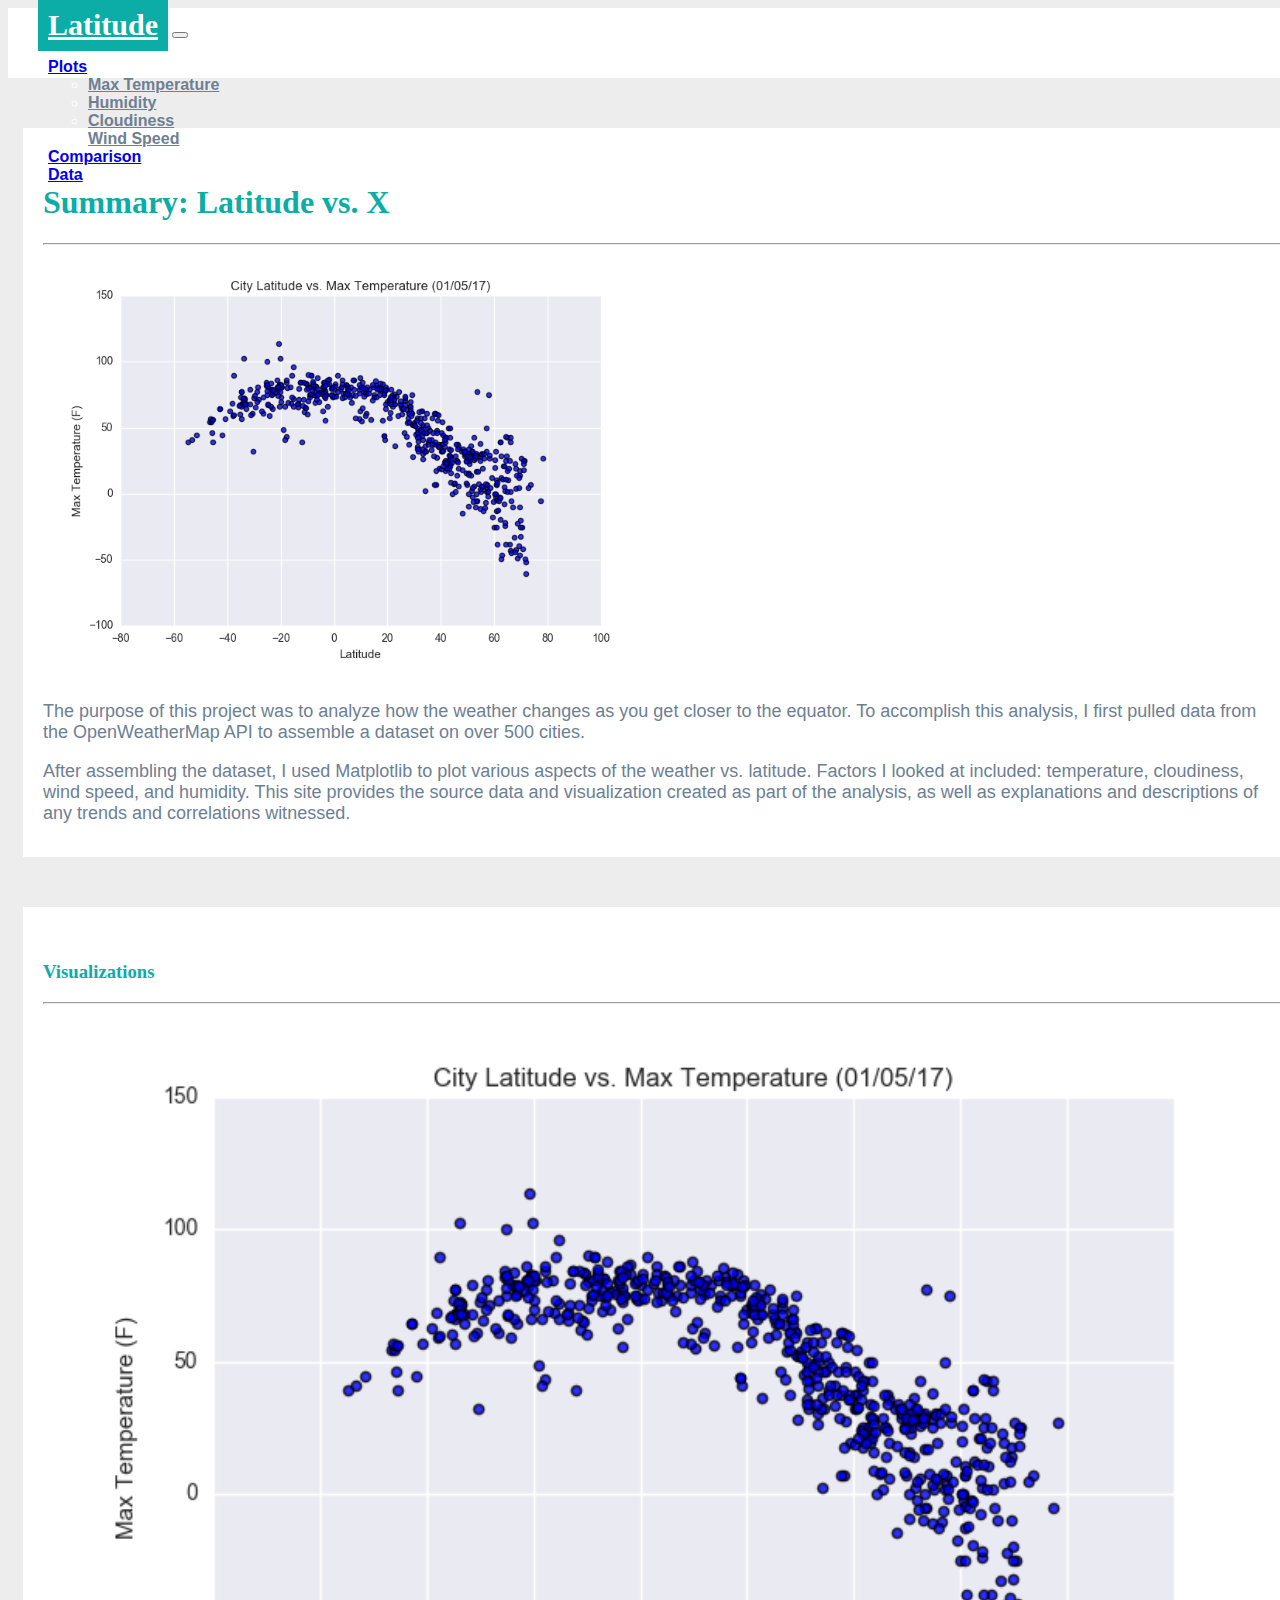
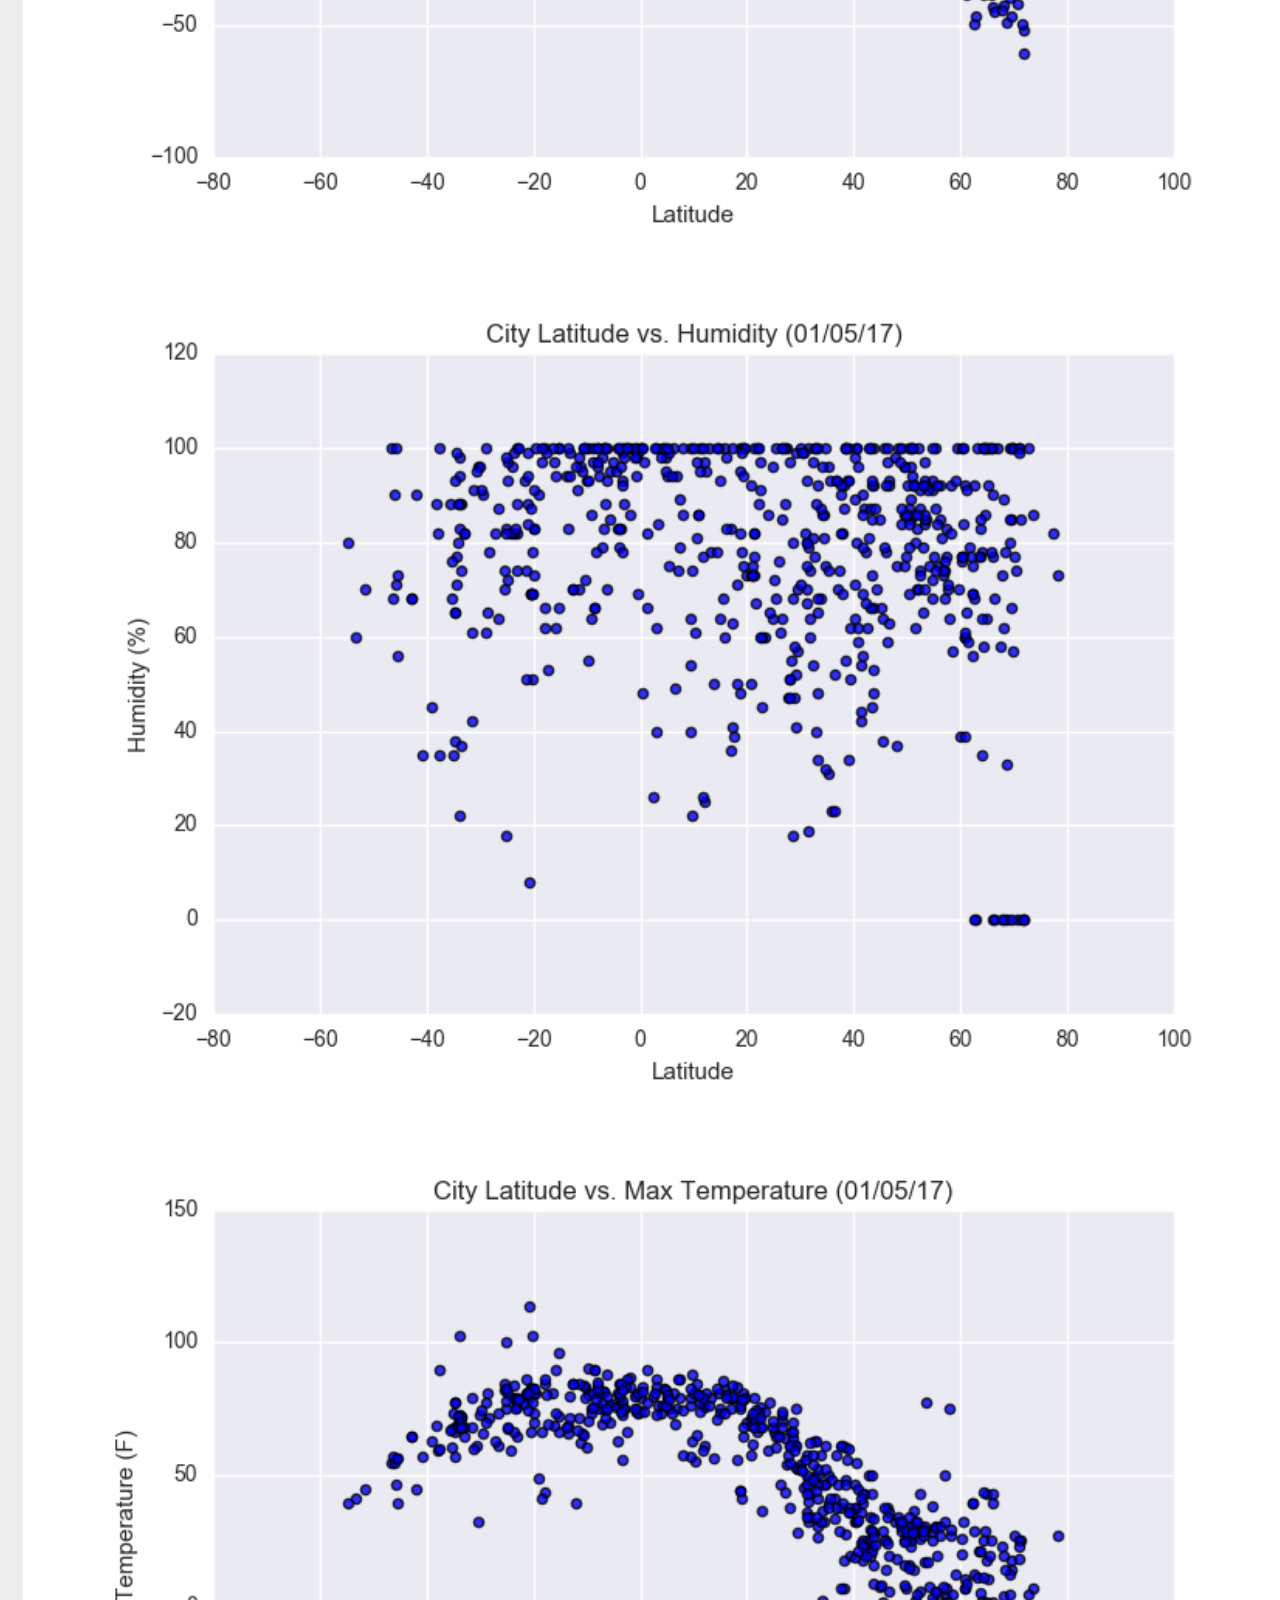
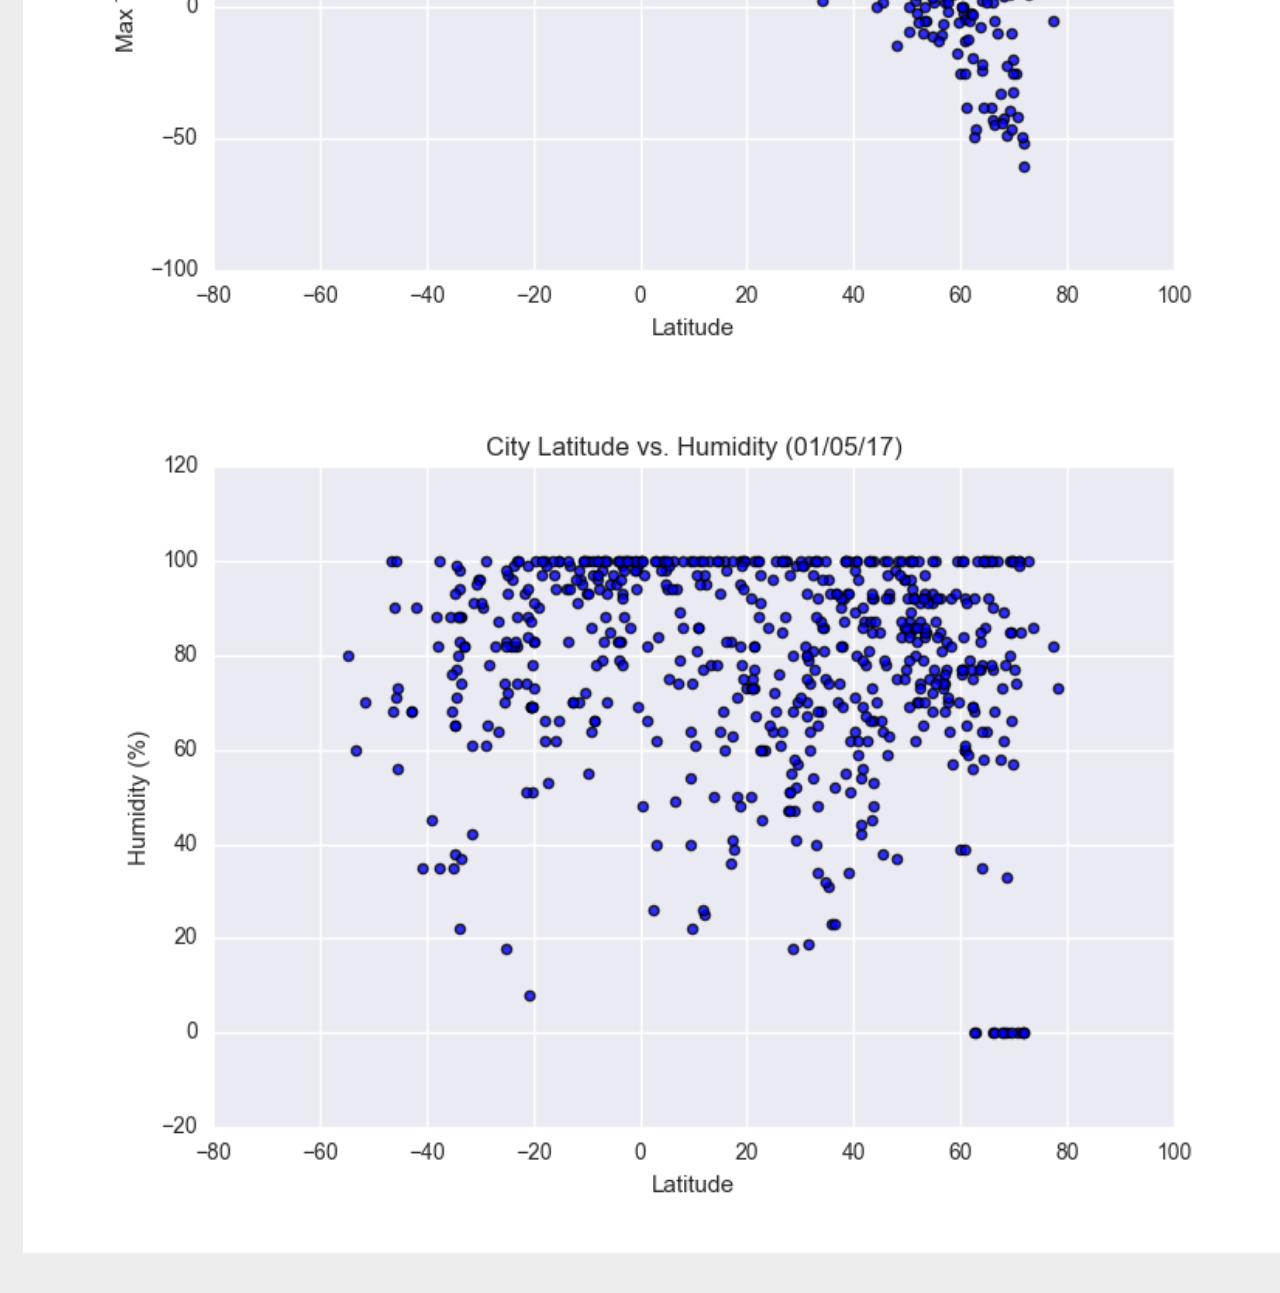
<file: index.html>
<!DOCTYPE html>
<html lang="en-us">

<head>
    <meta charset="UTF-8">
    <meta name="viewport" content="width=device-width, initial-scale=1.0">
    <title>Weather Analysis Dashboard</title>
    <link href="https://cdn.jsdelivr.net/npm/bootstrap@5.1.0/dist/css/bootstrap.min.css" rel="stylesheet"
        integrity="sha384-KyZXEAg3QhqLMpG8r+8fhAXLRk2vvoC2f3B09zVXn8CA5QIVfZOJ3BCsw2P0p/We" crossorigin="anonymous">
    <link rel="stylesheet" href="style.css">
</head>

<body>

    <div class="navigation">
        <nav class="navbar navbar-expand-lg navbar-light bg-light">
            <div class="container-fluid">
                <a class="navbar-brand" href="index.html">Latitude</a>
                <button class="navbar-toggler" type="button" data-bs-toggle="collapse"
                    data-bs-target="#navbarNavDropdown" aria-controls="navbarNavDropdown" aria-expanded="false"
                    aria-label="Toggle navigation">
                    <span class="navbar-toggler-icon"></span>
                </button>
                <div class="collapse navbar-collapse" id="navbarNavDropdown">
                    <ul class="navbar-nav ms-auto">
                        <li class="nav-item dropdown">
                            <a class="nav-link dropdown-toggle" href="#" id="navbarDropdownMenuLink" role="button"
                                data-bs-toggle="dropdown" aria-expanded="false">
                                Plots
                            </a>
                            <ul class="dropdown-menu" aria-labelledby="navbarDropdownMenuLink">
                                <li><a class="dropdown-item" href="max_temperature.html">Max Temperature</a></li>
                                <li><a class="dropdown-item" href="humidity.html">Humidity</a></li>
                                <li><a class="dropdown-item" href="cloudiness.html">Cloudiness</a></li>
                                <li><a class="dropdown-item" href="wind_speed.html">Wind Speed</a></li>
                            </ul>
                        </li>
                        <li class="nav-item">
                            <a class="nav-link" aria-current="page" href="comparison.html">Comparison</a>
                        </li>
                        <li class="nav-item">
                            <a class="nav-link" href="data.html">Data</a>
                        </li>
                    </ul>
                </div>
            </div>
        </nav>
    </div>

    <div class="container">
        <div class="row">
            <div class="col-lg-7 col-md-12">
                <div class="box">
                    <h1 class="title">Summary: Latitude vs. X</h1>
                    <hr>
                    <img src="Resources/assets/images/Fig1.png" alt="Max Temperature Graph"
                        class="visualization rounded float-start">
                    <p>The purpose of this project was to analyze how the weather changes as you get closer to the
                        equator. To accomplish this analysis, I first pulled data from the OpenWeatherMap API to
                        assemble a dataset on over 500 cities.</p>
                    <p>After assembling the dataset, I used Matplotlib to plot various aspects of the weather vs.
                        latitude. Factors I looked at included: temperature, cloudiness, wind speed, and humidity. This
                        site provides the source data and visualization created as part of the analysis, as well as
                        explanations and descriptions of any trends and correlations witnessed.</p>
                </div>
            </div>

            <div class="col-lg-5 col-md-12">
                <div class="box">
                    <h3 class="title">Visualizations</h3>
                    <hr>
                    <div class="container">
                        <div class="row">
                            <div class="col-lg-6 col-md-3 col-sm-3 col-3">
                                <a href="max_temperature.html"><img alt="Max Temperature Graph"
                                        src="Resources/assets/images/Fig1.png" class="img-fluid"></a>
                            </div>
                            <div class="col-lg-6 col-md-3 col-sm-3 col-3">
                                <a href="humidity.html"><img alt="Humidity Graph" src="Resources/assets/images/Fig2.png"
                                        class="img-fluid"></a>
                            </div>
                            <div class="col-lg-6 col-md-3 col-sm-3 col-3">
                                <a href="cloudiness.html"><img alt="Cloudiness Graph"
                                        src="Resources/assets/images/Fig1.png" class="img-fluid"></a>
                            </div>
                            <div class="col-lg-6 col-md-3 col-sm-3 col-3">
                                <a href="wind_speed.html"><img alt="Wind Speed Graph"
                                        src="Resources/assets/images/Fig2.png" class="img-fluid"></a>
                            </div>
                        </div>
                    </div>
                </div>
            </div>
        </div>
    </div>



    <script src="https://code.jquery.com/jquery-3.3.1.slim.min.js"
        integrity="sha384-q8i/X+965DzO0rT7abK41JStQIAqVgRVzpbzo5smXKp4YfRvH+8abtTE1Pi6jizo"
        crossorigin="anonymous"></script>
    <script src="https://cdnjs.cloudflare.com/ajax/libs/popper.js/1.14.7/umd/popper.min.js"
        integrity="sha384-UO2eT0CpHqdSJQ6hJty5KVphtPhzWj9WO1clHTMGa3JDZwrnQq4sF86dIHNDz0W1"
        crossorigin="anonymous"></script>
    <script src="https://cdn.jsdelivr.net/npm/bootstrap@5.1.0/dist/js/bootstrap.bundle.min.js"
        integrity="sha384-U1DAWAznBHeqEIlVSCgzq+c9gqGAJn5c/t99JyeKa9xxaYpSvHU5awsuZVVFIhvj"
        crossorigin="anonymous"></script>
</body>

</html>
</file>
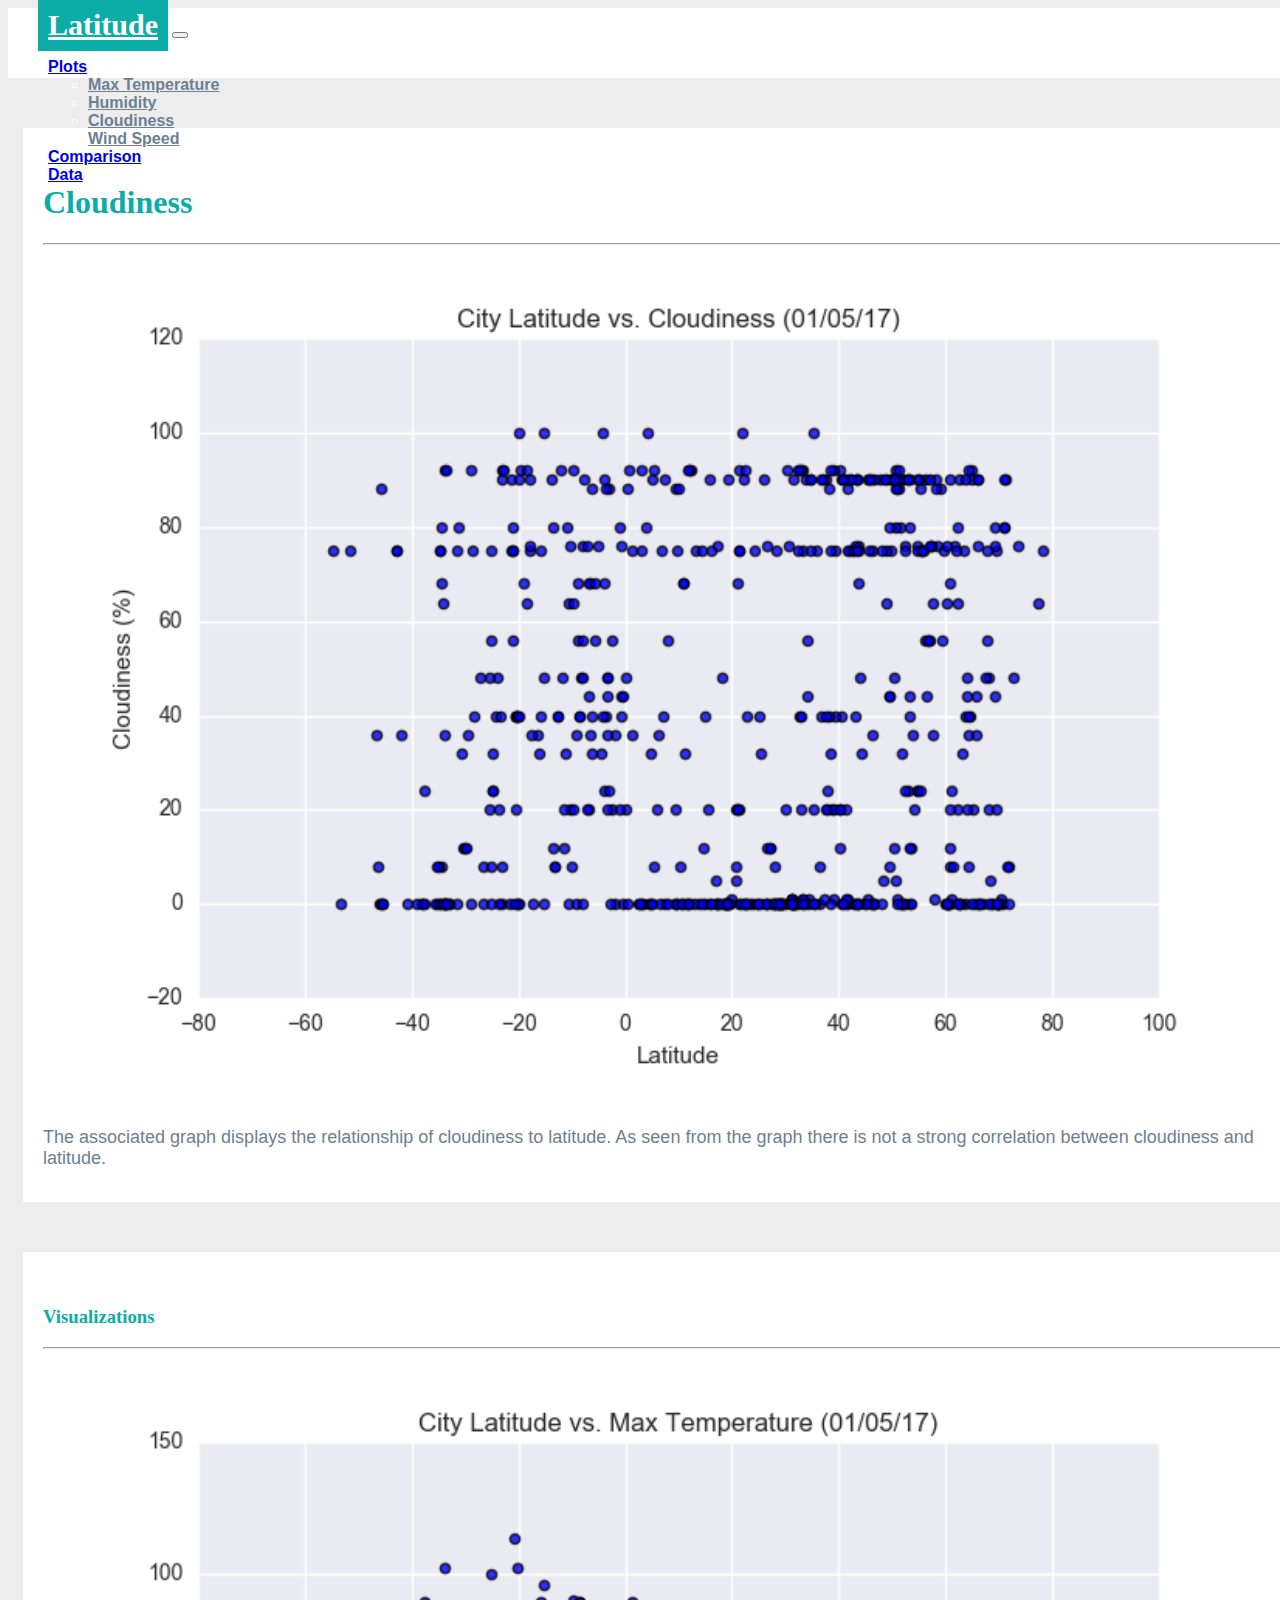
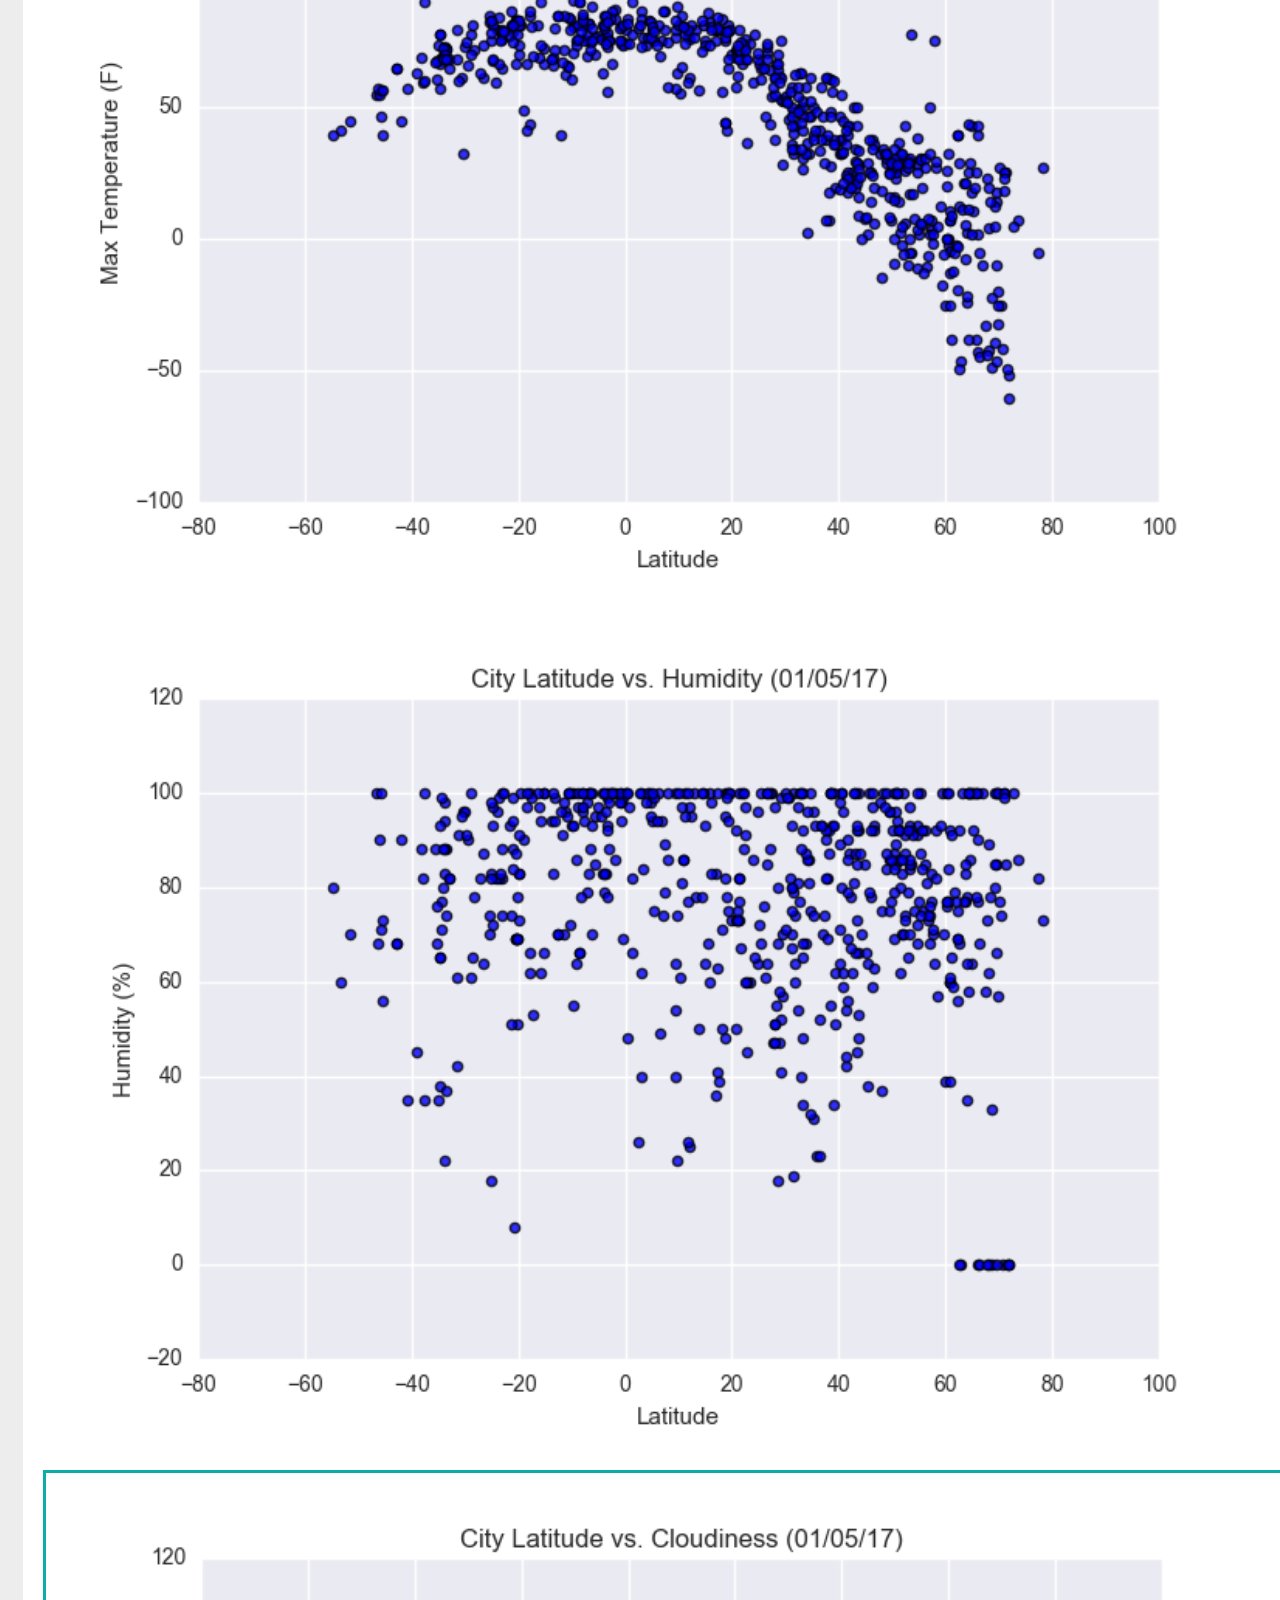
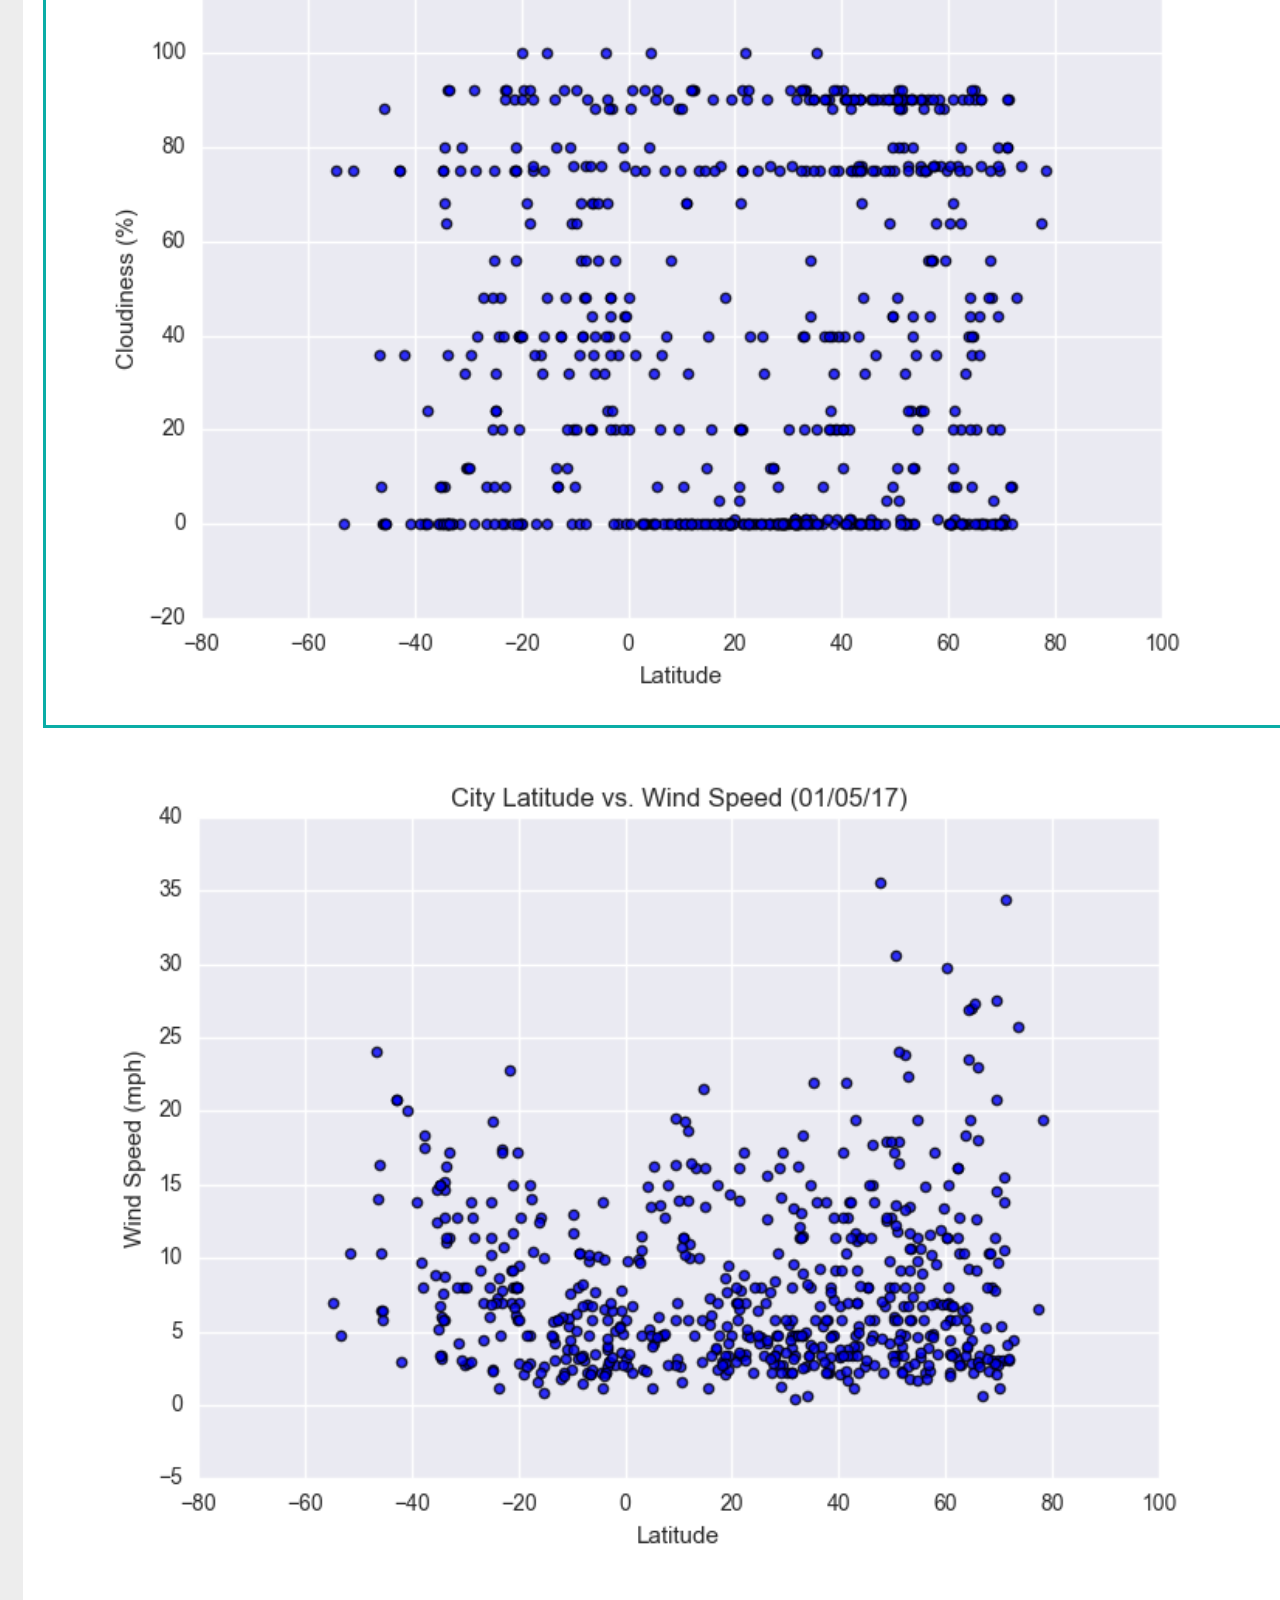
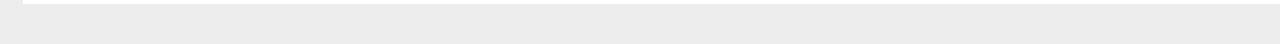
<file: cloudiness.html>
<!DOCTYPE html>
<html lang="en-us">

<head>
  <meta charset="UTF-8">
  <title>Weather Analysis Dashboard</title>
  <link href="https://cdn.jsdelivr.net/npm/bootstrap@5.1.0/dist/css/bootstrap.min.css" rel="stylesheet" integrity="sha384-KyZXEAg3QhqLMpG8r+8fhAXLRk2vvoC2f3B09zVXn8CA5QIVfZOJ3BCsw2P0p/We" crossorigin="anonymous">
  <link rel="stylesheet" href="style.css">
</head>

<body>

  <div  class="navigation">
    <nav class="navbar navbar-expand-lg navbar-light bg-light">
      <div class="container-fluid">
        <a class="navbar-brand" href="index.html">Latitude</a>
        <button class="navbar-toggler" type="button" data-bs-toggle="collapse" data-bs-target="#navbarNavDropdown" aria-controls="navbarNavDropdown" aria-expanded="false" aria-label="Toggle navigation">
          <span class="navbar-toggler-icon"></span>
        </button>
        <div class="collapse navbar-collapse" id="navbarNavDropdown">
          <ul class="navbar-nav ms-auto">
            <li class="nav-item dropdown">
              <a class="nav-link dropdown-toggle" href="#" id="navbarDropdownMenuLink" role="button" data-bs-toggle="dropdown" aria-expanded="false">
                Plots
              </a>
              <ul class="dropdown-menu" aria-labelledby="navbarDropdownMenuLink">
                <li><a class="dropdown-item" href="max_temperature.html">Max Temperature</a></li>
                <li><a class="dropdown-item" href="humidity.html">Humidity</a></li>
                <li><a class="dropdown-item" href="cloudiness.html">Cloudiness</a></li>
                <li><a class="dropdown-item" href="wind_speed.html">Wind Speed</a></li>
              </ul>
            </li>
            <li class="nav-item">
              <a class="nav-link" aria-current="page" href="comparison.html">Comparison</a>
            </li>
            <li class="nav-item">
              <a class="nav-link" href="data.html">Data</a>
            </li>
          </ul>
        </div>
      </div>
    </nav>
  </div>

  <div class="container">
    <div class="row">
      <div class="col-lg-7 col-md-12">
        <div class="box">
          <h1 class="title">Cloudiness</h1>
          <hr>
          <img src="Resources/assets/images/Fig3.png" alt="Cloudiness Graph">
          <p>The associated graph displays the relationship of cloudiness to latitude. As seen from the graph there is not a strong correlation between cloudiness and latitude.</p>
        </div>
      </div>

      <div class="col-lg-5 col-md-12">
        <div class="box">
          <h3 class="title">Visualizations</h3>
          <hr>  
          <div class="row">
            <div class="col-6">
              <a href="max_temperature.html"><img alt="Max Temperature Graph" src="Resources/assets/images/Fig1.png" class="img-fluid"></a>
            </div>
            <div class="col-6">
              <a href="humidity.html"><img alt="Humidity Graph" src="Resources/assets/images/Fig2.png" class="img-fluid"></a>
            </div>
          </div>
          <div class="row">
            <div class="col-6">
              <a href="cloudiness.html"><img alt="Cloudiness Graph" src="Resources/assets/images/Fig3.png" class="img-active"></a>
            </div>
            <div class="col-6">
              <a href="wind_speed.html"><img alt="Wind Speed Graph" src="Resources/assets/images/Fig4.png" class="img-fluid"></a>
            </div>
          </div>
        </div>
      </div>
    </div>
  </div>


  
  <script src="https://code.jquery.com/jquery-3.3.1.slim.min.js" integrity="sha384-q8i/X+965DzO0rT7abK41JStQIAqVgRVzpbzo5smXKp4YfRvH+8abtTE1Pi6jizo" crossorigin="anonymous"></script>
  <script src="https://cdnjs.cloudflare.com/ajax/libs/popper.js/1.14.7/umd/popper.min.js" integrity="sha384-UO2eT0CpHqdSJQ6hJty5KVphtPhzWj9WO1clHTMGa3JDZwrnQq4sF86dIHNDz0W1" crossorigin="anonymous"></script>
  <script src="https://cdn.jsdelivr.net/npm/bootstrap@5.1.0/dist/js/bootstrap.bundle.min.js" integrity="sha384-U1DAWAznBHeqEIlVSCgzq+c9gqGAJn5c/t99JyeKa9xxaYpSvHU5awsuZVVFIhvj" crossorigin="anonymous"></script>  
</body>

</html>
</file>
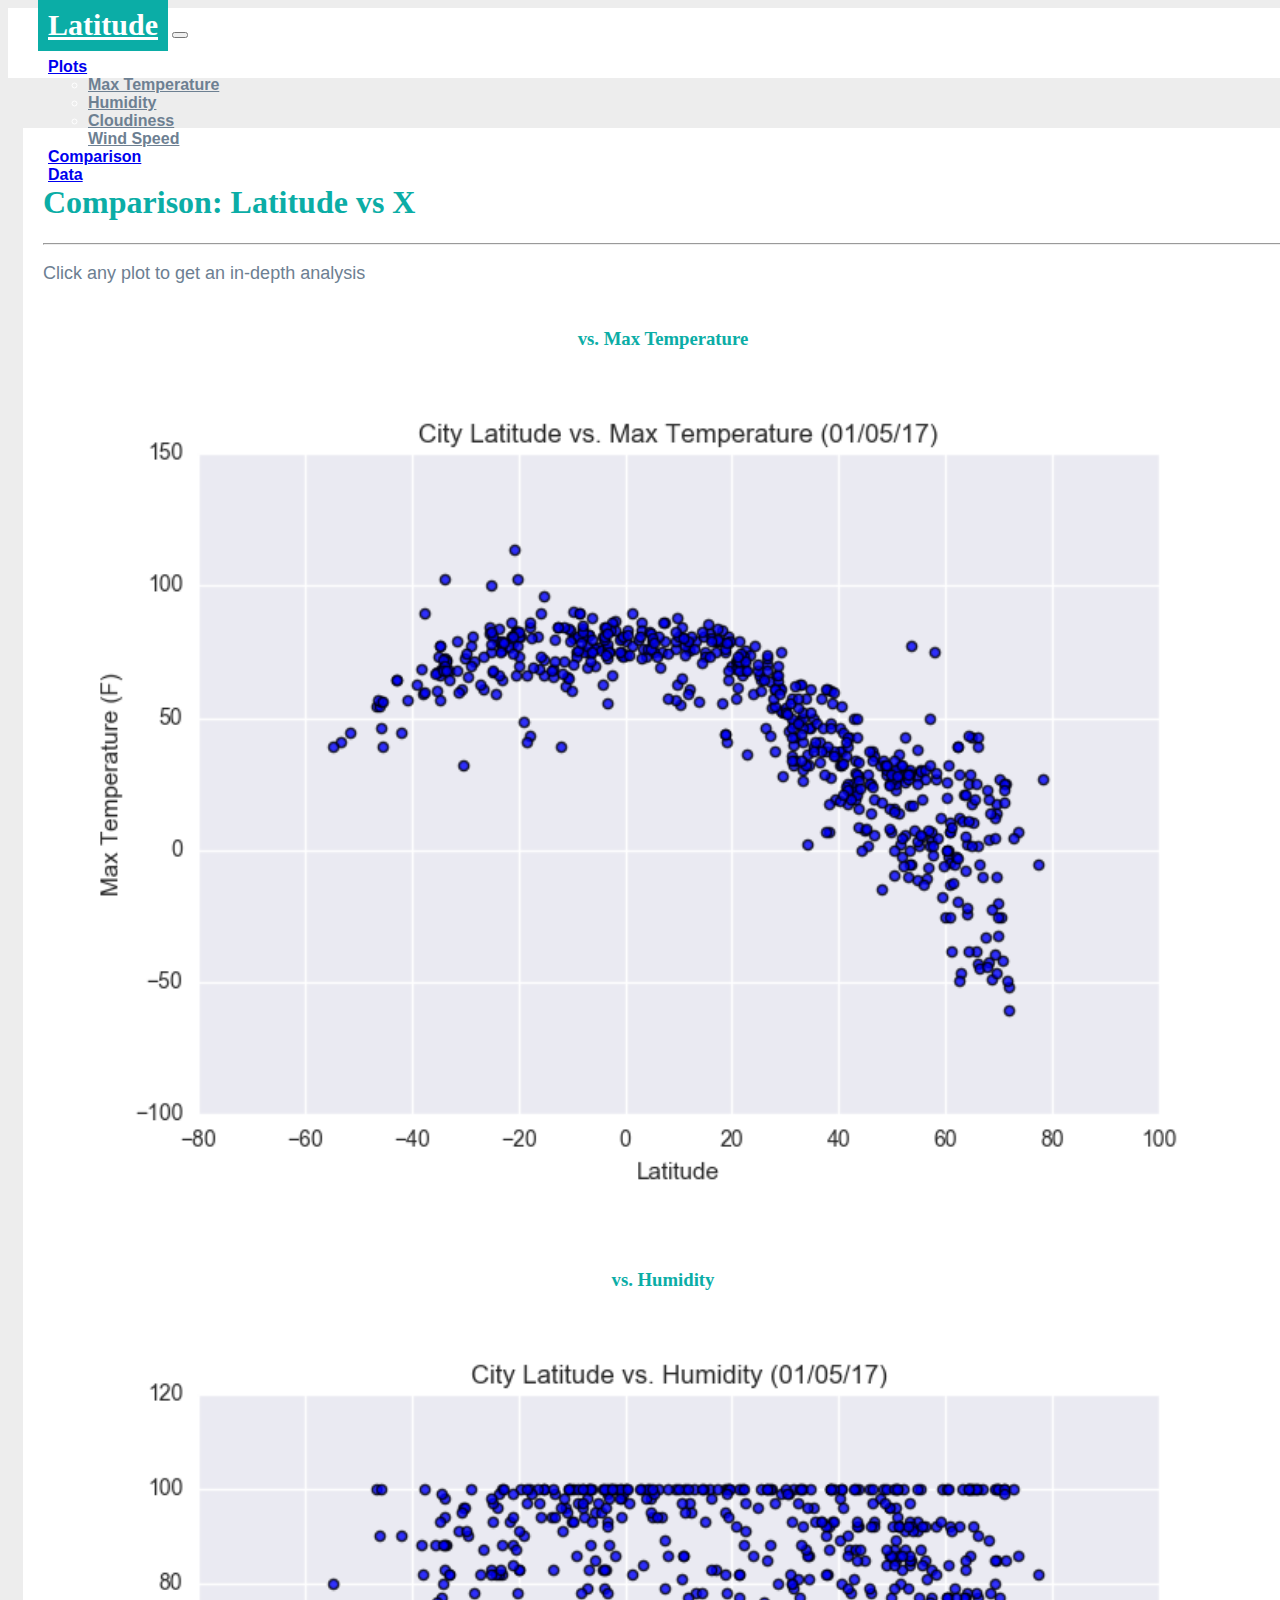
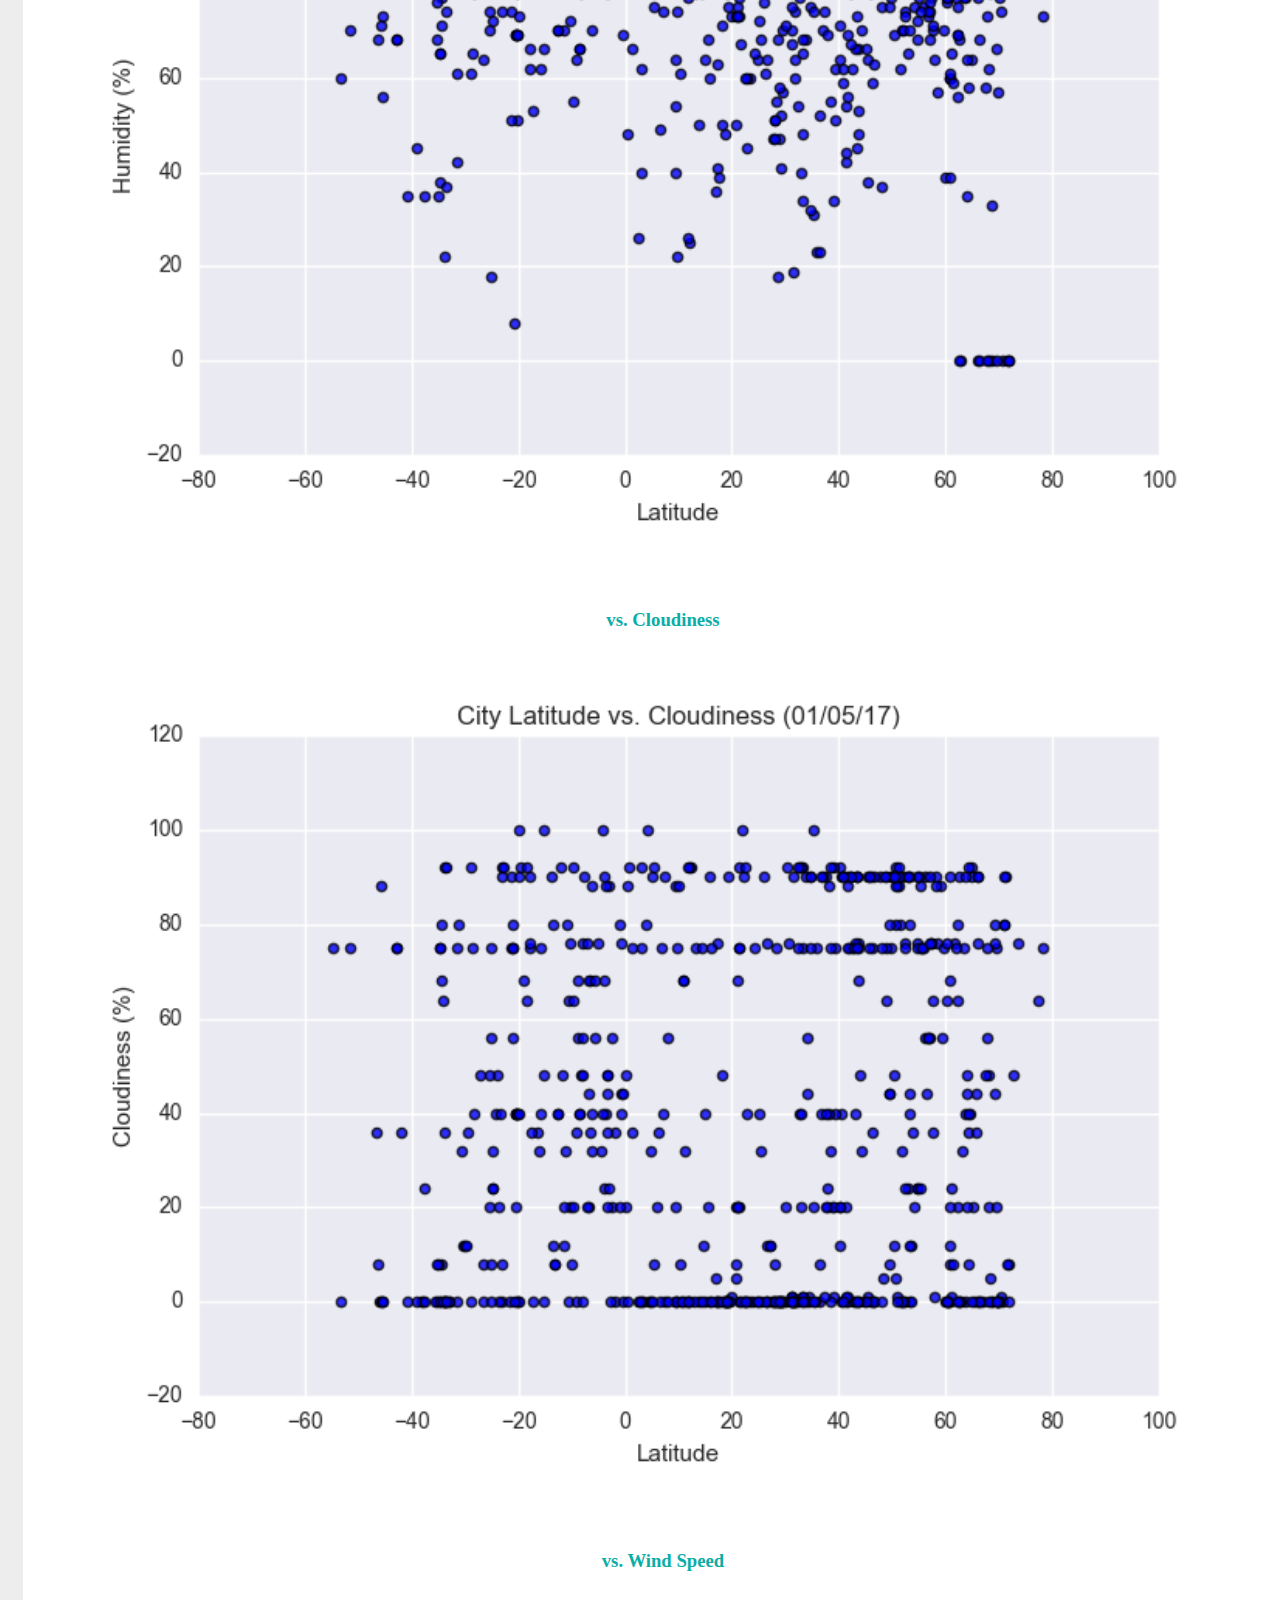
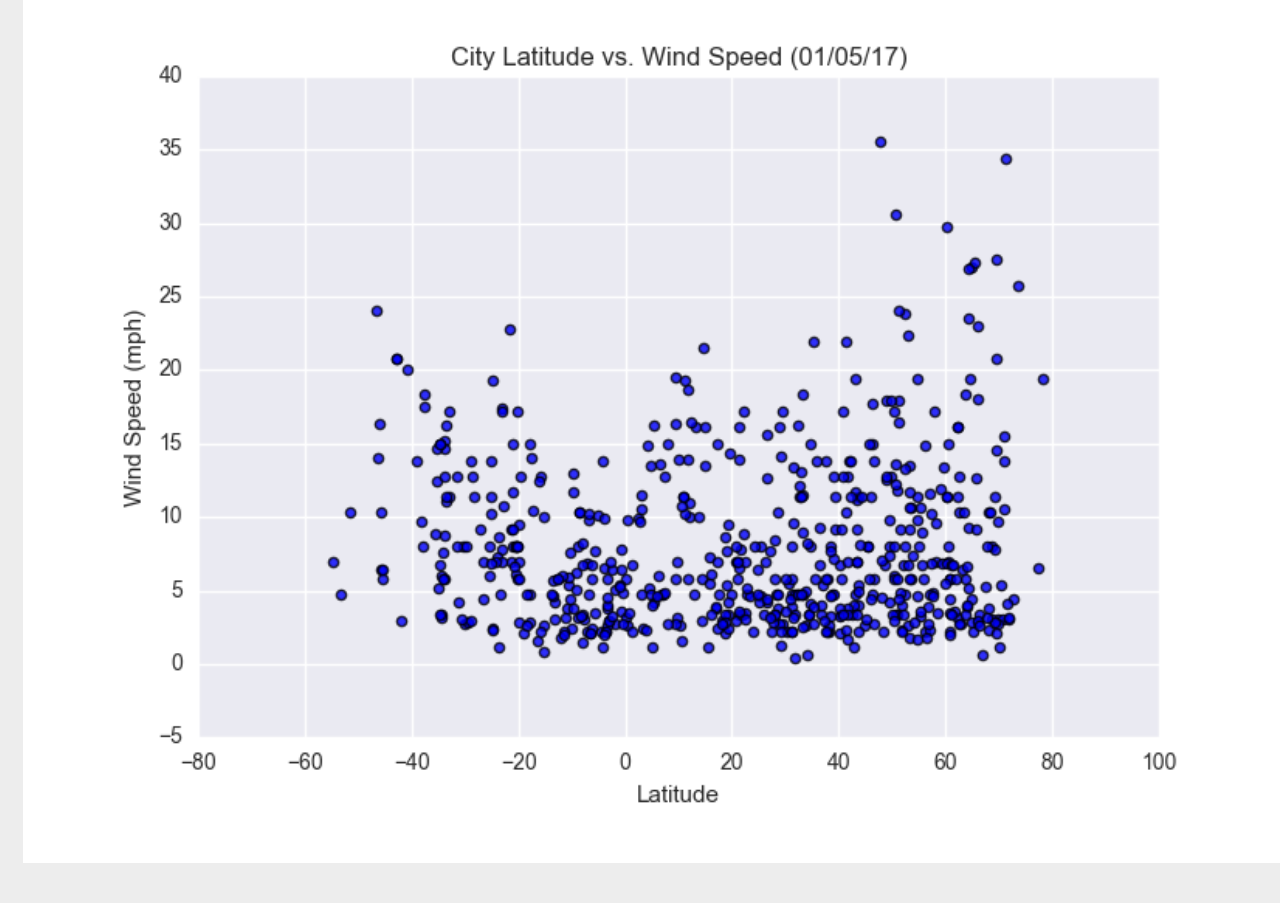
<file: comparison.html>
<!DOCTYPE html>
<html lang="en-us">

<head>
  <meta charset="UTF-8">
  <title>Weather Analysis Dashboard</title>
  <link href="https://cdn.jsdelivr.net/npm/bootstrap@5.1.0/dist/css/bootstrap.min.css" rel="stylesheet" integrity="sha384-KyZXEAg3QhqLMpG8r+8fhAXLRk2vvoC2f3B09zVXn8CA5QIVfZOJ3BCsw2P0p/We" crossorigin="anonymous">
  <link rel="stylesheet" href="style.css">
</head>

<body>

  <div  class="navigation">
    <nav class="navbar navbar-expand-lg navbar-light bg-light">
      <div class="container-fluid">
        <a class="navbar-brand" href="index.html">Latitude</a>
        <button class="navbar-toggler" type="button" data-bs-toggle="collapse" data-bs-target="#navbarNavDropdown" aria-controls="navbarNavDropdown" aria-expanded="false" aria-label="Toggle navigation">
          <span class="navbar-toggler-icon"></span>
        </button>
        <div class="collapse navbar-collapse" id="navbarNavDropdown">
          <ul class="navbar-nav ms-auto">
            <li class="nav-item dropdown">
              <a class="nav-link dropdown-toggle" href="#" id="navbarDropdownMenuLink" role="button" data-bs-toggle="dropdown" aria-expanded="false">
                Plots
              </a>
              <ul class="dropdown-menu" aria-labelledby="navbarDropdownMenuLink">
                <li><a class="dropdown-item" href="max_temperature.html">Max Temperature</a></li>
                <li><a class="dropdown-item" href="humidity.html">Humidity</a></li>
                <li><a class="dropdown-item" href="cloudiness.html">Cloudiness</a></li>
                <li><a class="dropdown-item" href="wind_speed.html">Wind Speed</a></li>
              </ul>
            </li>
            <li class="nav-item">
              <a class="nav-link" aria-current="page" href="comparison.html">Comparison</a>
            </li>
            <li class="nav-item">
              <a class="nav-link" href="data.html">Data</a>
            </li>
          </ul>
        </div>
      </div>
    </nav>
  </div>

  <div class="container">
    <div class="row">
      <div class="col-12">
        <div class="box">
          <h1 class="title">Comparison: Latitude vs X</h1>
          <hr>  
          <p>Click any plot to get an in-depth analysis</p>
          <div class="row">
            <div class="col-md-6">
              <h3 class="title" style="text-align: center;">vs. Max Temperature</h3>
              <a href="max_temperature.html"><img alt="Max Temperature Graph" src="Resources/assets/images/Fig1.png" class="img-fluid"></a>
            </div>
            <div class="col-md-6">
              <h3 class="title" style="text-align: center;">vs. Humidity</h3>
              <a href="humidity.html"><img alt="Humidity Graph" src="Resources/assets/images/Fig2.png" class="img-fluid"></a>
            </div>
          </div>
          <div class="row">
            <div class="col-md-6">
              <h3 class="title" style="text-align: center;">vs. Cloudiness</h3>
              <a href="cloudiness.html"><img alt="Cloudiness Graph" src="Resources/assets/images/Fig3.png" class="img-fluid"></a>
            </div>
            <div class="col-md-6">
              <h3 class="title" style="text-align: center;">vs. Wind Speed</h3>
              <a href="wind_speed.html"><img alt="Wind Speed Graph" src="Resources/assets/images/Fig4.png" class="img-fluid"></a>
            </div>
          </div>
        </div>
      </div>
    </div>
  </div>


  
  <script src="https://code.jquery.com/jquery-3.3.1.slim.min.js" integrity="sha384-q8i/X+965DzO0rT7abK41JStQIAqVgRVzpbzo5smXKp4YfRvH+8abtTE1Pi6jizo" crossorigin="anonymous"></script>
  <script src="https://cdnjs.cloudflare.com/ajax/libs/popper.js/1.14.7/umd/popper.min.js" integrity="sha384-UO2eT0CpHqdSJQ6hJty5KVphtPhzWj9WO1clHTMGa3JDZwrnQq4sF86dIHNDz0W1" crossorigin="anonymous"></script>
  <script src="https://cdn.jsdelivr.net/npm/bootstrap@5.1.0/dist/js/bootstrap.bundle.min.js" integrity="sha384-U1DAWAznBHeqEIlVSCgzq+c9gqGAJn5c/t99JyeKa9xxaYpSvHU5awsuZVVFIhvj" crossorigin="anonymous"></script>  
</body>

</html>
</file>
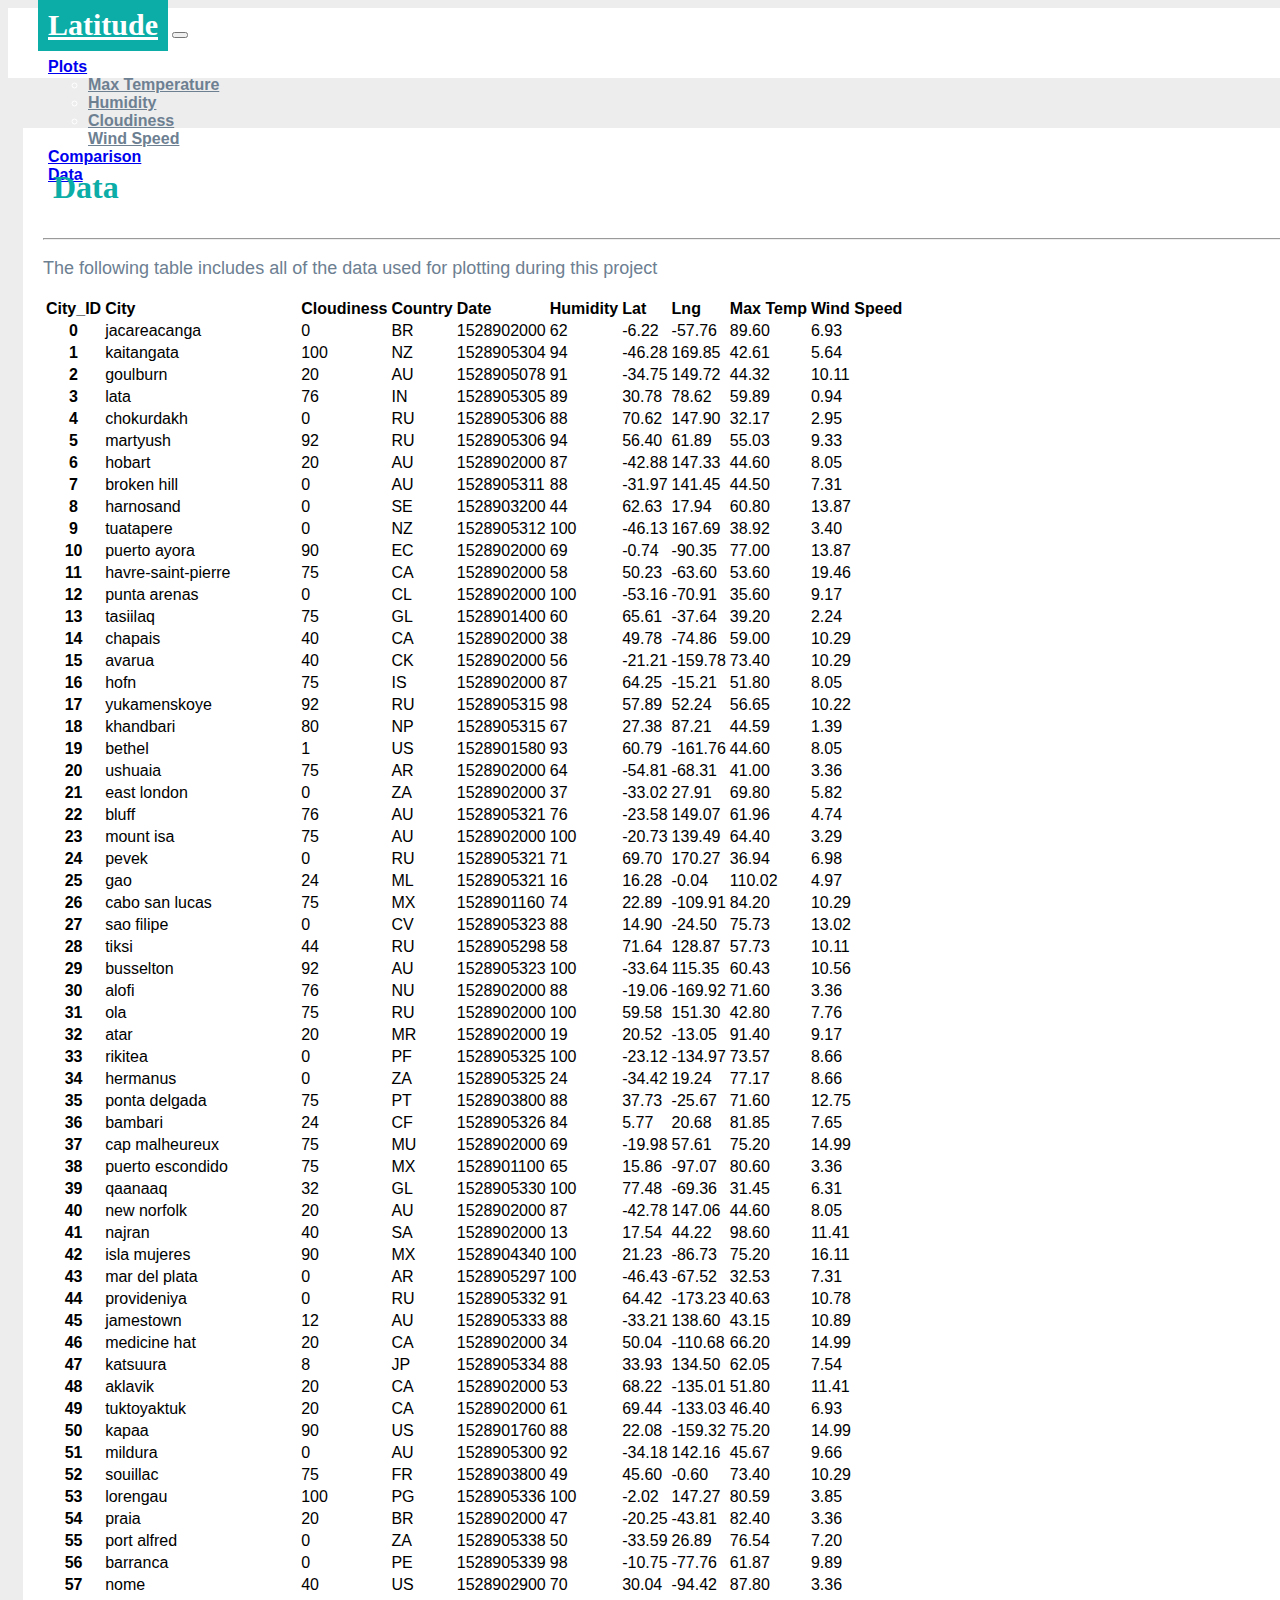
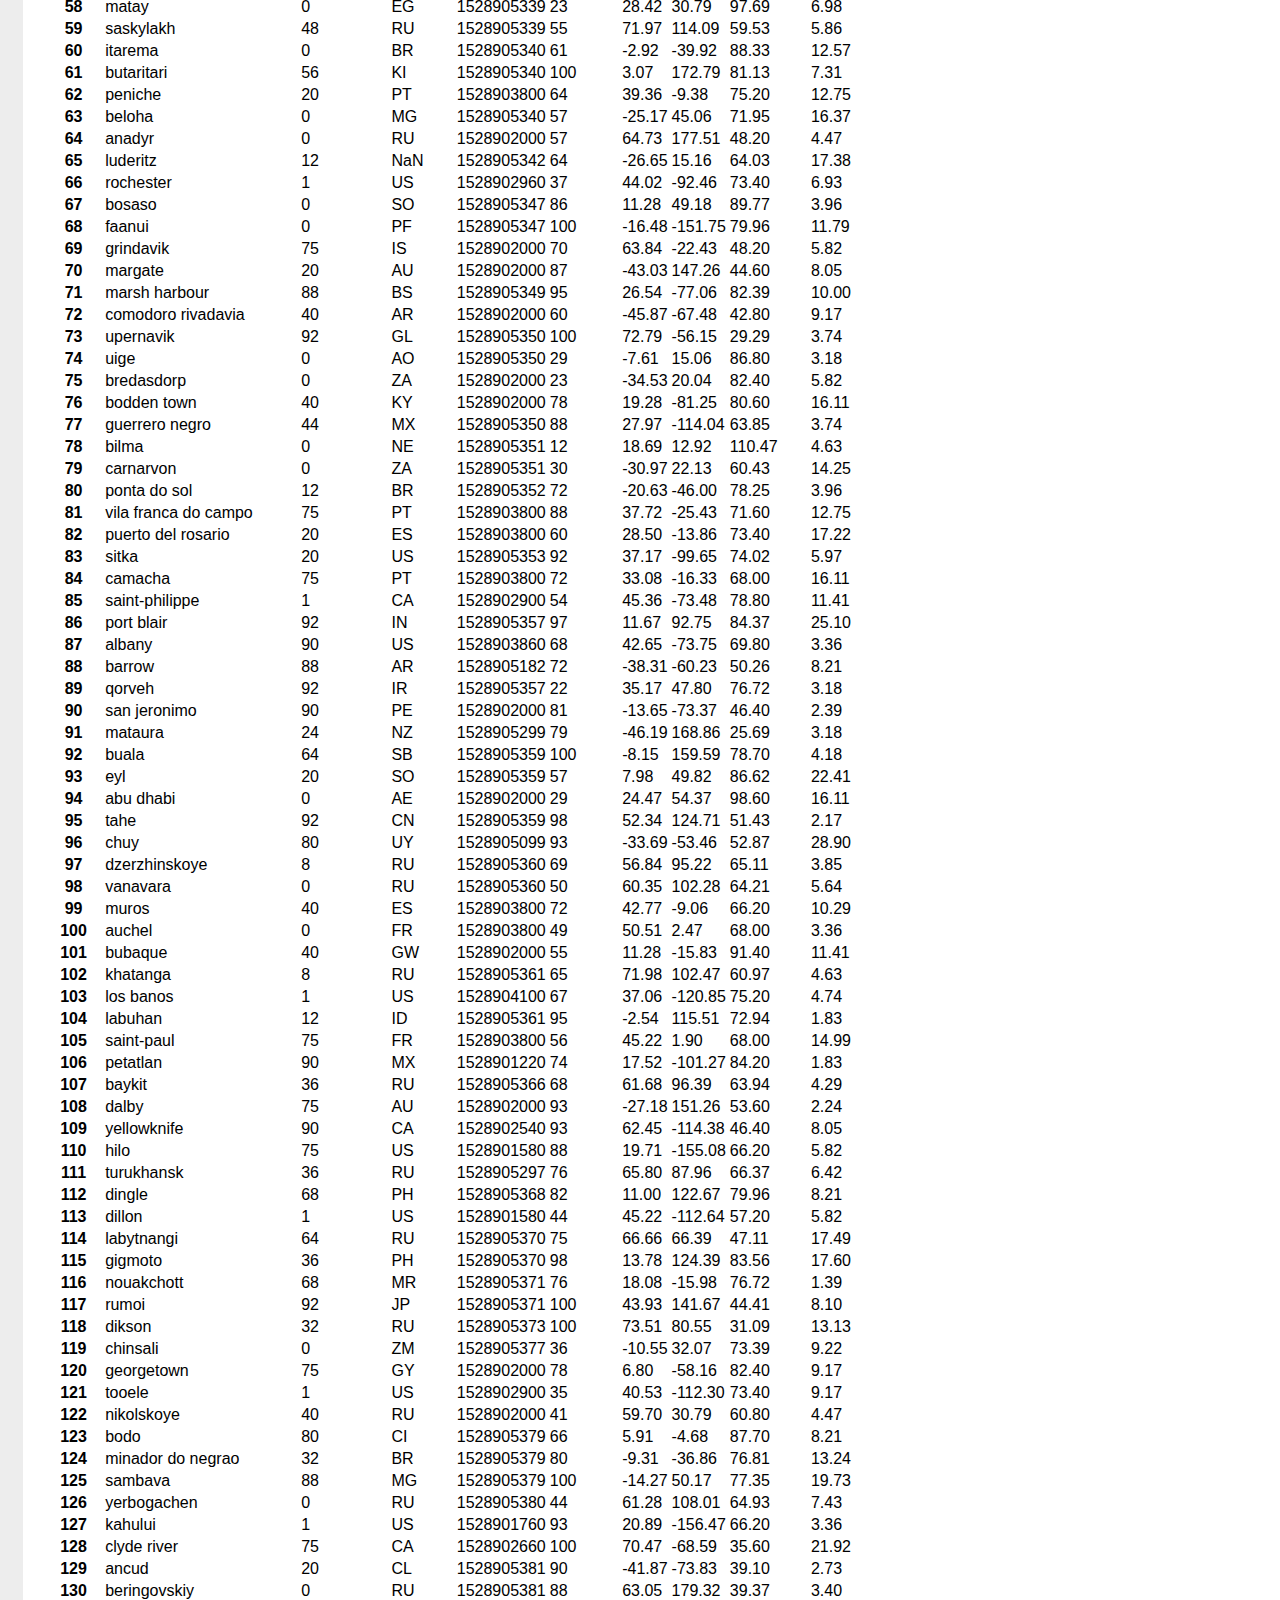
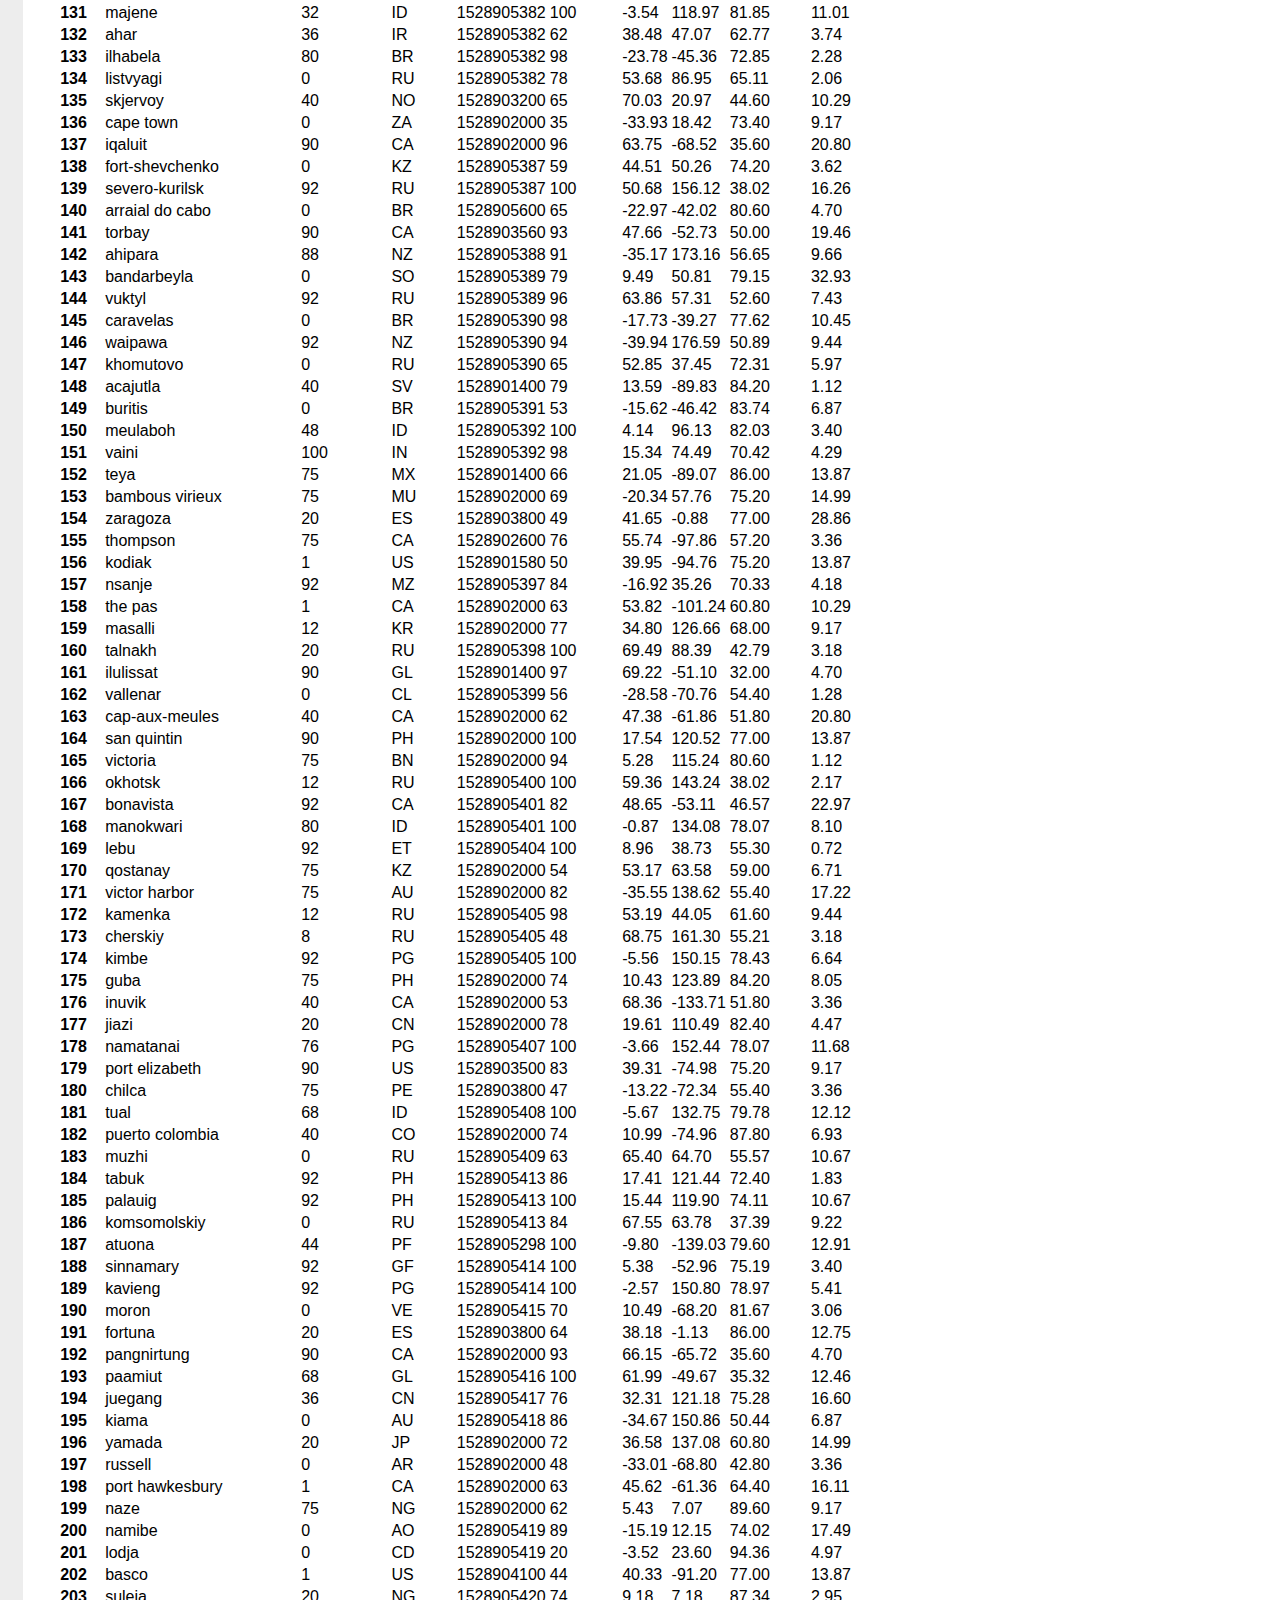
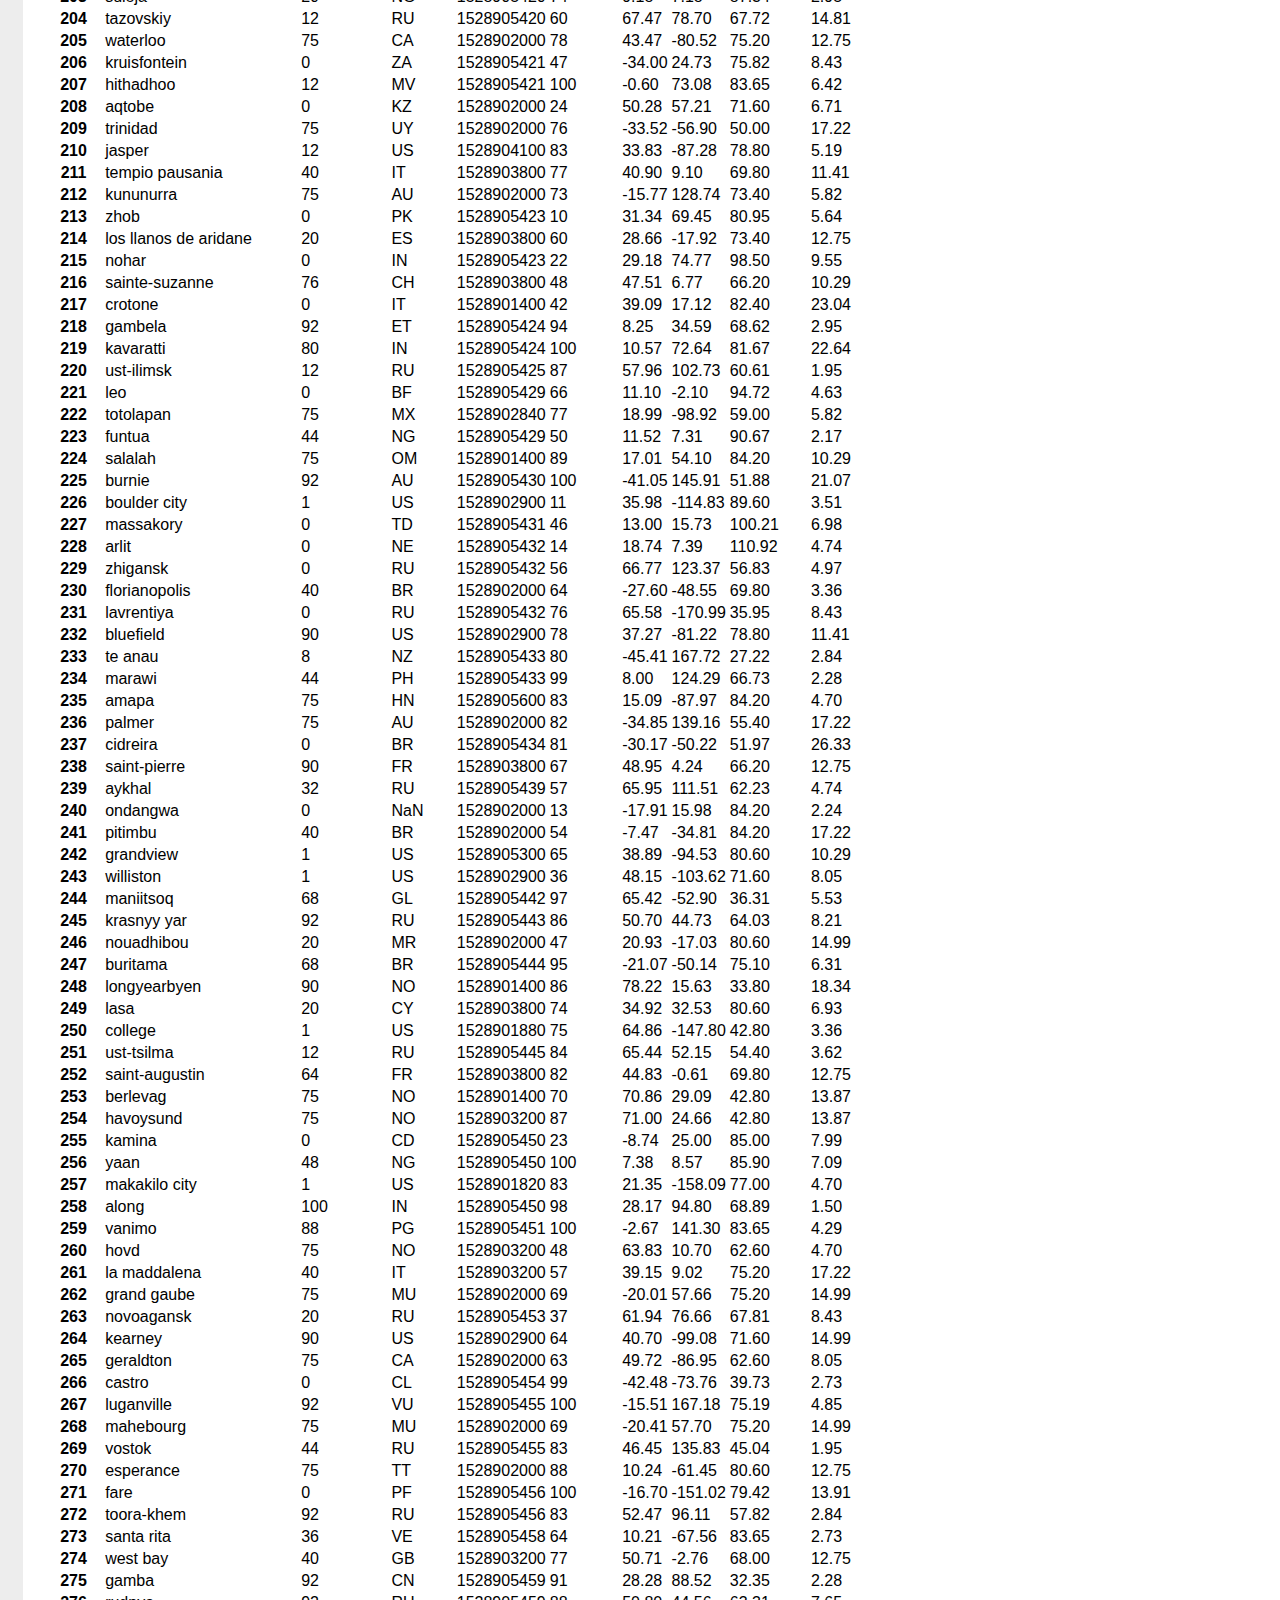
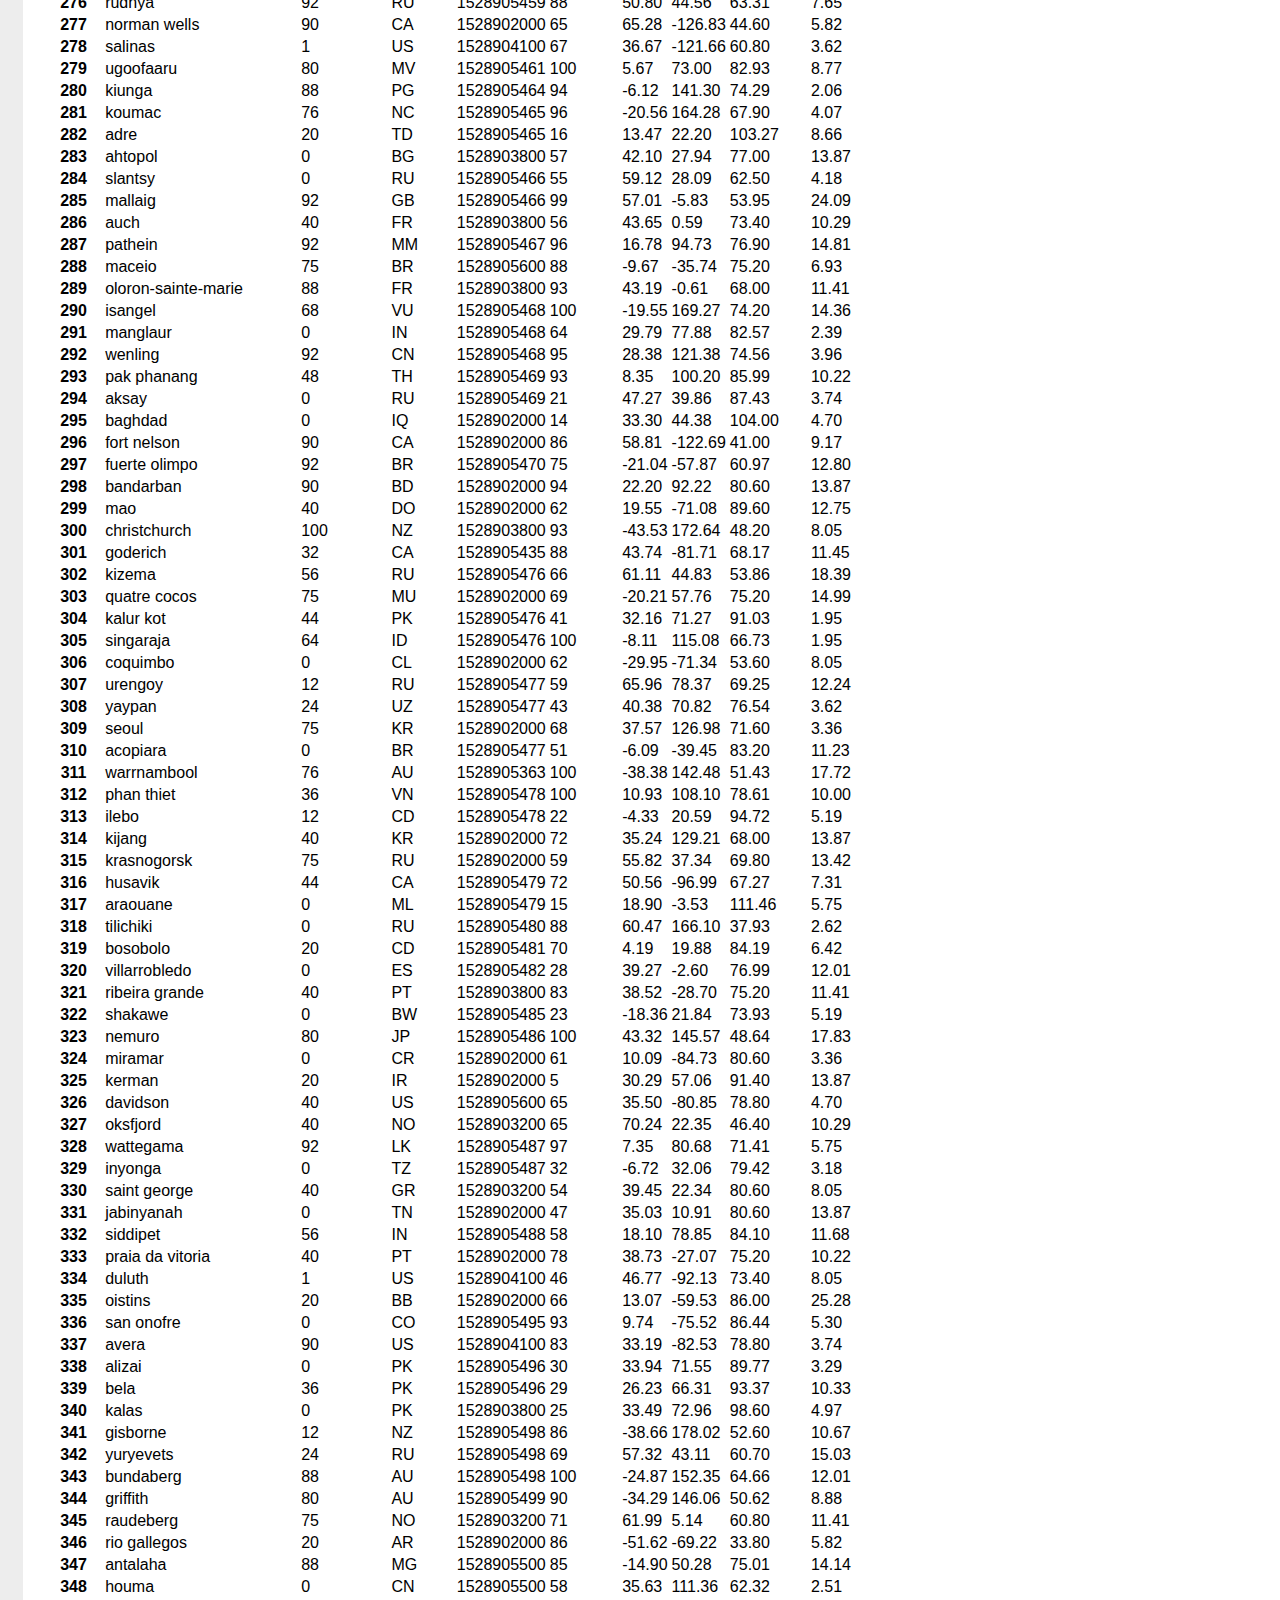
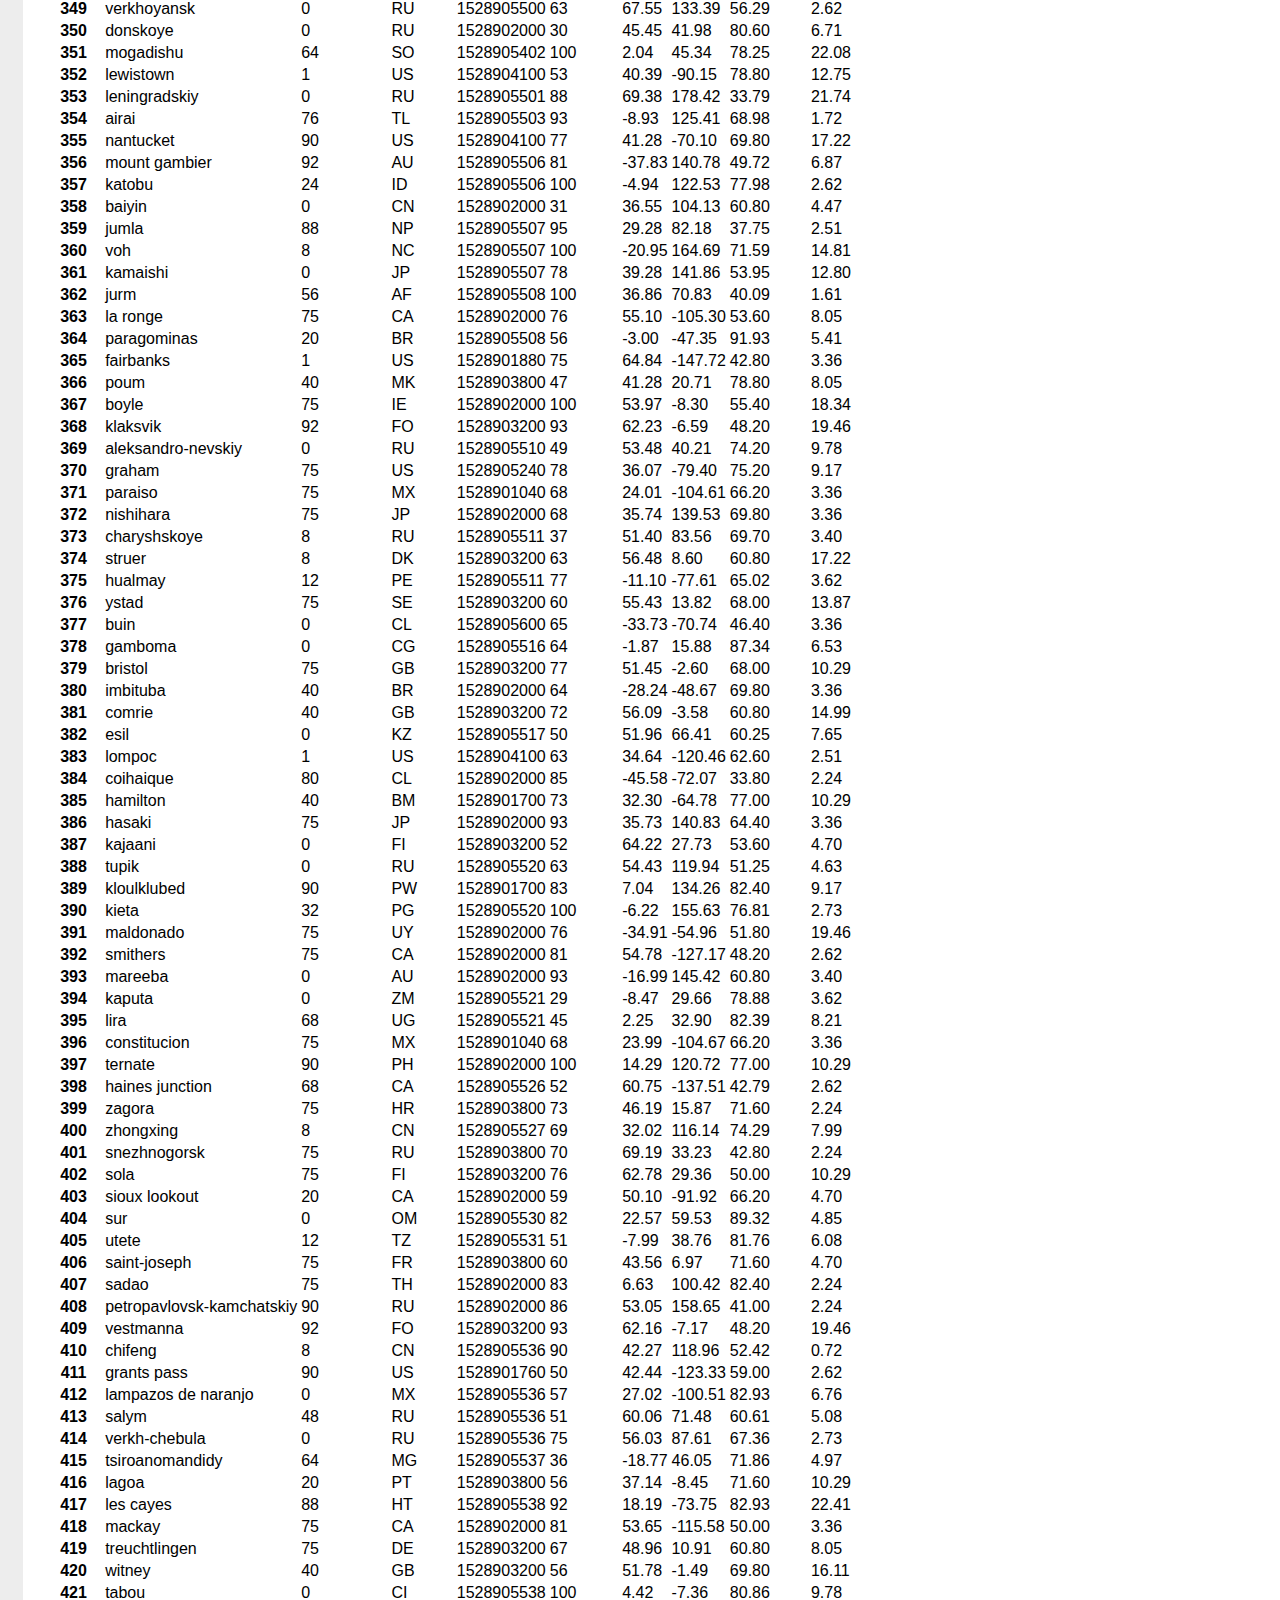
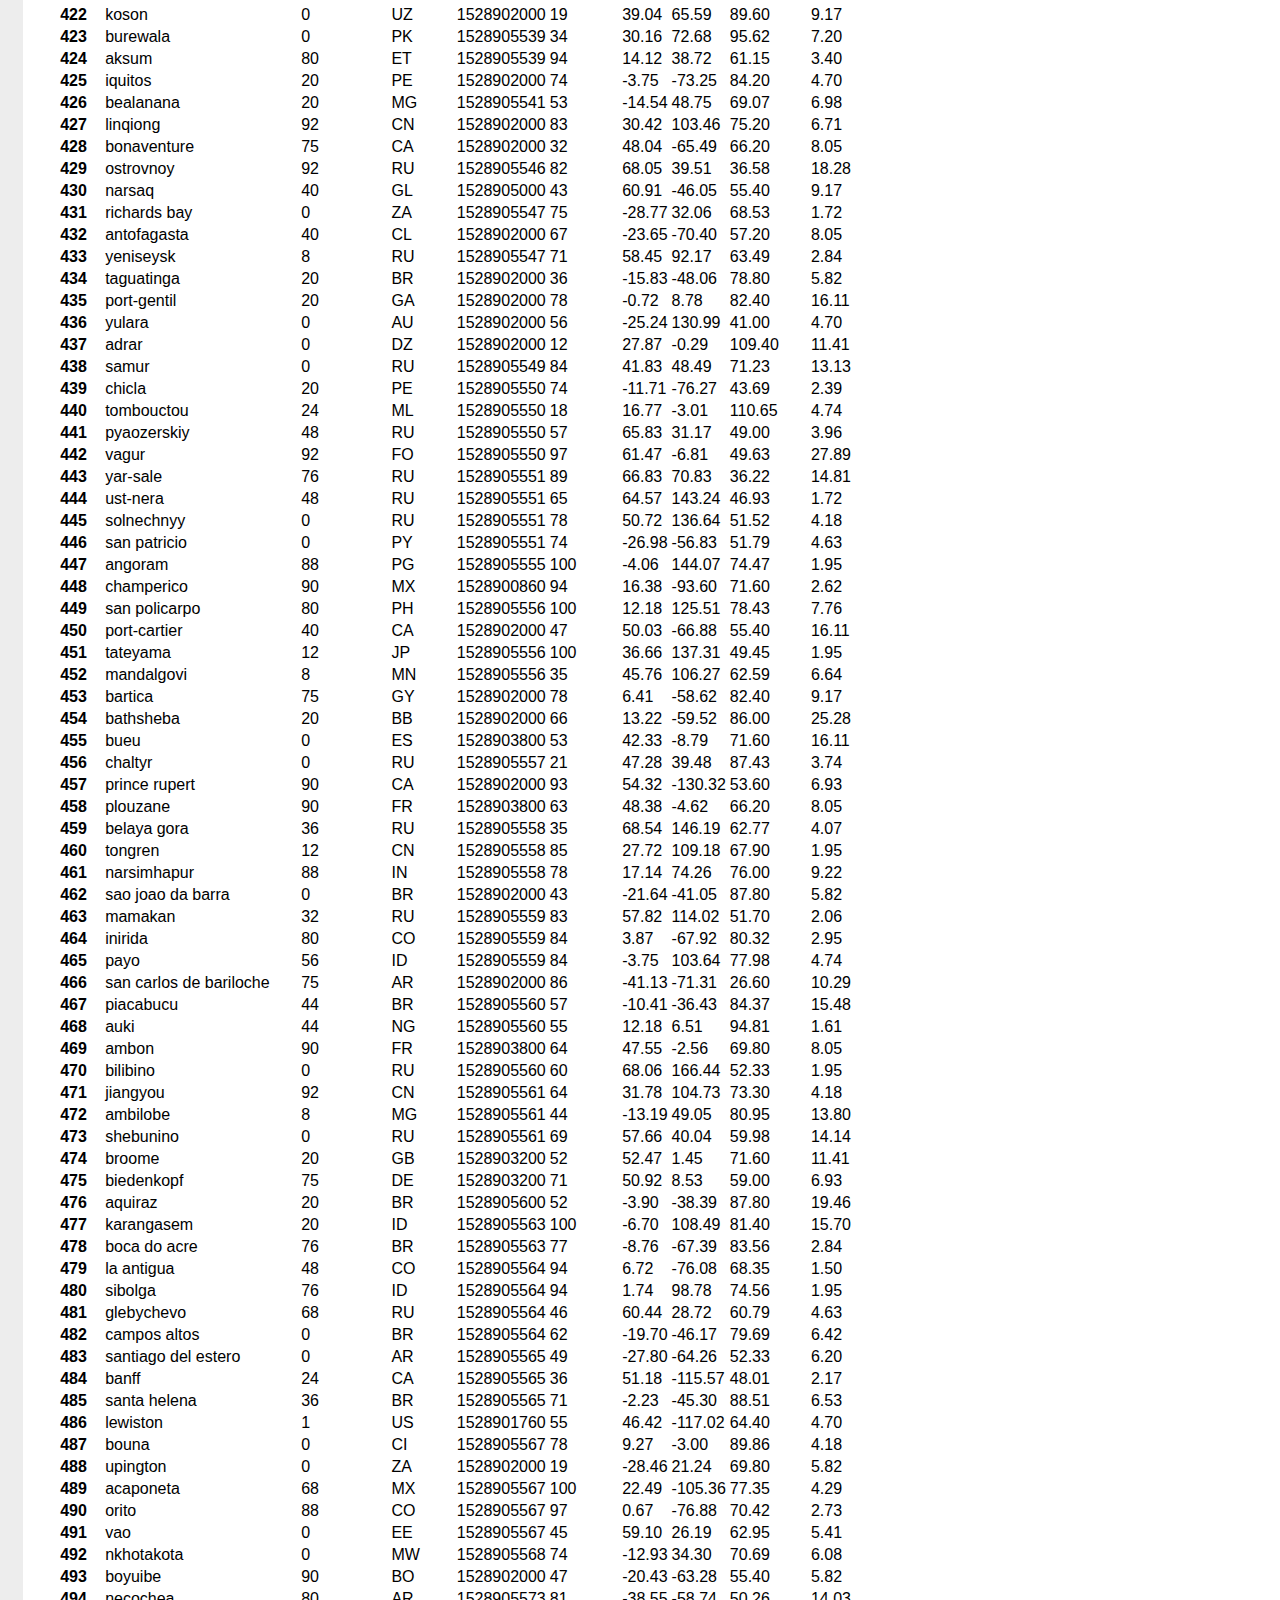
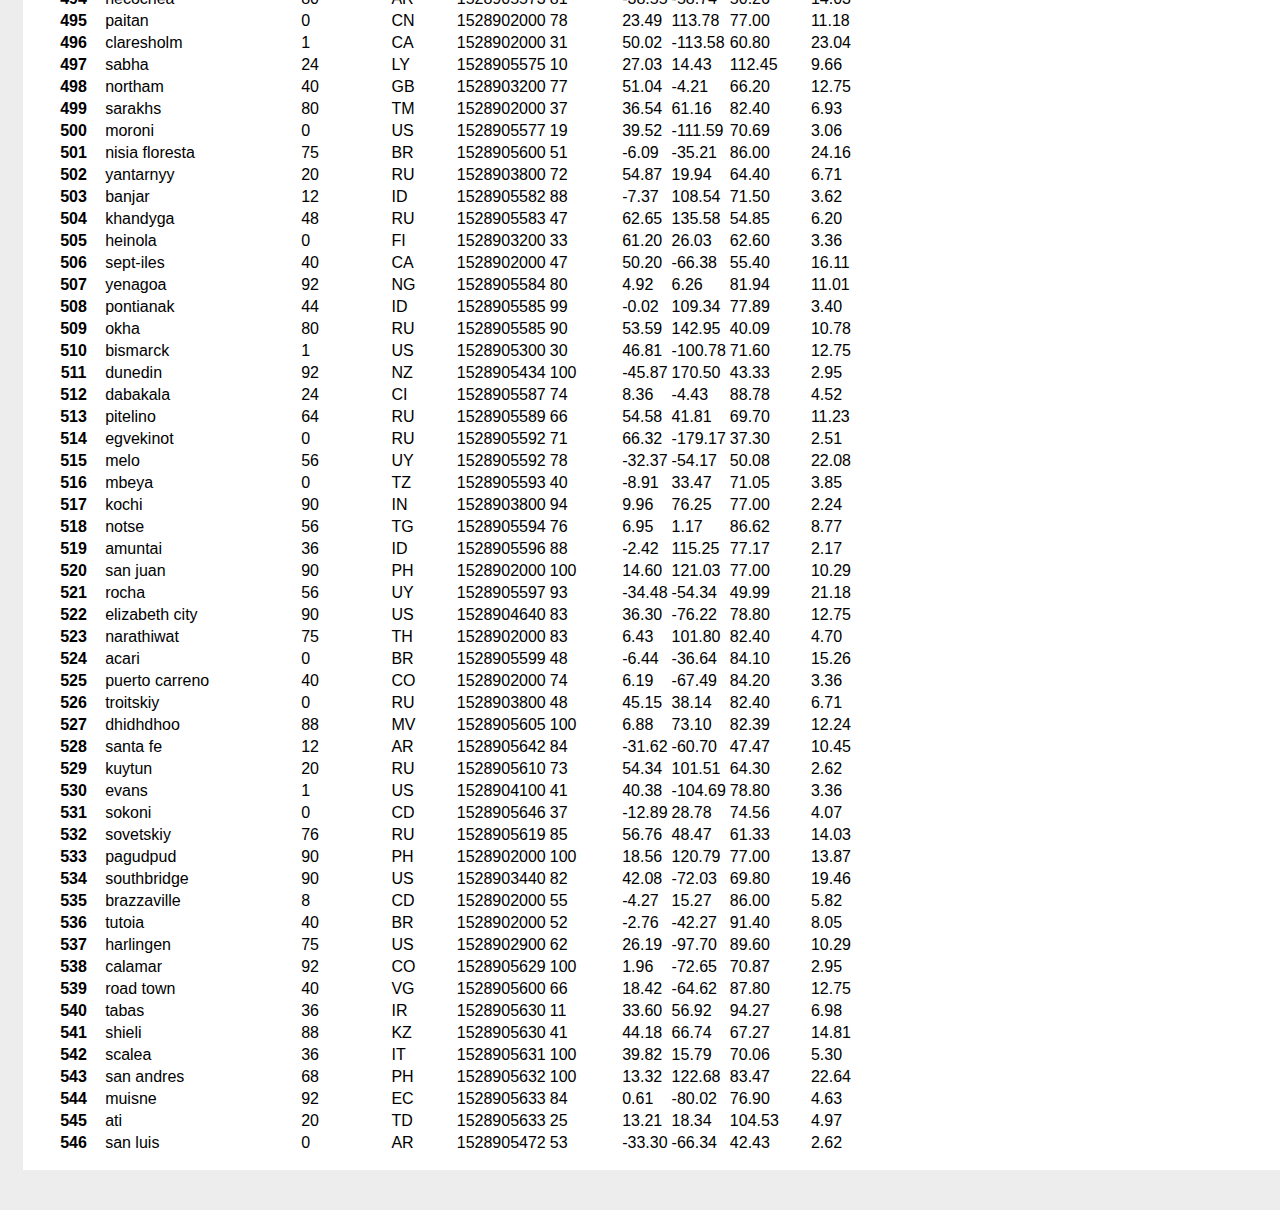
<file: data.html>
<!DOCTYPE html>
<html lang="en-us">

<head>
  <meta charset="UTF-8">
  <title>Weather Analysis Dashboard</title>
  <link href="https://cdn.jsdelivr.net/npm/bootstrap@5.1.0/dist/css/bootstrap.min.css" rel="stylesheet" integrity="sha384-KyZXEAg3QhqLMpG8r+8fhAXLRk2vvoC2f3B09zVXn8CA5QIVfZOJ3BCsw2P0p/We" crossorigin="anonymous">
  <link rel="stylesheet" href="style.css">
</head>

<body>

  <div  class="navigation">
    <nav class="navbar navbar-expand-lg navbar-light bg-light">
      <div class="container-fluid">
        <a class="navbar-brand" href="index.html">Latitude</a>
        <button class="navbar-toggler" type="button" data-bs-toggle="collapse" data-bs-target="#navbarNavDropdown" aria-controls="navbarNavDropdown" aria-expanded="false" aria-label="Toggle navigation">
          <span class="navbar-toggler-icon"></span>
        </button>
        <div class="collapse navbar-collapse" id="navbarNavDropdown">
          <ul class="navbar-nav ms-auto">
            <li class="nav-item dropdown">
              <a class="nav-link dropdown-toggle" href="#" id="navbarDropdownMenuLink" role="button" data-bs-toggle="dropdown" aria-expanded="false">
                Plots
              </a>
              <ul class="dropdown-menu" aria-labelledby="navbarDropdownMenuLink">
                <li><a class="dropdown-item" href="max_temperature.html">Max Temperature</a></li>
                <li><a class="dropdown-item" href="humidity.html">Humidity</a></li>
                <li><a class="dropdown-item" href="cloudiness.html">Cloudiness</a></li>
                <li><a class="dropdown-item" href="wind_speed.html">Wind Speed</a></li>
              </ul>
            </li>
            <li class="nav-item">
              <a class="nav-link" aria-current="page" href="comparison.html">Comparison</a>
            </li>
            <li class="nav-item">
              <a class="nav-link" href="data.html">Data</a>
            </li>
          </ul>
        </div>
      </div>
    </nav>
  </div>

<div class="container">
<div class="box">
<h1 class="title" style="padding: 10px;">Data</h1>
<hr>
<p>The following table includes all of the data used for plotting during this project</p>

  <table  class="dataframe table table-responsive table-striped">
    <thead>
      <tr style="text-align: left;">
        <th>City_ID</th>
        <th>City</th>
        <th>Cloudiness</th>
        <th>Country</th>
        <th>Date</th>
        <th>Humidity</th>
        <th>Lat</th>
        <th>Lng</th>
        <th>Max Temp</th>
        <th>Wind Speed</th>
      </tr>
    </thead>
    <tbody>
      <tr>
        <th>0</th>
        <td>jacareacanga</td>
        <td>0</td>
        <td>BR</td>
        <td>1528902000</td>
        <td>62</td>
        <td>-6.22</td>
        <td>-57.76</td>
        <td>89.60</td>
        <td>6.93</td>
      </tr>
      <tr>
        <th>1</th>
        <td>kaitangata</td>
        <td>100</td>
        <td>NZ</td>
        <td>1528905304</td>
        <td>94</td>
        <td>-46.28</td>
        <td>169.85</td>
        <td>42.61</td>
        <td>5.64</td>
      </tr>
      <tr>
        <th>2</th>
        <td>goulburn</td>
        <td>20</td>
        <td>AU</td>
        <td>1528905078</td>
        <td>91</td>
        <td>-34.75</td>
        <td>149.72</td>
        <td>44.32</td>
        <td>10.11</td>
      </tr>
      <tr>
        <th>3</th>
        <td>lata</td>
        <td>76</td>
        <td>IN</td>
        <td>1528905305</td>
        <td>89</td>
        <td>30.78</td>
        <td>78.62</td>
        <td>59.89</td>
        <td>0.94</td>
      </tr>
      <tr>
        <th>4</th>
        <td>chokurdakh</td>
        <td>0</td>
        <td>RU</td>
        <td>1528905306</td>
        <td>88</td>
        <td>70.62</td>
        <td>147.90</td>
        <td>32.17</td>
        <td>2.95</td>
      </tr>
      <tr>
        <th>5</th>
        <td>martyush</td>
        <td>92</td>
        <td>RU</td>
        <td>1528905306</td>
        <td>94</td>
        <td>56.40</td>
        <td>61.89</td>
        <td>55.03</td>
        <td>9.33</td>
      </tr>
      <tr>
        <th>6</th>
        <td>hobart</td>
        <td>20</td>
        <td>AU</td>
        <td>1528902000</td>
        <td>87</td>
        <td>-42.88</td>
        <td>147.33</td>
        <td>44.60</td>
        <td>8.05</td>
      </tr>
      <tr>
        <th>7</th>
        <td>broken hill</td>
        <td>0</td>
        <td>AU</td>
        <td>1528905311</td>
        <td>88</td>
        <td>-31.97</td>
        <td>141.45</td>
        <td>44.50</td>
        <td>7.31</td>
      </tr>
      <tr>
        <th>8</th>
        <td>harnosand</td>
        <td>0</td>
        <td>SE</td>
        <td>1528903200</td>
        <td>44</td>
        <td>62.63</td>
        <td>17.94</td>
        <td>60.80</td>
        <td>13.87</td>
      </tr>
      <tr>
        <th>9</th>
        <td>tuatapere</td>
        <td>0</td>
        <td>NZ</td>
        <td>1528905312</td>
        <td>100</td>
        <td>-46.13</td>
        <td>167.69</td>
        <td>38.92</td>
        <td>3.40</td>
      </tr>
      <tr>
        <th>10</th>
        <td>puerto ayora</td>
        <td>90</td>
        <td>EC</td>
        <td>1528902000</td>
        <td>69</td>
        <td>-0.74</td>
        <td>-90.35</td>
        <td>77.00</td>
        <td>13.87</td>
      </tr>
      <tr>
        <th>11</th>
        <td>havre-saint-pierre</td>
        <td>75</td>
        <td>CA</td>
        <td>1528902000</td>
        <td>58</td>
        <td>50.23</td>
        <td>-63.60</td>
        <td>53.60</td>
        <td>19.46</td>
      </tr>
      <tr>
        <th>12</th>
        <td>punta arenas</td>
        <td>0</td>
        <td>CL</td>
        <td>1528902000</td>
        <td>100</td>
        <td>-53.16</td>
        <td>-70.91</td>
        <td>35.60</td>
        <td>9.17</td>
      </tr>
      <tr>
        <th>13</th>
        <td>tasiilaq</td>
        <td>75</td>
        <td>GL</td>
        <td>1528901400</td>
        <td>60</td>
        <td>65.61</td>
        <td>-37.64</td>
        <td>39.20</td>
        <td>2.24</td>
      </tr>
      <tr>
        <th>14</th>
        <td>chapais</td>
        <td>40</td>
        <td>CA</td>
        <td>1528902000</td>
        <td>38</td>
        <td>49.78</td>
        <td>-74.86</td>
        <td>59.00</td>
        <td>10.29</td>
      </tr>
      <tr>
        <th>15</th>
        <td>avarua</td>
        <td>40</td>
        <td>CK</td>
        <td>1528902000</td>
        <td>56</td>
        <td>-21.21</td>
        <td>-159.78</td>
        <td>73.40</td>
        <td>10.29</td>
      </tr>
      <tr>
        <th>16</th>
        <td>hofn</td>
        <td>75</td>
        <td>IS</td>
        <td>1528902000</td>
        <td>87</td>
        <td>64.25</td>
        <td>-15.21</td>
        <td>51.80</td>
        <td>8.05</td>
      </tr>
      <tr>
        <th>17</th>
        <td>yukamenskoye</td>
        <td>92</td>
        <td>RU</td>
        <td>1528905315</td>
        <td>98</td>
        <td>57.89</td>
        <td>52.24</td>
        <td>56.65</td>
        <td>10.22</td>
      </tr>
      <tr>
        <th>18</th>
        <td>khandbari</td>
        <td>80</td>
        <td>NP</td>
        <td>1528905315</td>
        <td>67</td>
        <td>27.38</td>
        <td>87.21</td>
        <td>44.59</td>
        <td>1.39</td>
      </tr>
      <tr>
        <th>19</th>
        <td>bethel</td>
        <td>1</td>
        <td>US</td>
        <td>1528901580</td>
        <td>93</td>
        <td>60.79</td>
        <td>-161.76</td>
        <td>44.60</td>
        <td>8.05</td>
      </tr>
      <tr>
        <th>20</th>
        <td>ushuaia</td>
        <td>75</td>
        <td>AR</td>
        <td>1528902000</td>
        <td>64</td>
        <td>-54.81</td>
        <td>-68.31</td>
        <td>41.00</td>
        <td>3.36</td>
      </tr>
      <tr>
        <th>21</th>
        <td>east london</td>
        <td>0</td>
        <td>ZA</td>
        <td>1528902000</td>
        <td>37</td>
        <td>-33.02</td>
        <td>27.91</td>
        <td>69.80</td>
        <td>5.82</td>
      </tr>
      <tr>
        <th>22</th>
        <td>bluff</td>
        <td>76</td>
        <td>AU</td>
        <td>1528905321</td>
        <td>76</td>
        <td>-23.58</td>
        <td>149.07</td>
        <td>61.96</td>
        <td>4.74</td>
      </tr>
      <tr>
        <th>23</th>
        <td>mount isa</td>
        <td>75</td>
        <td>AU</td>
        <td>1528902000</td>
        <td>100</td>
        <td>-20.73</td>
        <td>139.49</td>
        <td>64.40</td>
        <td>3.29</td>
      </tr>
      <tr>
        <th>24</th>
        <td>pevek</td>
        <td>0</td>
        <td>RU</td>
        <td>1528905321</td>
        <td>71</td>
        <td>69.70</td>
        <td>170.27</td>
        <td>36.94</td>
        <td>6.98</td>
      </tr>
      <tr>
        <th>25</th>
        <td>gao</td>
        <td>24</td>
        <td>ML</td>
        <td>1528905321</td>
        <td>16</td>
        <td>16.28</td>
        <td>-0.04</td>
        <td>110.02</td>
        <td>4.97</td>
      </tr>
      <tr>
        <th>26</th>
        <td>cabo san lucas</td>
        <td>75</td>
        <td>MX</td>
        <td>1528901160</td>
        <td>74</td>
        <td>22.89</td>
        <td>-109.91</td>
        <td>84.20</td>
        <td>10.29</td>
      </tr>
      <tr>
        <th>27</th>
        <td>sao filipe</td>
        <td>0</td>
        <td>CV</td>
        <td>1528905323</td>
        <td>88</td>
        <td>14.90</td>
        <td>-24.50</td>
        <td>75.73</td>
        <td>13.02</td>
      </tr>
      <tr>
        <th>28</th>
        <td>tiksi</td>
        <td>44</td>
        <td>RU</td>
        <td>1528905298</td>
        <td>58</td>
        <td>71.64</td>
        <td>128.87</td>
        <td>57.73</td>
        <td>10.11</td>
      </tr>
      <tr>
        <th>29</th>
        <td>busselton</td>
        <td>92</td>
        <td>AU</td>
        <td>1528905323</td>
        <td>100</td>
        <td>-33.64</td>
        <td>115.35</td>
        <td>60.43</td>
        <td>10.56</td>
      </tr>
      <tr>
        <th>30</th>
        <td>alofi</td>
        <td>76</td>
        <td>NU</td>
        <td>1528902000</td>
        <td>88</td>
        <td>-19.06</td>
        <td>-169.92</td>
        <td>71.60</td>
        <td>3.36</td>
      </tr>
      <tr>
        <th>31</th>
        <td>ola</td>
        <td>75</td>
        <td>RU</td>
        <td>1528902000</td>
        <td>100</td>
        <td>59.58</td>
        <td>151.30</td>
        <td>42.80</td>
        <td>7.76</td>
      </tr>
      <tr>
        <th>32</th>
        <td>atar</td>
        <td>20</td>
        <td>MR</td>
        <td>1528902000</td>
        <td>19</td>
        <td>20.52</td>
        <td>-13.05</td>
        <td>91.40</td>
        <td>9.17</td>
      </tr>
      <tr>
        <th>33</th>
        <td>rikitea</td>
        <td>0</td>
        <td>PF</td>
        <td>1528905325</td>
        <td>100</td>
        <td>-23.12</td>
        <td>-134.97</td>
        <td>73.57</td>
        <td>8.66</td>
      </tr>
      <tr>
        <th>34</th>
        <td>hermanus</td>
        <td>0</td>
        <td>ZA</td>
        <td>1528905325</td>
        <td>24</td>
        <td>-34.42</td>
        <td>19.24</td>
        <td>77.17</td>
        <td>8.66</td>
      </tr>
      <tr>
        <th>35</th>
        <td>ponta delgada</td>
        <td>75</td>
        <td>PT</td>
        <td>1528903800</td>
        <td>88</td>
        <td>37.73</td>
        <td>-25.67</td>
        <td>71.60</td>
        <td>12.75</td>
      </tr>
      <tr>
        <th>36</th>
        <td>bambari</td>
        <td>24</td>
        <td>CF</td>
        <td>1528905326</td>
        <td>84</td>
        <td>5.77</td>
        <td>20.68</td>
        <td>81.85</td>
        <td>7.65</td>
      </tr>
      <tr>
        <th>37</th>
        <td>cap malheureux</td>
        <td>75</td>
        <td>MU</td>
        <td>1528902000</td>
        <td>69</td>
        <td>-19.98</td>
        <td>57.61</td>
        <td>75.20</td>
        <td>14.99</td>
      </tr>
      <tr>
        <th>38</th>
        <td>puerto escondido</td>
        <td>75</td>
        <td>MX</td>
        <td>1528901100</td>
        <td>65</td>
        <td>15.86</td>
        <td>-97.07</td>
        <td>80.60</td>
        <td>3.36</td>
      </tr>
      <tr>
        <th>39</th>
        <td>qaanaaq</td>
        <td>32</td>
        <td>GL</td>
        <td>1528905330</td>
        <td>100</td>
        <td>77.48</td>
        <td>-69.36</td>
        <td>31.45</td>
        <td>6.31</td>
      </tr>
      <tr>
        <th>40</th>
        <td>new norfolk</td>
        <td>20</td>
        <td>AU</td>
        <td>1528902000</td>
        <td>87</td>
        <td>-42.78</td>
        <td>147.06</td>
        <td>44.60</td>
        <td>8.05</td>
      </tr>
      <tr>
        <th>41</th>
        <td>najran</td>
        <td>40</td>
        <td>SA</td>
        <td>1528902000</td>
        <td>13</td>
        <td>17.54</td>
        <td>44.22</td>
        <td>98.60</td>
        <td>11.41</td>
      </tr>
      <tr>
        <th>42</th>
        <td>isla mujeres</td>
        <td>90</td>
        <td>MX</td>
        <td>1528904340</td>
        <td>100</td>
        <td>21.23</td>
        <td>-86.73</td>
        <td>75.20</td>
        <td>16.11</td>
      </tr>
      <tr>
        <th>43</th>
        <td>mar del plata</td>
        <td>0</td>
        <td>AR</td>
        <td>1528905297</td>
        <td>100</td>
        <td>-46.43</td>
        <td>-67.52</td>
        <td>32.53</td>
        <td>7.31</td>
      </tr>
      <tr>
        <th>44</th>
        <td>provideniya</td>
        <td>0</td>
        <td>RU</td>
        <td>1528905332</td>
        <td>91</td>
        <td>64.42</td>
        <td>-173.23</td>
        <td>40.63</td>
        <td>10.78</td>
      </tr>
      <tr>
        <th>45</th>
        <td>jamestown</td>
        <td>12</td>
        <td>AU</td>
        <td>1528905333</td>
        <td>88</td>
        <td>-33.21</td>
        <td>138.60</td>
        <td>43.15</td>
        <td>10.89</td>
      </tr>
      <tr>
        <th>46</th>
        <td>medicine hat</td>
        <td>20</td>
        <td>CA</td>
        <td>1528902000</td>
        <td>34</td>
        <td>50.04</td>
        <td>-110.68</td>
        <td>66.20</td>
        <td>14.99</td>
      </tr>
      <tr>
        <th>47</th>
        <td>katsuura</td>
        <td>8</td>
        <td>JP</td>
        <td>1528905334</td>
        <td>88</td>
        <td>33.93</td>
        <td>134.50</td>
        <td>62.05</td>
        <td>7.54</td>
      </tr>
      <tr>
        <th>48</th>
        <td>aklavik</td>
        <td>20</td>
        <td>CA</td>
        <td>1528902000</td>
        <td>53</td>
        <td>68.22</td>
        <td>-135.01</td>
        <td>51.80</td>
        <td>11.41</td>
      </tr>
      <tr>
        <th>49</th>
        <td>tuktoyaktuk</td>
        <td>20</td>
        <td>CA</td>
        <td>1528902000</td>
        <td>61</td>
        <td>69.44</td>
        <td>-133.03</td>
        <td>46.40</td>
        <td>6.93</td>
      </tr>
      <tr>
        <th>50</th>
        <td>kapaa</td>
        <td>90</td>
        <td>US</td>
        <td>1528901760</td>
        <td>88</td>
        <td>22.08</td>
        <td>-159.32</td>
        <td>75.20</td>
        <td>14.99</td>
      </tr>
      <tr>
        <th>51</th>
        <td>mildura</td>
        <td>0</td>
        <td>AU</td>
        <td>1528905300</td>
        <td>92</td>
        <td>-34.18</td>
        <td>142.16</td>
        <td>45.67</td>
        <td>9.66</td>
      </tr>
      <tr>
        <th>52</th>
        <td>souillac</td>
        <td>75</td>
        <td>FR</td>
        <td>1528903800</td>
        <td>49</td>
        <td>45.60</td>
        <td>-0.60</td>
        <td>73.40</td>
        <td>10.29</td>
      </tr>
      <tr>
        <th>53</th>
        <td>lorengau</td>
        <td>100</td>
        <td>PG</td>
        <td>1528905336</td>
        <td>100</td>
        <td>-2.02</td>
        <td>147.27</td>
        <td>80.59</td>
        <td>3.85</td>
      </tr>
      <tr>
        <th>54</th>
        <td>praia</td>
        <td>20</td>
        <td>BR</td>
        <td>1528902000</td>
        <td>47</td>
        <td>-20.25</td>
        <td>-43.81</td>
        <td>82.40</td>
        <td>3.36</td>
      </tr>
      <tr>
        <th>55</th>
        <td>port alfred</td>
        <td>0</td>
        <td>ZA</td>
        <td>1528905338</td>
        <td>50</td>
        <td>-33.59</td>
        <td>26.89</td>
        <td>76.54</td>
        <td>7.20</td>
      </tr>
      <tr>
        <th>56</th>
        <td>barranca</td>
        <td>0</td>
        <td>PE</td>
        <td>1528905339</td>
        <td>98</td>
        <td>-10.75</td>
        <td>-77.76</td>
        <td>61.87</td>
        <td>9.89</td>
      </tr>
      <tr>
        <th>57</th>
        <td>nome</td>
        <td>40</td>
        <td>US</td>
        <td>1528902900</td>
        <td>70</td>
        <td>30.04</td>
        <td>-94.42</td>
        <td>87.80</td>
        <td>3.36</td>
      </tr>
      <tr>
        <th>58</th>
        <td>matay</td>
        <td>0</td>
        <td>EG</td>
        <td>1528905339</td>
        <td>23</td>
        <td>28.42</td>
        <td>30.79</td>
        <td>97.69</td>
        <td>6.98</td>
      </tr>
      <tr>
        <th>59</th>
        <td>saskylakh</td>
        <td>48</td>
        <td>RU</td>
        <td>1528905339</td>
        <td>55</td>
        <td>71.97</td>
        <td>114.09</td>
        <td>59.53</td>
        <td>5.86</td>
      </tr>
      <tr>
        <th>60</th>
        <td>itarema</td>
        <td>0</td>
        <td>BR</td>
        <td>1528905340</td>
        <td>61</td>
        <td>-2.92</td>
        <td>-39.92</td>
        <td>88.33</td>
        <td>12.57</td>
      </tr>
      <tr>
        <th>61</th>
        <td>butaritari</td>
        <td>56</td>
        <td>KI</td>
        <td>1528905340</td>
        <td>100</td>
        <td>3.07</td>
        <td>172.79</td>
        <td>81.13</td>
        <td>7.31</td>
      </tr>
      <tr>
        <th>62</th>
        <td>peniche</td>
        <td>20</td>
        <td>PT</td>
        <td>1528903800</td>
        <td>64</td>
        <td>39.36</td>
        <td>-9.38</td>
        <td>75.20</td>
        <td>12.75</td>
      </tr>
      <tr>
        <th>63</th>
        <td>beloha</td>
        <td>0</td>
        <td>MG</td>
        <td>1528905340</td>
        <td>57</td>
        <td>-25.17</td>
        <td>45.06</td>
        <td>71.95</td>
        <td>16.37</td>
      </tr>
      <tr>
        <th>64</th>
        <td>anadyr</td>
        <td>0</td>
        <td>RU</td>
        <td>1528902000</td>
        <td>57</td>
        <td>64.73</td>
        <td>177.51</td>
        <td>48.20</td>
        <td>4.47</td>
      </tr>
      <tr>
        <th>65</th>
        <td>luderitz</td>
        <td>12</td>
        <td>NaN</td>
        <td>1528905342</td>
        <td>64</td>
        <td>-26.65</td>
        <td>15.16</td>
        <td>64.03</td>
        <td>17.38</td>
      </tr>
      <tr>
        <th>66</th>
        <td>rochester</td>
        <td>1</td>
        <td>US</td>
        <td>1528902960</td>
        <td>37</td>
        <td>44.02</td>
        <td>-92.46</td>
        <td>73.40</td>
        <td>6.93</td>
      </tr>
      <tr>
        <th>67</th>
        <td>bosaso</td>
        <td>0</td>
        <td>SO</td>
        <td>1528905347</td>
        <td>86</td>
        <td>11.28</td>
        <td>49.18</td>
        <td>89.77</td>
        <td>3.96</td>
      </tr>
      <tr>
        <th>68</th>
        <td>faanui</td>
        <td>0</td>
        <td>PF</td>
        <td>1528905347</td>
        <td>100</td>
        <td>-16.48</td>
        <td>-151.75</td>
        <td>79.96</td>
        <td>11.79</td>
      </tr>
      <tr>
        <th>69</th>
        <td>grindavik</td>
        <td>75</td>
        <td>IS</td>
        <td>1528902000</td>
        <td>70</td>
        <td>63.84</td>
        <td>-22.43</td>
        <td>48.20</td>
        <td>5.82</td>
      </tr>
      <tr>
        <th>70</th>
        <td>margate</td>
        <td>20</td>
        <td>AU</td>
        <td>1528902000</td>
        <td>87</td>
        <td>-43.03</td>
        <td>147.26</td>
        <td>44.60</td>
        <td>8.05</td>
      </tr>
      <tr>
        <th>71</th>
        <td>marsh harbour</td>
        <td>88</td>
        <td>BS</td>
        <td>1528905349</td>
        <td>95</td>
        <td>26.54</td>
        <td>-77.06</td>
        <td>82.39</td>
        <td>10.00</td>
      </tr>
      <tr>
        <th>72</th>
        <td>comodoro rivadavia</td>
        <td>40</td>
        <td>AR</td>
        <td>1528902000</td>
        <td>60</td>
        <td>-45.87</td>
        <td>-67.48</td>
        <td>42.80</td>
        <td>9.17</td>
      </tr>
      <tr>
        <th>73</th>
        <td>upernavik</td>
        <td>92</td>
        <td>GL</td>
        <td>1528905350</td>
        <td>100</td>
        <td>72.79</td>
        <td>-56.15</td>
        <td>29.29</td>
        <td>3.74</td>
      </tr>
      <tr>
        <th>74</th>
        <td>uige</td>
        <td>0</td>
        <td>AO</td>
        <td>1528905350</td>
        <td>29</td>
        <td>-7.61</td>
        <td>15.06</td>
        <td>86.80</td>
        <td>3.18</td>
      </tr>
      <tr>
        <th>75</th>
        <td>bredasdorp</td>
        <td>0</td>
        <td>ZA</td>
        <td>1528902000</td>
        <td>23</td>
        <td>-34.53</td>
        <td>20.04</td>
        <td>82.40</td>
        <td>5.82</td>
      </tr>
      <tr>
        <th>76</th>
        <td>bodden town</td>
        <td>40</td>
        <td>KY</td>
        <td>1528902000</td>
        <td>78</td>
        <td>19.28</td>
        <td>-81.25</td>
        <td>80.60</td>
        <td>16.11</td>
      </tr>
      <tr>
        <th>77</th>
        <td>guerrero negro</td>
        <td>44</td>
        <td>MX</td>
        <td>1528905350</td>
        <td>88</td>
        <td>27.97</td>
        <td>-114.04</td>
        <td>63.85</td>
        <td>3.74</td>
      </tr>
      <tr>
        <th>78</th>
        <td>bilma</td>
        <td>0</td>
        <td>NE</td>
        <td>1528905351</td>
        <td>12</td>
        <td>18.69</td>
        <td>12.92</td>
        <td>110.47</td>
        <td>4.63</td>
      </tr>
      <tr>
        <th>79</th>
        <td>carnarvon</td>
        <td>0</td>
        <td>ZA</td>
        <td>1528905351</td>
        <td>30</td>
        <td>-30.97</td>
        <td>22.13</td>
        <td>60.43</td>
        <td>14.25</td>
      </tr>
      <tr>
        <th>80</th>
        <td>ponta do sol</td>
        <td>12</td>
        <td>BR</td>
        <td>1528905352</td>
        <td>72</td>
        <td>-20.63</td>
        <td>-46.00</td>
        <td>78.25</td>
        <td>3.96</td>
      </tr>
      <tr>
        <th>81</th>
        <td>vila franca do campo</td>
        <td>75</td>
        <td>PT</td>
        <td>1528903800</td>
        <td>88</td>
        <td>37.72</td>
        <td>-25.43</td>
        <td>71.60</td>
        <td>12.75</td>
      </tr>
      <tr>
        <th>82</th>
        <td>puerto del rosario</td>
        <td>20</td>
        <td>ES</td>
        <td>1528903800</td>
        <td>60</td>
        <td>28.50</td>
        <td>-13.86</td>
        <td>73.40</td>
        <td>17.22</td>
      </tr>
      <tr>
        <th>83</th>
        <td>sitka</td>
        <td>20</td>
        <td>US</td>
        <td>1528905353</td>
        <td>92</td>
        <td>37.17</td>
        <td>-99.65</td>
        <td>74.02</td>
        <td>5.97</td>
      </tr>
      <tr>
        <th>84</th>
        <td>camacha</td>
        <td>75</td>
        <td>PT</td>
        <td>1528903800</td>
        <td>72</td>
        <td>33.08</td>
        <td>-16.33</td>
        <td>68.00</td>
        <td>16.11</td>
      </tr>
      <tr>
        <th>85</th>
        <td>saint-philippe</td>
        <td>1</td>
        <td>CA</td>
        <td>1528902900</td>
        <td>54</td>
        <td>45.36</td>
        <td>-73.48</td>
        <td>78.80</td>
        <td>11.41</td>
      </tr>
      <tr>
        <th>86</th>
        <td>port blair</td>
        <td>92</td>
        <td>IN</td>
        <td>1528905357</td>
        <td>97</td>
        <td>11.67</td>
        <td>92.75</td>
        <td>84.37</td>
        <td>25.10</td>
      </tr>
      <tr>
        <th>87</th>
        <td>albany</td>
        <td>90</td>
        <td>US</td>
        <td>1528903860</td>
        <td>68</td>
        <td>42.65</td>
        <td>-73.75</td>
        <td>69.80</td>
        <td>3.36</td>
      </tr>
      <tr>
        <th>88</th>
        <td>barrow</td>
        <td>88</td>
        <td>AR</td>
        <td>1528905182</td>
        <td>72</td>
        <td>-38.31</td>
        <td>-60.23</td>
        <td>50.26</td>
        <td>8.21</td>
      </tr>
      <tr>
        <th>89</th>
        <td>qorveh</td>
        <td>92</td>
        <td>IR</td>
        <td>1528905357</td>
        <td>22</td>
        <td>35.17</td>
        <td>47.80</td>
        <td>76.72</td>
        <td>3.18</td>
      </tr>
      <tr>
        <th>90</th>
        <td>san jeronimo</td>
        <td>90</td>
        <td>PE</td>
        <td>1528902000</td>
        <td>81</td>
        <td>-13.65</td>
        <td>-73.37</td>
        <td>46.40</td>
        <td>2.39</td>
      </tr>
      <tr>
        <th>91</th>
        <td>mataura</td>
        <td>24</td>
        <td>NZ</td>
        <td>1528905299</td>
        <td>79</td>
        <td>-46.19</td>
        <td>168.86</td>
        <td>25.69</td>
        <td>3.18</td>
      </tr>
      <tr>
        <th>92</th>
        <td>buala</td>
        <td>64</td>
        <td>SB</td>
        <td>1528905359</td>
        <td>100</td>
        <td>-8.15</td>
        <td>159.59</td>
        <td>78.70</td>
        <td>4.18</td>
      </tr>
      <tr>
        <th>93</th>
        <td>eyl</td>
        <td>20</td>
        <td>SO</td>
        <td>1528905359</td>
        <td>57</td>
        <td>7.98</td>
        <td>49.82</td>
        <td>86.62</td>
        <td>22.41</td>
      </tr>
      <tr>
        <th>94</th>
        <td>abu dhabi</td>
        <td>0</td>
        <td>AE</td>
        <td>1528902000</td>
        <td>29</td>
        <td>24.47</td>
        <td>54.37</td>
        <td>98.60</td>
        <td>16.11</td>
      </tr>
      <tr>
        <th>95</th>
        <td>tahe</td>
        <td>92</td>
        <td>CN</td>
        <td>1528905359</td>
        <td>98</td>
        <td>52.34</td>
        <td>124.71</td>
        <td>51.43</td>
        <td>2.17</td>
      </tr>
      <tr>
        <th>96</th>
        <td>chuy</td>
        <td>80</td>
        <td>UY</td>
        <td>1528905099</td>
        <td>93</td>
        <td>-33.69</td>
        <td>-53.46</td>
        <td>52.87</td>
        <td>28.90</td>
      </tr>
      <tr>
        <th>97</th>
        <td>dzerzhinskoye</td>
        <td>8</td>
        <td>RU</td>
        <td>1528905360</td>
        <td>69</td>
        <td>56.84</td>
        <td>95.22</td>
        <td>65.11</td>
        <td>3.85</td>
      </tr>
      <tr>
        <th>98</th>
        <td>vanavara</td>
        <td>0</td>
        <td>RU</td>
        <td>1528905360</td>
        <td>50</td>
        <td>60.35</td>
        <td>102.28</td>
        <td>64.21</td>
        <td>5.64</td>
      </tr>
      <tr>
        <th>99</th>
        <td>muros</td>
        <td>40</td>
        <td>ES</td>
        <td>1528903800</td>
        <td>72</td>
        <td>42.77</td>
        <td>-9.06</td>
        <td>66.20</td>
        <td>10.29</td>
      </tr>
      <tr>
        <th>100</th>
        <td>auchel</td>
        <td>0</td>
        <td>FR</td>
        <td>1528903800</td>
        <td>49</td>
        <td>50.51</td>
        <td>2.47</td>
        <td>68.00</td>
        <td>3.36</td>
      </tr>
      <tr>
        <th>101</th>
        <td>bubaque</td>
        <td>40</td>
        <td>GW</td>
        <td>1528902000</td>
        <td>55</td>
        <td>11.28</td>
        <td>-15.83</td>
        <td>91.40</td>
        <td>11.41</td>
      </tr>
      <tr>
        <th>102</th>
        <td>khatanga</td>
        <td>8</td>
        <td>RU</td>
        <td>1528905361</td>
        <td>65</td>
        <td>71.98</td>
        <td>102.47</td>
        <td>60.97</td>
        <td>4.63</td>
      </tr>
      <tr>
        <th>103</th>
        <td>los banos</td>
        <td>1</td>
        <td>US</td>
        <td>1528904100</td>
        <td>67</td>
        <td>37.06</td>
        <td>-120.85</td>
        <td>75.20</td>
        <td>4.74</td>
      </tr>
      <tr>
        <th>104</th>
        <td>labuhan</td>
        <td>12</td>
        <td>ID</td>
        <td>1528905361</td>
        <td>95</td>
        <td>-2.54</td>
        <td>115.51</td>
        <td>72.94</td>
        <td>1.83</td>
      </tr>
      <tr>
        <th>105</th>
        <td>saint-paul</td>
        <td>75</td>
        <td>FR</td>
        <td>1528903800</td>
        <td>56</td>
        <td>45.22</td>
        <td>1.90</td>
        <td>68.00</td>
        <td>14.99</td>
      </tr>
      <tr>
        <th>106</th>
        <td>petatlan</td>
        <td>90</td>
        <td>MX</td>
        <td>1528901220</td>
        <td>74</td>
        <td>17.52</td>
        <td>-101.27</td>
        <td>84.20</td>
        <td>1.83</td>
      </tr>
      <tr>
        <th>107</th>
        <td>baykit</td>
        <td>36</td>
        <td>RU</td>
        <td>1528905366</td>
        <td>68</td>
        <td>61.68</td>
        <td>96.39</td>
        <td>63.94</td>
        <td>4.29</td>
      </tr>
      <tr>
        <th>108</th>
        <td>dalby</td>
        <td>75</td>
        <td>AU</td>
        <td>1528902000</td>
        <td>93</td>
        <td>-27.18</td>
        <td>151.26</td>
        <td>53.60</td>
        <td>2.24</td>
      </tr>
      <tr>
        <th>109</th>
        <td>yellowknife</td>
        <td>90</td>
        <td>CA</td>
        <td>1528902540</td>
        <td>93</td>
        <td>62.45</td>
        <td>-114.38</td>
        <td>46.40</td>
        <td>8.05</td>
      </tr>
      <tr>
        <th>110</th>
        <td>hilo</td>
        <td>75</td>
        <td>US</td>
        <td>1528901580</td>
        <td>88</td>
        <td>19.71</td>
        <td>-155.08</td>
        <td>66.20</td>
        <td>5.82</td>
      </tr>
      <tr>
        <th>111</th>
        <td>turukhansk</td>
        <td>36</td>
        <td>RU</td>
        <td>1528905297</td>
        <td>76</td>
        <td>65.80</td>
        <td>87.96</td>
        <td>66.37</td>
        <td>6.42</td>
      </tr>
      <tr>
        <th>112</th>
        <td>dingle</td>
        <td>68</td>
        <td>PH</td>
        <td>1528905368</td>
        <td>82</td>
        <td>11.00</td>
        <td>122.67</td>
        <td>79.96</td>
        <td>8.21</td>
      </tr>
      <tr>
        <th>113</th>
        <td>dillon</td>
        <td>1</td>
        <td>US</td>
        <td>1528901580</td>
        <td>44</td>
        <td>45.22</td>
        <td>-112.64</td>
        <td>57.20</td>
        <td>5.82</td>
      </tr>
      <tr>
        <th>114</th>
        <td>labytnangi</td>
        <td>64</td>
        <td>RU</td>
        <td>1528905370</td>
        <td>75</td>
        <td>66.66</td>
        <td>66.39</td>
        <td>47.11</td>
        <td>17.49</td>
      </tr>
      <tr>
        <th>115</th>
        <td>gigmoto</td>
        <td>36</td>
        <td>PH</td>
        <td>1528905370</td>
        <td>98</td>
        <td>13.78</td>
        <td>124.39</td>
        <td>83.56</td>
        <td>17.60</td>
      </tr>
      <tr>
        <th>116</th>
        <td>nouakchott</td>
        <td>68</td>
        <td>MR</td>
        <td>1528905371</td>
        <td>76</td>
        <td>18.08</td>
        <td>-15.98</td>
        <td>76.72</td>
        <td>1.39</td>
      </tr>
      <tr>
        <th>117</th>
        <td>rumoi</td>
        <td>92</td>
        <td>JP</td>
        <td>1528905371</td>
        <td>100</td>
        <td>43.93</td>
        <td>141.67</td>
        <td>44.41</td>
        <td>8.10</td>
      </tr>
      <tr>
        <th>118</th>
        <td>dikson</td>
        <td>32</td>
        <td>RU</td>
        <td>1528905373</td>
        <td>100</td>
        <td>73.51</td>
        <td>80.55</td>
        <td>31.09</td>
        <td>13.13</td>
      </tr>
      <tr>
        <th>119</th>
        <td>chinsali</td>
        <td>0</td>
        <td>ZM</td>
        <td>1528905377</td>
        <td>36</td>
        <td>-10.55</td>
        <td>32.07</td>
        <td>73.39</td>
        <td>9.22</td>
      </tr>
      <tr>
        <th>120</th>
        <td>georgetown</td>
        <td>75</td>
        <td>GY</td>
        <td>1528902000</td>
        <td>78</td>
        <td>6.80</td>
        <td>-58.16</td>
        <td>82.40</td>
        <td>9.17</td>
      </tr>
      <tr>
        <th>121</th>
        <td>tooele</td>
        <td>1</td>
        <td>US</td>
        <td>1528902900</td>
        <td>35</td>
        <td>40.53</td>
        <td>-112.30</td>
        <td>73.40</td>
        <td>9.17</td>
      </tr>
      <tr>
        <th>122</th>
        <td>nikolskoye</td>
        <td>40</td>
        <td>RU</td>
        <td>1528902000</td>
        <td>41</td>
        <td>59.70</td>
        <td>30.79</td>
        <td>60.80</td>
        <td>4.47</td>
      </tr>
      <tr>
        <th>123</th>
        <td>bodo</td>
        <td>80</td>
        <td>CI</td>
        <td>1528905379</td>
        <td>66</td>
        <td>5.91</td>
        <td>-4.68</td>
        <td>87.70</td>
        <td>8.21</td>
      </tr>
      <tr>
        <th>124</th>
        <td>minador do negrao</td>
        <td>32</td>
        <td>BR</td>
        <td>1528905379</td>
        <td>80</td>
        <td>-9.31</td>
        <td>-36.86</td>
        <td>76.81</td>
        <td>13.24</td>
      </tr>
      <tr>
        <th>125</th>
        <td>sambava</td>
        <td>88</td>
        <td>MG</td>
        <td>1528905379</td>
        <td>100</td>
        <td>-14.27</td>
        <td>50.17</td>
        <td>77.35</td>
        <td>19.73</td>
      </tr>
      <tr>
        <th>126</th>
        <td>yerbogachen</td>
        <td>0</td>
        <td>RU</td>
        <td>1528905380</td>
        <td>44</td>
        <td>61.28</td>
        <td>108.01</td>
        <td>64.93</td>
        <td>7.43</td>
      </tr>
      <tr>
        <th>127</th>
        <td>kahului</td>
        <td>1</td>
        <td>US</td>
        <td>1528901760</td>
        <td>93</td>
        <td>20.89</td>
        <td>-156.47</td>
        <td>66.20</td>
        <td>3.36</td>
      </tr>
      <tr>
        <th>128</th>
        <td>clyde river</td>
        <td>75</td>
        <td>CA</td>
        <td>1528902660</td>
        <td>100</td>
        <td>70.47</td>
        <td>-68.59</td>
        <td>35.60</td>
        <td>21.92</td>
      </tr>
      <tr>
        <th>129</th>
        <td>ancud</td>
        <td>20</td>
        <td>CL</td>
        <td>1528905381</td>
        <td>90</td>
        <td>-41.87</td>
        <td>-73.83</td>
        <td>39.10</td>
        <td>2.73</td>
      </tr>
      <tr>
        <th>130</th>
        <td>beringovskiy</td>
        <td>0</td>
        <td>RU</td>
        <td>1528905381</td>
        <td>88</td>
        <td>63.05</td>
        <td>179.32</td>
        <td>39.37</td>
        <td>3.40</td>
      </tr>
      <tr>
        <th>131</th>
        <td>majene</td>
        <td>32</td>
        <td>ID</td>
        <td>1528905382</td>
        <td>100</td>
        <td>-3.54</td>
        <td>118.97</td>
        <td>81.85</td>
        <td>11.01</td>
      </tr>
      <tr>
        <th>132</th>
        <td>ahar</td>
        <td>36</td>
        <td>IR</td>
        <td>1528905382</td>
        <td>62</td>
        <td>38.48</td>
        <td>47.07</td>
        <td>62.77</td>
        <td>3.74</td>
      </tr>
      <tr>
        <th>133</th>
        <td>ilhabela</td>
        <td>80</td>
        <td>BR</td>
        <td>1528905382</td>
        <td>98</td>
        <td>-23.78</td>
        <td>-45.36</td>
        <td>72.85</td>
        <td>2.28</td>
      </tr>
      <tr>
        <th>134</th>
        <td>listvyagi</td>
        <td>0</td>
        <td>RU</td>
        <td>1528905382</td>
        <td>78</td>
        <td>53.68</td>
        <td>86.95</td>
        <td>65.11</td>
        <td>2.06</td>
      </tr>
      <tr>
        <th>135</th>
        <td>skjervoy</td>
        <td>40</td>
        <td>NO</td>
        <td>1528903200</td>
        <td>65</td>
        <td>70.03</td>
        <td>20.97</td>
        <td>44.60</td>
        <td>10.29</td>
      </tr>
      <tr>
        <th>136</th>
        <td>cape town</td>
        <td>0</td>
        <td>ZA</td>
        <td>1528902000</td>
        <td>35</td>
        <td>-33.93</td>
        <td>18.42</td>
        <td>73.40</td>
        <td>9.17</td>
      </tr>
      <tr>
        <th>137</th>
        <td>iqaluit</td>
        <td>90</td>
        <td>CA</td>
        <td>1528902000</td>
        <td>96</td>
        <td>63.75</td>
        <td>-68.52</td>
        <td>35.60</td>
        <td>20.80</td>
      </tr>
      <tr>
        <th>138</th>
        <td>fort-shevchenko</td>
        <td>0</td>
        <td>KZ</td>
        <td>1528905387</td>
        <td>59</td>
        <td>44.51</td>
        <td>50.26</td>
        <td>74.20</td>
        <td>3.62</td>
      </tr>
      <tr>
        <th>139</th>
        <td>severo-kurilsk</td>
        <td>92</td>
        <td>RU</td>
        <td>1528905387</td>
        <td>100</td>
        <td>50.68</td>
        <td>156.12</td>
        <td>38.02</td>
        <td>16.26</td>
      </tr>
      <tr>
        <th>140</th>
        <td>arraial do cabo</td>
        <td>0</td>
        <td>BR</td>
        <td>1528905600</td>
        <td>65</td>
        <td>-22.97</td>
        <td>-42.02</td>
        <td>80.60</td>
        <td>4.70</td>
      </tr>
      <tr>
        <th>141</th>
        <td>torbay</td>
        <td>90</td>
        <td>CA</td>
        <td>1528903560</td>
        <td>93</td>
        <td>47.66</td>
        <td>-52.73</td>
        <td>50.00</td>
        <td>19.46</td>
      </tr>
      <tr>
        <th>142</th>
        <td>ahipara</td>
        <td>88</td>
        <td>NZ</td>
        <td>1528905388</td>
        <td>91</td>
        <td>-35.17</td>
        <td>173.16</td>
        <td>56.65</td>
        <td>9.66</td>
      </tr>
      <tr>
        <th>143</th>
        <td>bandarbeyla</td>
        <td>0</td>
        <td>SO</td>
        <td>1528905389</td>
        <td>79</td>
        <td>9.49</td>
        <td>50.81</td>
        <td>79.15</td>
        <td>32.93</td>
      </tr>
      <tr>
        <th>144</th>
        <td>vuktyl</td>
        <td>92</td>
        <td>RU</td>
        <td>1528905389</td>
        <td>96</td>
        <td>63.86</td>
        <td>57.31</td>
        <td>52.60</td>
        <td>7.43</td>
      </tr>
      <tr>
        <th>145</th>
        <td>caravelas</td>
        <td>0</td>
        <td>BR</td>
        <td>1528905390</td>
        <td>98</td>
        <td>-17.73</td>
        <td>-39.27</td>
        <td>77.62</td>
        <td>10.45</td>
      </tr>
      <tr>
        <th>146</th>
        <td>waipawa</td>
        <td>92</td>
        <td>NZ</td>
        <td>1528905390</td>
        <td>94</td>
        <td>-39.94</td>
        <td>176.59</td>
        <td>50.89</td>
        <td>9.44</td>
      </tr>
      <tr>
        <th>147</th>
        <td>khomutovo</td>
        <td>0</td>
        <td>RU</td>
        <td>1528905390</td>
        <td>65</td>
        <td>52.85</td>
        <td>37.45</td>
        <td>72.31</td>
        <td>5.97</td>
      </tr>
      <tr>
        <th>148</th>
        <td>acajutla</td>
        <td>40</td>
        <td>SV</td>
        <td>1528901400</td>
        <td>79</td>
        <td>13.59</td>
        <td>-89.83</td>
        <td>84.20</td>
        <td>1.12</td>
      </tr>
      <tr>
        <th>149</th>
        <td>buritis</td>
        <td>0</td>
        <td>BR</td>
        <td>1528905391</td>
        <td>53</td>
        <td>-15.62</td>
        <td>-46.42</td>
        <td>83.74</td>
        <td>6.87</td>
      </tr>
      <tr>
        <th>150</th>
        <td>meulaboh</td>
        <td>48</td>
        <td>ID</td>
        <td>1528905392</td>
        <td>100</td>
        <td>4.14</td>
        <td>96.13</td>
        <td>82.03</td>
        <td>3.40</td>
      </tr>
      <tr>
        <th>151</th>
        <td>vaini</td>
        <td>100</td>
        <td>IN</td>
        <td>1528905392</td>
        <td>98</td>
        <td>15.34</td>
        <td>74.49</td>
        <td>70.42</td>
        <td>4.29</td>
      </tr>
      <tr>
        <th>152</th>
        <td>teya</td>
        <td>75</td>
        <td>MX</td>
        <td>1528901400</td>
        <td>66</td>
        <td>21.05</td>
        <td>-89.07</td>
        <td>86.00</td>
        <td>13.87</td>
      </tr>
      <tr>
        <th>153</th>
        <td>bambous virieux</td>
        <td>75</td>
        <td>MU</td>
        <td>1528902000</td>
        <td>69</td>
        <td>-20.34</td>
        <td>57.76</td>
        <td>75.20</td>
        <td>14.99</td>
      </tr>
      <tr>
        <th>154</th>
        <td>zaragoza</td>
        <td>20</td>
        <td>ES</td>
        <td>1528903800</td>
        <td>49</td>
        <td>41.65</td>
        <td>-0.88</td>
        <td>77.00</td>
        <td>28.86</td>
      </tr>
      <tr>
        <th>155</th>
        <td>thompson</td>
        <td>75</td>
        <td>CA</td>
        <td>1528902600</td>
        <td>76</td>
        <td>55.74</td>
        <td>-97.86</td>
        <td>57.20</td>
        <td>3.36</td>
      </tr>
      <tr>
        <th>156</th>
        <td>kodiak</td>
        <td>1</td>
        <td>US</td>
        <td>1528901580</td>
        <td>50</td>
        <td>39.95</td>
        <td>-94.76</td>
        <td>75.20</td>
        <td>13.87</td>
      </tr>
      <tr>
        <th>157</th>
        <td>nsanje</td>
        <td>92</td>
        <td>MZ</td>
        <td>1528905397</td>
        <td>84</td>
        <td>-16.92</td>
        <td>35.26</td>
        <td>70.33</td>
        <td>4.18</td>
      </tr>
      <tr>
        <th>158</th>
        <td>the pas</td>
        <td>1</td>
        <td>CA</td>
        <td>1528902000</td>
        <td>63</td>
        <td>53.82</td>
        <td>-101.24</td>
        <td>60.80</td>
        <td>10.29</td>
      </tr>
      <tr>
        <th>159</th>
        <td>masalli</td>
        <td>12</td>
        <td>KR</td>
        <td>1528902000</td>
        <td>77</td>
        <td>34.80</td>
        <td>126.66</td>
        <td>68.00</td>
        <td>9.17</td>
      </tr>
      <tr>
        <th>160</th>
        <td>talnakh</td>
        <td>20</td>
        <td>RU</td>
        <td>1528905398</td>
        <td>100</td>
        <td>69.49</td>
        <td>88.39</td>
        <td>42.79</td>
        <td>3.18</td>
      </tr>
      <tr>
        <th>161</th>
        <td>ilulissat</td>
        <td>90</td>
        <td>GL</td>
        <td>1528901400</td>
        <td>97</td>
        <td>69.22</td>
        <td>-51.10</td>
        <td>32.00</td>
        <td>4.70</td>
      </tr>
      <tr>
        <th>162</th>
        <td>vallenar</td>
        <td>0</td>
        <td>CL</td>
        <td>1528905399</td>
        <td>56</td>
        <td>-28.58</td>
        <td>-70.76</td>
        <td>54.40</td>
        <td>1.28</td>
      </tr>
      <tr>
        <th>163</th>
        <td>cap-aux-meules</td>
        <td>40</td>
        <td>CA</td>
        <td>1528902000</td>
        <td>62</td>
        <td>47.38</td>
        <td>-61.86</td>
        <td>51.80</td>
        <td>20.80</td>
      </tr>
      <tr>
        <th>164</th>
        <td>san quintin</td>
        <td>90</td>
        <td>PH</td>
        <td>1528902000</td>
        <td>100</td>
        <td>17.54</td>
        <td>120.52</td>
        <td>77.00</td>
        <td>13.87</td>
      </tr>
      <tr>
        <th>165</th>
        <td>victoria</td>
        <td>75</td>
        <td>BN</td>
        <td>1528902000</td>
        <td>94</td>
        <td>5.28</td>
        <td>115.24</td>
        <td>80.60</td>
        <td>1.12</td>
      </tr>
      <tr>
        <th>166</th>
        <td>okhotsk</td>
        <td>12</td>
        <td>RU</td>
        <td>1528905400</td>
        <td>100</td>
        <td>59.36</td>
        <td>143.24</td>
        <td>38.02</td>
        <td>2.17</td>
      </tr>
      <tr>
        <th>167</th>
        <td>bonavista</td>
        <td>92</td>
        <td>CA</td>
        <td>1528905401</td>
        <td>82</td>
        <td>48.65</td>
        <td>-53.11</td>
        <td>46.57</td>
        <td>22.97</td>
      </tr>
      <tr>
        <th>168</th>
        <td>manokwari</td>
        <td>80</td>
        <td>ID</td>
        <td>1528905401</td>
        <td>100</td>
        <td>-0.87</td>
        <td>134.08</td>
        <td>78.07</td>
        <td>8.10</td>
      </tr>
      <tr>
        <th>169</th>
        <td>lebu</td>
        <td>92</td>
        <td>ET</td>
        <td>1528905404</td>
        <td>100</td>
        <td>8.96</td>
        <td>38.73</td>
        <td>55.30</td>
        <td>0.72</td>
      </tr>
      <tr>
        <th>170</th>
        <td>qostanay</td>
        <td>75</td>
        <td>KZ</td>
        <td>1528902000</td>
        <td>54</td>
        <td>53.17</td>
        <td>63.58</td>
        <td>59.00</td>
        <td>6.71</td>
      </tr>
      <tr>
        <th>171</th>
        <td>victor harbor</td>
        <td>75</td>
        <td>AU</td>
        <td>1528902000</td>
        <td>82</td>
        <td>-35.55</td>
        <td>138.62</td>
        <td>55.40</td>
        <td>17.22</td>
      </tr>
      <tr>
        <th>172</th>
        <td>kamenka</td>
        <td>12</td>
        <td>RU</td>
        <td>1528905405</td>
        <td>98</td>
        <td>53.19</td>
        <td>44.05</td>
        <td>61.60</td>
        <td>9.44</td>
      </tr>
      <tr>
        <th>173</th>
        <td>cherskiy</td>
        <td>8</td>
        <td>RU</td>
        <td>1528905405</td>
        <td>48</td>
        <td>68.75</td>
        <td>161.30</td>
        <td>55.21</td>
        <td>3.18</td>
      </tr>
      <tr>
        <th>174</th>
        <td>kimbe</td>
        <td>92</td>
        <td>PG</td>
        <td>1528905405</td>
        <td>100</td>
        <td>-5.56</td>
        <td>150.15</td>
        <td>78.43</td>
        <td>6.64</td>
      </tr>
      <tr>
        <th>175</th>
        <td>guba</td>
        <td>75</td>
        <td>PH</td>
        <td>1528902000</td>
        <td>74</td>
        <td>10.43</td>
        <td>123.89</td>
        <td>84.20</td>
        <td>8.05</td>
      </tr>
      <tr>
        <th>176</th>
        <td>inuvik</td>
        <td>40</td>
        <td>CA</td>
        <td>1528902000</td>
        <td>53</td>
        <td>68.36</td>
        <td>-133.71</td>
        <td>51.80</td>
        <td>3.36</td>
      </tr>
      <tr>
        <th>177</th>
        <td>jiazi</td>
        <td>20</td>
        <td>CN</td>
        <td>1528902000</td>
        <td>78</td>
        <td>19.61</td>
        <td>110.49</td>
        <td>82.40</td>
        <td>4.47</td>
      </tr>
      <tr>
        <th>178</th>
        <td>namatanai</td>
        <td>76</td>
        <td>PG</td>
        <td>1528905407</td>
        <td>100</td>
        <td>-3.66</td>
        <td>152.44</td>
        <td>78.07</td>
        <td>11.68</td>
      </tr>
      <tr>
        <th>179</th>
        <td>port elizabeth</td>
        <td>90</td>
        <td>US</td>
        <td>1528903500</td>
        <td>83</td>
        <td>39.31</td>
        <td>-74.98</td>
        <td>75.20</td>
        <td>9.17</td>
      </tr>
      <tr>
        <th>180</th>
        <td>chilca</td>
        <td>75</td>
        <td>PE</td>
        <td>1528903800</td>
        <td>47</td>
        <td>-13.22</td>
        <td>-72.34</td>
        <td>55.40</td>
        <td>3.36</td>
      </tr>
      <tr>
        <th>181</th>
        <td>tual</td>
        <td>68</td>
        <td>ID</td>
        <td>1528905408</td>
        <td>100</td>
        <td>-5.67</td>
        <td>132.75</td>
        <td>79.78</td>
        <td>12.12</td>
      </tr>
      <tr>
        <th>182</th>
        <td>puerto colombia</td>
        <td>40</td>
        <td>CO</td>
        <td>1528902000</td>
        <td>74</td>
        <td>10.99</td>
        <td>-74.96</td>
        <td>87.80</td>
        <td>6.93</td>
      </tr>
      <tr>
        <th>183</th>
        <td>muzhi</td>
        <td>0</td>
        <td>RU</td>
        <td>1528905409</td>
        <td>63</td>
        <td>65.40</td>
        <td>64.70</td>
        <td>55.57</td>
        <td>10.67</td>
      </tr>
      <tr>
        <th>184</th>
        <td>tabuk</td>
        <td>92</td>
        <td>PH</td>
        <td>1528905413</td>
        <td>86</td>
        <td>17.41</td>
        <td>121.44</td>
        <td>72.40</td>
        <td>1.83</td>
      </tr>
      <tr>
        <th>185</th>
        <td>palauig</td>
        <td>92</td>
        <td>PH</td>
        <td>1528905413</td>
        <td>100</td>
        <td>15.44</td>
        <td>119.90</td>
        <td>74.11</td>
        <td>10.67</td>
      </tr>
      <tr>
        <th>186</th>
        <td>komsomolskiy</td>
        <td>0</td>
        <td>RU</td>
        <td>1528905413</td>
        <td>84</td>
        <td>67.55</td>
        <td>63.78</td>
        <td>37.39</td>
        <td>9.22</td>
      </tr>
      <tr>
        <th>187</th>
        <td>atuona</td>
        <td>44</td>
        <td>PF</td>
        <td>1528905298</td>
        <td>100</td>
        <td>-9.80</td>
        <td>-139.03</td>
        <td>79.60</td>
        <td>12.91</td>
      </tr>
      <tr>
        <th>188</th>
        <td>sinnamary</td>
        <td>92</td>
        <td>GF</td>
        <td>1528905414</td>
        <td>100</td>
        <td>5.38</td>
        <td>-52.96</td>
        <td>75.19</td>
        <td>3.40</td>
      </tr>
      <tr>
        <th>189</th>
        <td>kavieng</td>
        <td>92</td>
        <td>PG</td>
        <td>1528905414</td>
        <td>100</td>
        <td>-2.57</td>
        <td>150.80</td>
        <td>78.97</td>
        <td>5.41</td>
      </tr>
      <tr>
        <th>190</th>
        <td>moron</td>
        <td>0</td>
        <td>VE</td>
        <td>1528905415</td>
        <td>70</td>
        <td>10.49</td>
        <td>-68.20</td>
        <td>81.67</td>
        <td>3.06</td>
      </tr>
      <tr>
        <th>191</th>
        <td>fortuna</td>
        <td>20</td>
        <td>ES</td>
        <td>1528903800</td>
        <td>64</td>
        <td>38.18</td>
        <td>-1.13</td>
        <td>86.00</td>
        <td>12.75</td>
      </tr>
      <tr>
        <th>192</th>
        <td>pangnirtung</td>
        <td>90</td>
        <td>CA</td>
        <td>1528902000</td>
        <td>93</td>
        <td>66.15</td>
        <td>-65.72</td>
        <td>35.60</td>
        <td>4.70</td>
      </tr>
      <tr>
        <th>193</th>
        <td>paamiut</td>
        <td>68</td>
        <td>GL</td>
        <td>1528905416</td>
        <td>100</td>
        <td>61.99</td>
        <td>-49.67</td>
        <td>35.32</td>
        <td>12.46</td>
      </tr>
      <tr>
        <th>194</th>
        <td>juegang</td>
        <td>36</td>
        <td>CN</td>
        <td>1528905417</td>
        <td>76</td>
        <td>32.31</td>
        <td>121.18</td>
        <td>75.28</td>
        <td>16.60</td>
      </tr>
      <tr>
        <th>195</th>
        <td>kiama</td>
        <td>0</td>
        <td>AU</td>
        <td>1528905418</td>
        <td>86</td>
        <td>-34.67</td>
        <td>150.86</td>
        <td>50.44</td>
        <td>6.87</td>
      </tr>
      <tr>
        <th>196</th>
        <td>yamada</td>
        <td>20</td>
        <td>JP</td>
        <td>1528902000</td>
        <td>72</td>
        <td>36.58</td>
        <td>137.08</td>
        <td>60.80</td>
        <td>14.99</td>
      </tr>
      <tr>
        <th>197</th>
        <td>russell</td>
        <td>0</td>
        <td>AR</td>
        <td>1528902000</td>
        <td>48</td>
        <td>-33.01</td>
        <td>-68.80</td>
        <td>42.80</td>
        <td>3.36</td>
      </tr>
      <tr>
        <th>198</th>
        <td>port hawkesbury</td>
        <td>1</td>
        <td>CA</td>
        <td>1528902000</td>
        <td>63</td>
        <td>45.62</td>
        <td>-61.36</td>
        <td>64.40</td>
        <td>16.11</td>
      </tr>
      <tr>
        <th>199</th>
        <td>naze</td>
        <td>75</td>
        <td>NG</td>
        <td>1528902000</td>
        <td>62</td>
        <td>5.43</td>
        <td>7.07</td>
        <td>89.60</td>
        <td>9.17</td>
      </tr>
      <tr>
        <th>200</th>
        <td>namibe</td>
        <td>0</td>
        <td>AO</td>
        <td>1528905419</td>
        <td>89</td>
        <td>-15.19</td>
        <td>12.15</td>
        <td>74.02</td>
        <td>17.49</td>
      </tr>
      <tr>
        <th>201</th>
        <td>lodja</td>
        <td>0</td>
        <td>CD</td>
        <td>1528905419</td>
        <td>20</td>
        <td>-3.52</td>
        <td>23.60</td>
        <td>94.36</td>
        <td>4.97</td>
      </tr>
      <tr>
        <th>202</th>
        <td>basco</td>
        <td>1</td>
        <td>US</td>
        <td>1528904100</td>
        <td>44</td>
        <td>40.33</td>
        <td>-91.20</td>
        <td>77.00</td>
        <td>13.87</td>
      </tr>
      <tr>
        <th>203</th>
        <td>suleja</td>
        <td>20</td>
        <td>NG</td>
        <td>1528905420</td>
        <td>74</td>
        <td>9.18</td>
        <td>7.18</td>
        <td>87.34</td>
        <td>2.95</td>
      </tr>
      <tr>
        <th>204</th>
        <td>tazovskiy</td>
        <td>12</td>
        <td>RU</td>
        <td>1528905420</td>
        <td>60</td>
        <td>67.47</td>
        <td>78.70</td>
        <td>67.72</td>
        <td>14.81</td>
      </tr>
      <tr>
        <th>205</th>
        <td>waterloo</td>
        <td>75</td>
        <td>CA</td>
        <td>1528902000</td>
        <td>78</td>
        <td>43.47</td>
        <td>-80.52</td>
        <td>75.20</td>
        <td>12.75</td>
      </tr>
      <tr>
        <th>206</th>
        <td>kruisfontein</td>
        <td>0</td>
        <td>ZA</td>
        <td>1528905421</td>
        <td>47</td>
        <td>-34.00</td>
        <td>24.73</td>
        <td>75.82</td>
        <td>8.43</td>
      </tr>
      <tr>
        <th>207</th>
        <td>hithadhoo</td>
        <td>12</td>
        <td>MV</td>
        <td>1528905421</td>
        <td>100</td>
        <td>-0.60</td>
        <td>73.08</td>
        <td>83.65</td>
        <td>6.42</td>
      </tr>
      <tr>
        <th>208</th>
        <td>aqtobe</td>
        <td>0</td>
        <td>KZ</td>
        <td>1528902000</td>
        <td>24</td>
        <td>50.28</td>
        <td>57.21</td>
        <td>71.60</td>
        <td>6.71</td>
      </tr>
      <tr>
        <th>209</th>
        <td>trinidad</td>
        <td>75</td>
        <td>UY</td>
        <td>1528902000</td>
        <td>76</td>
        <td>-33.52</td>
        <td>-56.90</td>
        <td>50.00</td>
        <td>17.22</td>
      </tr>
      <tr>
        <th>210</th>
        <td>jasper</td>
        <td>12</td>
        <td>US</td>
        <td>1528904100</td>
        <td>83</td>
        <td>33.83</td>
        <td>-87.28</td>
        <td>78.80</td>
        <td>5.19</td>
      </tr>
      <tr>
        <th>211</th>
        <td>tempio pausania</td>
        <td>40</td>
        <td>IT</td>
        <td>1528903800</td>
        <td>77</td>
        <td>40.90</td>
        <td>9.10</td>
        <td>69.80</td>
        <td>11.41</td>
      </tr>
      <tr>
        <th>212</th>
        <td>kununurra</td>
        <td>75</td>
        <td>AU</td>
        <td>1528902000</td>
        <td>73</td>
        <td>-15.77</td>
        <td>128.74</td>
        <td>73.40</td>
        <td>5.82</td>
      </tr>
      <tr>
        <th>213</th>
        <td>zhob</td>
        <td>0</td>
        <td>PK</td>
        <td>1528905423</td>
        <td>10</td>
        <td>31.34</td>
        <td>69.45</td>
        <td>80.95</td>
        <td>5.64</td>
      </tr>
      <tr>
        <th>214</th>
        <td>los llanos de aridane</td>
        <td>20</td>
        <td>ES</td>
        <td>1528903800</td>
        <td>60</td>
        <td>28.66</td>
        <td>-17.92</td>
        <td>73.40</td>
        <td>12.75</td>
      </tr>
      <tr>
        <th>215</th>
        <td>nohar</td>
        <td>0</td>
        <td>IN</td>
        <td>1528905423</td>
        <td>22</td>
        <td>29.18</td>
        <td>74.77</td>
        <td>98.50</td>
        <td>9.55</td>
      </tr>
      <tr>
        <th>216</th>
        <td>sainte-suzanne</td>
        <td>76</td>
        <td>CH</td>
        <td>1528903800</td>
        <td>48</td>
        <td>47.51</td>
        <td>6.77</td>
        <td>66.20</td>
        <td>10.29</td>
      </tr>
      <tr>
        <th>217</th>
        <td>crotone</td>
        <td>0</td>
        <td>IT</td>
        <td>1528901400</td>
        <td>42</td>
        <td>39.09</td>
        <td>17.12</td>
        <td>82.40</td>
        <td>23.04</td>
      </tr>
      <tr>
        <th>218</th>
        <td>gambela</td>
        <td>92</td>
        <td>ET</td>
        <td>1528905424</td>
        <td>94</td>
        <td>8.25</td>
        <td>34.59</td>
        <td>68.62</td>
        <td>2.95</td>
      </tr>
      <tr>
        <th>219</th>
        <td>kavaratti</td>
        <td>80</td>
        <td>IN</td>
        <td>1528905424</td>
        <td>100</td>
        <td>10.57</td>
        <td>72.64</td>
        <td>81.67</td>
        <td>22.64</td>
      </tr>
      <tr>
        <th>220</th>
        <td>ust-ilimsk</td>
        <td>12</td>
        <td>RU</td>
        <td>1528905425</td>
        <td>87</td>
        <td>57.96</td>
        <td>102.73</td>
        <td>60.61</td>
        <td>1.95</td>
      </tr>
      <tr>
        <th>221</th>
        <td>leo</td>
        <td>0</td>
        <td>BF</td>
        <td>1528905429</td>
        <td>66</td>
        <td>11.10</td>
        <td>-2.10</td>
        <td>94.72</td>
        <td>4.63</td>
      </tr>
      <tr>
        <th>222</th>
        <td>totolapan</td>
        <td>75</td>
        <td>MX</td>
        <td>1528902840</td>
        <td>77</td>
        <td>18.99</td>
        <td>-98.92</td>
        <td>59.00</td>
        <td>5.82</td>
      </tr>
      <tr>
        <th>223</th>
        <td>funtua</td>
        <td>44</td>
        <td>NG</td>
        <td>1528905429</td>
        <td>50</td>
        <td>11.52</td>
        <td>7.31</td>
        <td>90.67</td>
        <td>2.17</td>
      </tr>
      <tr>
        <th>224</th>
        <td>salalah</td>
        <td>75</td>
        <td>OM</td>
        <td>1528901400</td>
        <td>89</td>
        <td>17.01</td>
        <td>54.10</td>
        <td>84.20</td>
        <td>10.29</td>
      </tr>
      <tr>
        <th>225</th>
        <td>burnie</td>
        <td>92</td>
        <td>AU</td>
        <td>1528905430</td>
        <td>100</td>
        <td>-41.05</td>
        <td>145.91</td>
        <td>51.88</td>
        <td>21.07</td>
      </tr>
      <tr>
        <th>226</th>
        <td>boulder city</td>
        <td>1</td>
        <td>US</td>
        <td>1528902900</td>
        <td>11</td>
        <td>35.98</td>
        <td>-114.83</td>
        <td>89.60</td>
        <td>3.51</td>
      </tr>
      <tr>
        <th>227</th>
        <td>massakory</td>
        <td>0</td>
        <td>TD</td>
        <td>1528905431</td>
        <td>46</td>
        <td>13.00</td>
        <td>15.73</td>
        <td>100.21</td>
        <td>6.98</td>
      </tr>
      <tr>
        <th>228</th>
        <td>arlit</td>
        <td>0</td>
        <td>NE</td>
        <td>1528905432</td>
        <td>14</td>
        <td>18.74</td>
        <td>7.39</td>
        <td>110.92</td>
        <td>4.74</td>
      </tr>
      <tr>
        <th>229</th>
        <td>zhigansk</td>
        <td>0</td>
        <td>RU</td>
        <td>1528905432</td>
        <td>56</td>
        <td>66.77</td>
        <td>123.37</td>
        <td>56.83</td>
        <td>4.97</td>
      </tr>
      <tr>
        <th>230</th>
        <td>florianopolis</td>
        <td>40</td>
        <td>BR</td>
        <td>1528902000</td>
        <td>64</td>
        <td>-27.60</td>
        <td>-48.55</td>
        <td>69.80</td>
        <td>3.36</td>
      </tr>
      <tr>
        <th>231</th>
        <td>lavrentiya</td>
        <td>0</td>
        <td>RU</td>
        <td>1528905432</td>
        <td>76</td>
        <td>65.58</td>
        <td>-170.99</td>
        <td>35.95</td>
        <td>8.43</td>
      </tr>
      <tr>
        <th>232</th>
        <td>bluefield</td>
        <td>90</td>
        <td>US</td>
        <td>1528902900</td>
        <td>78</td>
        <td>37.27</td>
        <td>-81.22</td>
        <td>78.80</td>
        <td>11.41</td>
      </tr>
      <tr>
        <th>233</th>
        <td>te anau</td>
        <td>8</td>
        <td>NZ</td>
        <td>1528905433</td>
        <td>80</td>
        <td>-45.41</td>
        <td>167.72</td>
        <td>27.22</td>
        <td>2.84</td>
      </tr>
      <tr>
        <th>234</th>
        <td>marawi</td>
        <td>44</td>
        <td>PH</td>
        <td>1528905433</td>
        <td>99</td>
        <td>8.00</td>
        <td>124.29</td>
        <td>66.73</td>
        <td>2.28</td>
      </tr>
      <tr>
        <th>235</th>
        <td>amapa</td>
        <td>75</td>
        <td>HN</td>
        <td>1528905600</td>
        <td>83</td>
        <td>15.09</td>
        <td>-87.97</td>
        <td>84.20</td>
        <td>4.70</td>
      </tr>
      <tr>
        <th>236</th>
        <td>palmer</td>
        <td>75</td>
        <td>AU</td>
        <td>1528902000</td>
        <td>82</td>
        <td>-34.85</td>
        <td>139.16</td>
        <td>55.40</td>
        <td>17.22</td>
      </tr>
      <tr>
        <th>237</th>
        <td>cidreira</td>
        <td>0</td>
        <td>BR</td>
        <td>1528905434</td>
        <td>81</td>
        <td>-30.17</td>
        <td>-50.22</td>
        <td>51.97</td>
        <td>26.33</td>
      </tr>
      <tr>
        <th>238</th>
        <td>saint-pierre</td>
        <td>90</td>
        <td>FR</td>
        <td>1528903800</td>
        <td>67</td>
        <td>48.95</td>
        <td>4.24</td>
        <td>66.20</td>
        <td>12.75</td>
      </tr>
      <tr>
        <th>239</th>
        <td>aykhal</td>
        <td>32</td>
        <td>RU</td>
        <td>1528905439</td>
        <td>57</td>
        <td>65.95</td>
        <td>111.51</td>
        <td>62.23</td>
        <td>4.74</td>
      </tr>
      <tr>
        <th>240</th>
        <td>ondangwa</td>
        <td>0</td>
        <td>NaN</td>
        <td>1528902000</td>
        <td>13</td>
        <td>-17.91</td>
        <td>15.98</td>
        <td>84.20</td>
        <td>2.24</td>
      </tr>
      <tr>
        <th>241</th>
        <td>pitimbu</td>
        <td>40</td>
        <td>BR</td>
        <td>1528902000</td>
        <td>54</td>
        <td>-7.47</td>
        <td>-34.81</td>
        <td>84.20</td>
        <td>17.22</td>
      </tr>
      <tr>
        <th>242</th>
        <td>grandview</td>
        <td>1</td>
        <td>US</td>
        <td>1528905300</td>
        <td>65</td>
        <td>38.89</td>
        <td>-94.53</td>
        <td>80.60</td>
        <td>10.29</td>
      </tr>
      <tr>
        <th>243</th>
        <td>williston</td>
        <td>1</td>
        <td>US</td>
        <td>1528902900</td>
        <td>36</td>
        <td>48.15</td>
        <td>-103.62</td>
        <td>71.60</td>
        <td>8.05</td>
      </tr>
      <tr>
        <th>244</th>
        <td>maniitsoq</td>
        <td>68</td>
        <td>GL</td>
        <td>1528905442</td>
        <td>97</td>
        <td>65.42</td>
        <td>-52.90</td>
        <td>36.31</td>
        <td>5.53</td>
      </tr>
      <tr>
        <th>245</th>
        <td>krasnyy yar</td>
        <td>92</td>
        <td>RU</td>
        <td>1528905443</td>
        <td>86</td>
        <td>50.70</td>
        <td>44.73</td>
        <td>64.03</td>
        <td>8.21</td>
      </tr>
      <tr>
        <th>246</th>
        <td>nouadhibou</td>
        <td>20</td>
        <td>MR</td>
        <td>1528902000</td>
        <td>47</td>
        <td>20.93</td>
        <td>-17.03</td>
        <td>80.60</td>
        <td>14.99</td>
      </tr>
      <tr>
        <th>247</th>
        <td>buritama</td>
        <td>68</td>
        <td>BR</td>
        <td>1528905444</td>
        <td>95</td>
        <td>-21.07</td>
        <td>-50.14</td>
        <td>75.10</td>
        <td>6.31</td>
      </tr>
      <tr>
        <th>248</th>
        <td>longyearbyen</td>
        <td>90</td>
        <td>NO</td>
        <td>1528901400</td>
        <td>86</td>
        <td>78.22</td>
        <td>15.63</td>
        <td>33.80</td>
        <td>18.34</td>
      </tr>
      <tr>
        <th>249</th>
        <td>lasa</td>
        <td>20</td>
        <td>CY</td>
        <td>1528903800</td>
        <td>74</td>
        <td>34.92</td>
        <td>32.53</td>
        <td>80.60</td>
        <td>6.93</td>
      </tr>
      <tr>
        <th>250</th>
        <td>college</td>
        <td>1</td>
        <td>US</td>
        <td>1528901880</td>
        <td>75</td>
        <td>64.86</td>
        <td>-147.80</td>
        <td>42.80</td>
        <td>3.36</td>
      </tr>
      <tr>
        <th>251</th>
        <td>ust-tsilma</td>
        <td>12</td>
        <td>RU</td>
        <td>1528905445</td>
        <td>84</td>
        <td>65.44</td>
        <td>52.15</td>
        <td>54.40</td>
        <td>3.62</td>
      </tr>
      <tr>
        <th>252</th>
        <td>saint-augustin</td>
        <td>64</td>
        <td>FR</td>
        <td>1528903800</td>
        <td>82</td>
        <td>44.83</td>
        <td>-0.61</td>
        <td>69.80</td>
        <td>12.75</td>
      </tr>
      <tr>
        <th>253</th>
        <td>berlevag</td>
        <td>75</td>
        <td>NO</td>
        <td>1528901400</td>
        <td>70</td>
        <td>70.86</td>
        <td>29.09</td>
        <td>42.80</td>
        <td>13.87</td>
      </tr>
      <tr>
        <th>254</th>
        <td>havoysund</td>
        <td>75</td>
        <td>NO</td>
        <td>1528903200</td>
        <td>87</td>
        <td>71.00</td>
        <td>24.66</td>
        <td>42.80</td>
        <td>13.87</td>
      </tr>
      <tr>
        <th>255</th>
        <td>kamina</td>
        <td>0</td>
        <td>CD</td>
        <td>1528905450</td>
        <td>23</td>
        <td>-8.74</td>
        <td>25.00</td>
        <td>85.00</td>
        <td>7.99</td>
      </tr>
      <tr>
        <th>256</th>
        <td>yaan</td>
        <td>48</td>
        <td>NG</td>
        <td>1528905450</td>
        <td>100</td>
        <td>7.38</td>
        <td>8.57</td>
        <td>85.90</td>
        <td>7.09</td>
      </tr>
      <tr>
        <th>257</th>
        <td>makakilo city</td>
        <td>1</td>
        <td>US</td>
        <td>1528901820</td>
        <td>83</td>
        <td>21.35</td>
        <td>-158.09</td>
        <td>77.00</td>
        <td>4.70</td>
      </tr>
      <tr>
        <th>258</th>
        <td>along</td>
        <td>100</td>
        <td>IN</td>
        <td>1528905450</td>
        <td>98</td>
        <td>28.17</td>
        <td>94.80</td>
        <td>68.89</td>
        <td>1.50</td>
      </tr>
      <tr>
        <th>259</th>
        <td>vanimo</td>
        <td>88</td>
        <td>PG</td>
        <td>1528905451</td>
        <td>100</td>
        <td>-2.67</td>
        <td>141.30</td>
        <td>83.65</td>
        <td>4.29</td>
      </tr>
      <tr>
        <th>260</th>
        <td>hovd</td>
        <td>75</td>
        <td>NO</td>
        <td>1528903200</td>
        <td>48</td>
        <td>63.83</td>
        <td>10.70</td>
        <td>62.60</td>
        <td>4.70</td>
      </tr>
      <tr>
        <th>261</th>
        <td>la maddalena</td>
        <td>40</td>
        <td>IT</td>
        <td>1528903200</td>
        <td>57</td>
        <td>39.15</td>
        <td>9.02</td>
        <td>75.20</td>
        <td>17.22</td>
      </tr>
      <tr>
        <th>262</th>
        <td>grand gaube</td>
        <td>75</td>
        <td>MU</td>
        <td>1528902000</td>
        <td>69</td>
        <td>-20.01</td>
        <td>57.66</td>
        <td>75.20</td>
        <td>14.99</td>
      </tr>
      <tr>
        <th>263</th>
        <td>novoagansk</td>
        <td>20</td>
        <td>RU</td>
        <td>1528905453</td>
        <td>37</td>
        <td>61.94</td>
        <td>76.66</td>
        <td>67.81</td>
        <td>8.43</td>
      </tr>
      <tr>
        <th>264</th>
        <td>kearney</td>
        <td>90</td>
        <td>US</td>
        <td>1528902900</td>
        <td>64</td>
        <td>40.70</td>
        <td>-99.08</td>
        <td>71.60</td>
        <td>14.99</td>
      </tr>
      <tr>
        <th>265</th>
        <td>geraldton</td>
        <td>75</td>
        <td>CA</td>
        <td>1528902000</td>
        <td>63</td>
        <td>49.72</td>
        <td>-86.95</td>
        <td>62.60</td>
        <td>8.05</td>
      </tr>
      <tr>
        <th>266</th>
        <td>castro</td>
        <td>0</td>
        <td>CL</td>
        <td>1528905454</td>
        <td>99</td>
        <td>-42.48</td>
        <td>-73.76</td>
        <td>39.73</td>
        <td>2.73</td>
      </tr>
      <tr>
        <th>267</th>
        <td>luganville</td>
        <td>92</td>
        <td>VU</td>
        <td>1528905455</td>
        <td>100</td>
        <td>-15.51</td>
        <td>167.18</td>
        <td>75.19</td>
        <td>4.85</td>
      </tr>
      <tr>
        <th>268</th>
        <td>mahebourg</td>
        <td>75</td>
        <td>MU</td>
        <td>1528902000</td>
        <td>69</td>
        <td>-20.41</td>
        <td>57.70</td>
        <td>75.20</td>
        <td>14.99</td>
      </tr>
      <tr>
        <th>269</th>
        <td>vostok</td>
        <td>44</td>
        <td>RU</td>
        <td>1528905455</td>
        <td>83</td>
        <td>46.45</td>
        <td>135.83</td>
        <td>45.04</td>
        <td>1.95</td>
      </tr>
      <tr>
        <th>270</th>
        <td>esperance</td>
        <td>75</td>
        <td>TT</td>
        <td>1528902000</td>
        <td>88</td>
        <td>10.24</td>
        <td>-61.45</td>
        <td>80.60</td>
        <td>12.75</td>
      </tr>
      <tr>
        <th>271</th>
        <td>fare</td>
        <td>0</td>
        <td>PF</td>
        <td>1528905456</td>
        <td>100</td>
        <td>-16.70</td>
        <td>-151.02</td>
        <td>79.42</td>
        <td>13.91</td>
      </tr>
      <tr>
        <th>272</th>
        <td>toora-khem</td>
        <td>92</td>
        <td>RU</td>
        <td>1528905456</td>
        <td>83</td>
        <td>52.47</td>
        <td>96.11</td>
        <td>57.82</td>
        <td>2.84</td>
      </tr>
      <tr>
        <th>273</th>
        <td>santa rita</td>
        <td>36</td>
        <td>VE</td>
        <td>1528905458</td>
        <td>64</td>
        <td>10.21</td>
        <td>-67.56</td>
        <td>83.65</td>
        <td>2.73</td>
      </tr>
      <tr>
        <th>274</th>
        <td>west bay</td>
        <td>40</td>
        <td>GB</td>
        <td>1528903200</td>
        <td>77</td>
        <td>50.71</td>
        <td>-2.76</td>
        <td>68.00</td>
        <td>12.75</td>
      </tr>
      <tr>
        <th>275</th>
        <td>gamba</td>
        <td>92</td>
        <td>CN</td>
        <td>1528905459</td>
        <td>91</td>
        <td>28.28</td>
        <td>88.52</td>
        <td>32.35</td>
        <td>2.28</td>
      </tr>
      <tr>
        <th>276</th>
        <td>rudnya</td>
        <td>92</td>
        <td>RU</td>
        <td>1528905459</td>
        <td>88</td>
        <td>50.80</td>
        <td>44.56</td>
        <td>63.31</td>
        <td>7.65</td>
      </tr>
      <tr>
        <th>277</th>
        <td>norman wells</td>
        <td>90</td>
        <td>CA</td>
        <td>1528902000</td>
        <td>65</td>
        <td>65.28</td>
        <td>-126.83</td>
        <td>44.60</td>
        <td>5.82</td>
      </tr>
      <tr>
        <th>278</th>
        <td>salinas</td>
        <td>1</td>
        <td>US</td>
        <td>1528904100</td>
        <td>67</td>
        <td>36.67</td>
        <td>-121.66</td>
        <td>60.80</td>
        <td>3.62</td>
      </tr>
      <tr>
        <th>279</th>
        <td>ugoofaaru</td>
        <td>80</td>
        <td>MV</td>
        <td>1528905461</td>
        <td>100</td>
        <td>5.67</td>
        <td>73.00</td>
        <td>82.93</td>
        <td>8.77</td>
      </tr>
      <tr>
        <th>280</th>
        <td>kiunga</td>
        <td>88</td>
        <td>PG</td>
        <td>1528905464</td>
        <td>94</td>
        <td>-6.12</td>
        <td>141.30</td>
        <td>74.29</td>
        <td>2.06</td>
      </tr>
      <tr>
        <th>281</th>
        <td>koumac</td>
        <td>76</td>
        <td>NC</td>
        <td>1528905465</td>
        <td>96</td>
        <td>-20.56</td>
        <td>164.28</td>
        <td>67.90</td>
        <td>4.07</td>
      </tr>
      <tr>
        <th>282</th>
        <td>adre</td>
        <td>20</td>
        <td>TD</td>
        <td>1528905465</td>
        <td>16</td>
        <td>13.47</td>
        <td>22.20</td>
        <td>103.27</td>
        <td>8.66</td>
      </tr>
      <tr>
        <th>283</th>
        <td>ahtopol</td>
        <td>0</td>
        <td>BG</td>
        <td>1528903800</td>
        <td>57</td>
        <td>42.10</td>
        <td>27.94</td>
        <td>77.00</td>
        <td>13.87</td>
      </tr>
      <tr>
        <th>284</th>
        <td>slantsy</td>
        <td>0</td>
        <td>RU</td>
        <td>1528905466</td>
        <td>55</td>
        <td>59.12</td>
        <td>28.09</td>
        <td>62.50</td>
        <td>4.18</td>
      </tr>
      <tr>
        <th>285</th>
        <td>mallaig</td>
        <td>92</td>
        <td>GB</td>
        <td>1528905466</td>
        <td>99</td>
        <td>57.01</td>
        <td>-5.83</td>
        <td>53.95</td>
        <td>24.09</td>
      </tr>
      <tr>
        <th>286</th>
        <td>auch</td>
        <td>40</td>
        <td>FR</td>
        <td>1528903800</td>
        <td>56</td>
        <td>43.65</td>
        <td>0.59</td>
        <td>73.40</td>
        <td>10.29</td>
      </tr>
      <tr>
        <th>287</th>
        <td>pathein</td>
        <td>92</td>
        <td>MM</td>
        <td>1528905467</td>
        <td>96</td>
        <td>16.78</td>
        <td>94.73</td>
        <td>76.90</td>
        <td>14.81</td>
      </tr>
      <tr>
        <th>288</th>
        <td>maceio</td>
        <td>75</td>
        <td>BR</td>
        <td>1528905600</td>
        <td>88</td>
        <td>-9.67</td>
        <td>-35.74</td>
        <td>75.20</td>
        <td>6.93</td>
      </tr>
      <tr>
        <th>289</th>
        <td>oloron-sainte-marie</td>
        <td>88</td>
        <td>FR</td>
        <td>1528903800</td>
        <td>93</td>
        <td>43.19</td>
        <td>-0.61</td>
        <td>68.00</td>
        <td>11.41</td>
      </tr>
      <tr>
        <th>290</th>
        <td>isangel</td>
        <td>68</td>
        <td>VU</td>
        <td>1528905468</td>
        <td>100</td>
        <td>-19.55</td>
        <td>169.27</td>
        <td>74.20</td>
        <td>14.36</td>
      </tr>
      <tr>
        <th>291</th>
        <td>manglaur</td>
        <td>0</td>
        <td>IN</td>
        <td>1528905468</td>
        <td>64</td>
        <td>29.79</td>
        <td>77.88</td>
        <td>82.57</td>
        <td>2.39</td>
      </tr>
      <tr>
        <th>292</th>
        <td>wenling</td>
        <td>92</td>
        <td>CN</td>
        <td>1528905468</td>
        <td>95</td>
        <td>28.38</td>
        <td>121.38</td>
        <td>74.56</td>
        <td>3.96</td>
      </tr>
      <tr>
        <th>293</th>
        <td>pak phanang</td>
        <td>48</td>
        <td>TH</td>
        <td>1528905469</td>
        <td>93</td>
        <td>8.35</td>
        <td>100.20</td>
        <td>85.99</td>
        <td>10.22</td>
      </tr>
      <tr>
        <th>294</th>
        <td>aksay</td>
        <td>0</td>
        <td>RU</td>
        <td>1528905469</td>
        <td>21</td>
        <td>47.27</td>
        <td>39.86</td>
        <td>87.43</td>
        <td>3.74</td>
      </tr>
      <tr>
        <th>295</th>
        <td>baghdad</td>
        <td>0</td>
        <td>IQ</td>
        <td>1528902000</td>
        <td>14</td>
        <td>33.30</td>
        <td>44.38</td>
        <td>104.00</td>
        <td>4.70</td>
      </tr>
      <tr>
        <th>296</th>
        <td>fort nelson</td>
        <td>90</td>
        <td>CA</td>
        <td>1528902000</td>
        <td>86</td>
        <td>58.81</td>
        <td>-122.69</td>
        <td>41.00</td>
        <td>9.17</td>
      </tr>
      <tr>
        <th>297</th>
        <td>fuerte olimpo</td>
        <td>92</td>
        <td>BR</td>
        <td>1528905470</td>
        <td>75</td>
        <td>-21.04</td>
        <td>-57.87</td>
        <td>60.97</td>
        <td>12.80</td>
      </tr>
      <tr>
        <th>298</th>
        <td>bandarban</td>
        <td>90</td>
        <td>BD</td>
        <td>1528902000</td>
        <td>94</td>
        <td>22.20</td>
        <td>92.22</td>
        <td>80.60</td>
        <td>13.87</td>
      </tr>
      <tr>
        <th>299</th>
        <td>mao</td>
        <td>40</td>
        <td>DO</td>
        <td>1528902000</td>
        <td>62</td>
        <td>19.55</td>
        <td>-71.08</td>
        <td>89.60</td>
        <td>12.75</td>
      </tr>
      <tr>
        <th>300</th>
        <td>christchurch</td>
        <td>100</td>
        <td>NZ</td>
        <td>1528903800</td>
        <td>93</td>
        <td>-43.53</td>
        <td>172.64</td>
        <td>48.20</td>
        <td>8.05</td>
      </tr>
      <tr>
        <th>301</th>
        <td>goderich</td>
        <td>32</td>
        <td>CA</td>
        <td>1528905435</td>
        <td>88</td>
        <td>43.74</td>
        <td>-81.71</td>
        <td>68.17</td>
        <td>11.45</td>
      </tr>
      <tr>
        <th>302</th>
        <td>kizema</td>
        <td>56</td>
        <td>RU</td>
        <td>1528905476</td>
        <td>66</td>
        <td>61.11</td>
        <td>44.83</td>
        <td>53.86</td>
        <td>18.39</td>
      </tr>
      <tr>
        <th>303</th>
        <td>quatre cocos</td>
        <td>75</td>
        <td>MU</td>
        <td>1528902000</td>
        <td>69</td>
        <td>-20.21</td>
        <td>57.76</td>
        <td>75.20</td>
        <td>14.99</td>
      </tr>
      <tr>
        <th>304</th>
        <td>kalur kot</td>
        <td>44</td>
        <td>PK</td>
        <td>1528905476</td>
        <td>41</td>
        <td>32.16</td>
        <td>71.27</td>
        <td>91.03</td>
        <td>1.95</td>
      </tr>
      <tr>
        <th>305</th>
        <td>singaraja</td>
        <td>64</td>
        <td>ID</td>
        <td>1528905476</td>
        <td>100</td>
        <td>-8.11</td>
        <td>115.08</td>
        <td>66.73</td>
        <td>1.95</td>
      </tr>
      <tr>
        <th>306</th>
        <td>coquimbo</td>
        <td>0</td>
        <td>CL</td>
        <td>1528902000</td>
        <td>62</td>
        <td>-29.95</td>
        <td>-71.34</td>
        <td>53.60</td>
        <td>8.05</td>
      </tr>
      <tr>
        <th>307</th>
        <td>urengoy</td>
        <td>12</td>
        <td>RU</td>
        <td>1528905477</td>
        <td>59</td>
        <td>65.96</td>
        <td>78.37</td>
        <td>69.25</td>
        <td>12.24</td>
      </tr>
      <tr>
        <th>308</th>
        <td>yaypan</td>
        <td>24</td>
        <td>UZ</td>
        <td>1528905477</td>
        <td>43</td>
        <td>40.38</td>
        <td>70.82</td>
        <td>76.54</td>
        <td>3.62</td>
      </tr>
      <tr>
        <th>309</th>
        <td>seoul</td>
        <td>75</td>
        <td>KR</td>
        <td>1528902000</td>
        <td>68</td>
        <td>37.57</td>
        <td>126.98</td>
        <td>71.60</td>
        <td>3.36</td>
      </tr>
      <tr>
        <th>310</th>
        <td>acopiara</td>
        <td>0</td>
        <td>BR</td>
        <td>1528905477</td>
        <td>51</td>
        <td>-6.09</td>
        <td>-39.45</td>
        <td>83.20</td>
        <td>11.23</td>
      </tr>
      <tr>
        <th>311</th>
        <td>warrnambool</td>
        <td>76</td>
        <td>AU</td>
        <td>1528905363</td>
        <td>100</td>
        <td>-38.38</td>
        <td>142.48</td>
        <td>51.43</td>
        <td>17.72</td>
      </tr>
      <tr>
        <th>312</th>
        <td>phan thiet</td>
        <td>36</td>
        <td>VN</td>
        <td>1528905478</td>
        <td>100</td>
        <td>10.93</td>
        <td>108.10</td>
        <td>78.61</td>
        <td>10.00</td>
      </tr>
      <tr>
        <th>313</th>
        <td>ilebo</td>
        <td>12</td>
        <td>CD</td>
        <td>1528905478</td>
        <td>22</td>
        <td>-4.33</td>
        <td>20.59</td>
        <td>94.72</td>
        <td>5.19</td>
      </tr>
      <tr>
        <th>314</th>
        <td>kijang</td>
        <td>40</td>
        <td>KR</td>
        <td>1528902000</td>
        <td>72</td>
        <td>35.24</td>
        <td>129.21</td>
        <td>68.00</td>
        <td>13.87</td>
      </tr>
      <tr>
        <th>315</th>
        <td>krasnogorsk</td>
        <td>75</td>
        <td>RU</td>
        <td>1528902000</td>
        <td>59</td>
        <td>55.82</td>
        <td>37.34</td>
        <td>69.80</td>
        <td>13.42</td>
      </tr>
      <tr>
        <th>316</th>
        <td>husavik</td>
        <td>44</td>
        <td>CA</td>
        <td>1528905479</td>
        <td>72</td>
        <td>50.56</td>
        <td>-96.99</td>
        <td>67.27</td>
        <td>7.31</td>
      </tr>
      <tr>
        <th>317</th>
        <td>araouane</td>
        <td>0</td>
        <td>ML</td>
        <td>1528905479</td>
        <td>15</td>
        <td>18.90</td>
        <td>-3.53</td>
        <td>111.46</td>
        <td>5.75</td>
      </tr>
      <tr>
        <th>318</th>
        <td>tilichiki</td>
        <td>0</td>
        <td>RU</td>
        <td>1528905480</td>
        <td>88</td>
        <td>60.47</td>
        <td>166.10</td>
        <td>37.93</td>
        <td>2.62</td>
      </tr>
      <tr>
        <th>319</th>
        <td>bosobolo</td>
        <td>20</td>
        <td>CD</td>
        <td>1528905481</td>
        <td>70</td>
        <td>4.19</td>
        <td>19.88</td>
        <td>84.19</td>
        <td>6.42</td>
      </tr>
      <tr>
        <th>320</th>
        <td>villarrobledo</td>
        <td>0</td>
        <td>ES</td>
        <td>1528905482</td>
        <td>28</td>
        <td>39.27</td>
        <td>-2.60</td>
        <td>76.99</td>
        <td>12.01</td>
      </tr>
      <tr>
        <th>321</th>
        <td>ribeira grande</td>
        <td>40</td>
        <td>PT</td>
        <td>1528903800</td>
        <td>83</td>
        <td>38.52</td>
        <td>-28.70</td>
        <td>75.20</td>
        <td>11.41</td>
      </tr>
      <tr>
        <th>322</th>
        <td>shakawe</td>
        <td>0</td>
        <td>BW</td>
        <td>1528905485</td>
        <td>23</td>
        <td>-18.36</td>
        <td>21.84</td>
        <td>73.93</td>
        <td>5.19</td>
      </tr>
      <tr>
        <th>323</th>
        <td>nemuro</td>
        <td>80</td>
        <td>JP</td>
        <td>1528905486</td>
        <td>100</td>
        <td>43.32</td>
        <td>145.57</td>
        <td>48.64</td>
        <td>17.83</td>
      </tr>
      <tr>
        <th>324</th>
        <td>miramar</td>
        <td>0</td>
        <td>CR</td>
        <td>1528902000</td>
        <td>61</td>
        <td>10.09</td>
        <td>-84.73</td>
        <td>80.60</td>
        <td>3.36</td>
      </tr>
      <tr>
        <th>325</th>
        <td>kerman</td>
        <td>20</td>
        <td>IR</td>
        <td>1528902000</td>
        <td>5</td>
        <td>30.29</td>
        <td>57.06</td>
        <td>91.40</td>
        <td>13.87</td>
      </tr>
      <tr>
        <th>326</th>
        <td>davidson</td>
        <td>40</td>
        <td>US</td>
        <td>1528905600</td>
        <td>65</td>
        <td>35.50</td>
        <td>-80.85</td>
        <td>78.80</td>
        <td>4.70</td>
      </tr>
      <tr>
        <th>327</th>
        <td>oksfjord</td>
        <td>40</td>
        <td>NO</td>
        <td>1528903200</td>
        <td>65</td>
        <td>70.24</td>
        <td>22.35</td>
        <td>46.40</td>
        <td>10.29</td>
      </tr>
      <tr>
        <th>328</th>
        <td>wattegama</td>
        <td>92</td>
        <td>LK</td>
        <td>1528905487</td>
        <td>97</td>
        <td>7.35</td>
        <td>80.68</td>
        <td>71.41</td>
        <td>5.75</td>
      </tr>
      <tr>
        <th>329</th>
        <td>inyonga</td>
        <td>0</td>
        <td>TZ</td>
        <td>1528905487</td>
        <td>32</td>
        <td>-6.72</td>
        <td>32.06</td>
        <td>79.42</td>
        <td>3.18</td>
      </tr>
      <tr>
        <th>330</th>
        <td>saint george</td>
        <td>40</td>
        <td>GR</td>
        <td>1528903200</td>
        <td>54</td>
        <td>39.45</td>
        <td>22.34</td>
        <td>80.60</td>
        <td>8.05</td>
      </tr>
      <tr>
        <th>331</th>
        <td>jabinyanah</td>
        <td>0</td>
        <td>TN</td>
        <td>1528902000</td>
        <td>47</td>
        <td>35.03</td>
        <td>10.91</td>
        <td>80.60</td>
        <td>13.87</td>
      </tr>
      <tr>
        <th>332</th>
        <td>siddipet</td>
        <td>56</td>
        <td>IN</td>
        <td>1528905488</td>
        <td>58</td>
        <td>18.10</td>
        <td>78.85</td>
        <td>84.10</td>
        <td>11.68</td>
      </tr>
      <tr>
        <th>333</th>
        <td>praia da vitoria</td>
        <td>40</td>
        <td>PT</td>
        <td>1528902000</td>
        <td>78</td>
        <td>38.73</td>
        <td>-27.07</td>
        <td>75.20</td>
        <td>10.22</td>
      </tr>
      <tr>
        <th>334</th>
        <td>duluth</td>
        <td>1</td>
        <td>US</td>
        <td>1528904100</td>
        <td>46</td>
        <td>46.77</td>
        <td>-92.13</td>
        <td>73.40</td>
        <td>8.05</td>
      </tr>
      <tr>
        <th>335</th>
        <td>oistins</td>
        <td>20</td>
        <td>BB</td>
        <td>1528902000</td>
        <td>66</td>
        <td>13.07</td>
        <td>-59.53</td>
        <td>86.00</td>
        <td>25.28</td>
      </tr>
      <tr>
        <th>336</th>
        <td>san onofre</td>
        <td>0</td>
        <td>CO</td>
        <td>1528905495</td>
        <td>93</td>
        <td>9.74</td>
        <td>-75.52</td>
        <td>86.44</td>
        <td>5.30</td>
      </tr>
      <tr>
        <th>337</th>
        <td>avera</td>
        <td>90</td>
        <td>US</td>
        <td>1528904100</td>
        <td>83</td>
        <td>33.19</td>
        <td>-82.53</td>
        <td>78.80</td>
        <td>3.74</td>
      </tr>
      <tr>
        <th>338</th>
        <td>alizai</td>
        <td>0</td>
        <td>PK</td>
        <td>1528905496</td>
        <td>30</td>
        <td>33.94</td>
        <td>71.55</td>
        <td>89.77</td>
        <td>3.29</td>
      </tr>
      <tr>
        <th>339</th>
        <td>bela</td>
        <td>36</td>
        <td>PK</td>
        <td>1528905496</td>
        <td>29</td>
        <td>26.23</td>
        <td>66.31</td>
        <td>93.37</td>
        <td>10.33</td>
      </tr>
      <tr>
        <th>340</th>
        <td>kalas</td>
        <td>0</td>
        <td>PK</td>
        <td>1528903800</td>
        <td>25</td>
        <td>33.49</td>
        <td>72.96</td>
        <td>98.60</td>
        <td>4.97</td>
      </tr>
      <tr>
        <th>341</th>
        <td>gisborne</td>
        <td>12</td>
        <td>NZ</td>
        <td>1528905498</td>
        <td>86</td>
        <td>-38.66</td>
        <td>178.02</td>
        <td>52.60</td>
        <td>10.67</td>
      </tr>
      <tr>
        <th>342</th>
        <td>yuryevets</td>
        <td>24</td>
        <td>RU</td>
        <td>1528905498</td>
        <td>69</td>
        <td>57.32</td>
        <td>43.11</td>
        <td>60.70</td>
        <td>15.03</td>
      </tr>
      <tr>
        <th>343</th>
        <td>bundaberg</td>
        <td>88</td>
        <td>AU</td>
        <td>1528905498</td>
        <td>100</td>
        <td>-24.87</td>
        <td>152.35</td>
        <td>64.66</td>
        <td>12.01</td>
      </tr>
      <tr>
        <th>344</th>
        <td>griffith</td>
        <td>80</td>
        <td>AU</td>
        <td>1528905499</td>
        <td>90</td>
        <td>-34.29</td>
        <td>146.06</td>
        <td>50.62</td>
        <td>8.88</td>
      </tr>
      <tr>
        <th>345</th>
        <td>raudeberg</td>
        <td>75</td>
        <td>NO</td>
        <td>1528903200</td>
        <td>71</td>
        <td>61.99</td>
        <td>5.14</td>
        <td>60.80</td>
        <td>11.41</td>
      </tr>
      <tr>
        <th>346</th>
        <td>rio gallegos</td>
        <td>20</td>
        <td>AR</td>
        <td>1528902000</td>
        <td>86</td>
        <td>-51.62</td>
        <td>-69.22</td>
        <td>33.80</td>
        <td>5.82</td>
      </tr>
      <tr>
        <th>347</th>
        <td>antalaha</td>
        <td>88</td>
        <td>MG</td>
        <td>1528905500</td>
        <td>85</td>
        <td>-14.90</td>
        <td>50.28</td>
        <td>75.01</td>
        <td>14.14</td>
      </tr>
      <tr>
        <th>348</th>
        <td>houma</td>
        <td>0</td>
        <td>CN</td>
        <td>1528905500</td>
        <td>58</td>
        <td>35.63</td>
        <td>111.36</td>
        <td>62.32</td>
        <td>2.51</td>
      </tr>
      <tr>
        <th>349</th>
        <td>verkhoyansk</td>
        <td>0</td>
        <td>RU</td>
        <td>1528905500</td>
        <td>63</td>
        <td>67.55</td>
        <td>133.39</td>
        <td>56.29</td>
        <td>2.62</td>
      </tr>
      <tr>
        <th>350</th>
        <td>donskoye</td>
        <td>0</td>
        <td>RU</td>
        <td>1528902000</td>
        <td>30</td>
        <td>45.45</td>
        <td>41.98</td>
        <td>80.60</td>
        <td>6.71</td>
      </tr>
      <tr>
        <th>351</th>
        <td>mogadishu</td>
        <td>64</td>
        <td>SO</td>
        <td>1528905402</td>
        <td>100</td>
        <td>2.04</td>
        <td>45.34</td>
        <td>78.25</td>
        <td>22.08</td>
      </tr>
      <tr>
        <th>352</th>
        <td>lewistown</td>
        <td>1</td>
        <td>US</td>
        <td>1528904100</td>
        <td>53</td>
        <td>40.39</td>
        <td>-90.15</td>
        <td>78.80</td>
        <td>12.75</td>
      </tr>
      <tr>
        <th>353</th>
        <td>leningradskiy</td>
        <td>0</td>
        <td>RU</td>
        <td>1528905501</td>
        <td>88</td>
        <td>69.38</td>
        <td>178.42</td>
        <td>33.79</td>
        <td>21.74</td>
      </tr>
      <tr>
        <th>354</th>
        <td>airai</td>
        <td>76</td>
        <td>TL</td>
        <td>1528905503</td>
        <td>93</td>
        <td>-8.93</td>
        <td>125.41</td>
        <td>68.98</td>
        <td>1.72</td>
      </tr>
      <tr>
        <th>355</th>
        <td>nantucket</td>
        <td>90</td>
        <td>US</td>
        <td>1528904100</td>
        <td>77</td>
        <td>41.28</td>
        <td>-70.10</td>
        <td>69.80</td>
        <td>17.22</td>
      </tr>
      <tr>
        <th>356</th>
        <td>mount gambier</td>
        <td>92</td>
        <td>AU</td>
        <td>1528905506</td>
        <td>81</td>
        <td>-37.83</td>
        <td>140.78</td>
        <td>49.72</td>
        <td>6.87</td>
      </tr>
      <tr>
        <th>357</th>
        <td>katobu</td>
        <td>24</td>
        <td>ID</td>
        <td>1528905506</td>
        <td>100</td>
        <td>-4.94</td>
        <td>122.53</td>
        <td>77.98</td>
        <td>2.62</td>
      </tr>
      <tr>
        <th>358</th>
        <td>baiyin</td>
        <td>0</td>
        <td>CN</td>
        <td>1528902000</td>
        <td>31</td>
        <td>36.55</td>
        <td>104.13</td>
        <td>60.80</td>
        <td>4.47</td>
      </tr>
      <tr>
        <th>359</th>
        <td>jumla</td>
        <td>88</td>
        <td>NP</td>
        <td>1528905507</td>
        <td>95</td>
        <td>29.28</td>
        <td>82.18</td>
        <td>37.75</td>
        <td>2.51</td>
      </tr>
      <tr>
        <th>360</th>
        <td>voh</td>
        <td>8</td>
        <td>NC</td>
        <td>1528905507</td>
        <td>100</td>
        <td>-20.95</td>
        <td>164.69</td>
        <td>71.59</td>
        <td>14.81</td>
      </tr>
      <tr>
        <th>361</th>
        <td>kamaishi</td>
        <td>0</td>
        <td>JP</td>
        <td>1528905507</td>
        <td>78</td>
        <td>39.28</td>
        <td>141.86</td>
        <td>53.95</td>
        <td>12.80</td>
      </tr>
      <tr>
        <th>362</th>
        <td>jurm</td>
        <td>56</td>
        <td>AF</td>
        <td>1528905508</td>
        <td>100</td>
        <td>36.86</td>
        <td>70.83</td>
        <td>40.09</td>
        <td>1.61</td>
      </tr>
      <tr>
        <th>363</th>
        <td>la ronge</td>
        <td>75</td>
        <td>CA</td>
        <td>1528902000</td>
        <td>76</td>
        <td>55.10</td>
        <td>-105.30</td>
        <td>53.60</td>
        <td>8.05</td>
      </tr>
      <tr>
        <th>364</th>
        <td>paragominas</td>
        <td>20</td>
        <td>BR</td>
        <td>1528905508</td>
        <td>56</td>
        <td>-3.00</td>
        <td>-47.35</td>
        <td>91.93</td>
        <td>5.41</td>
      </tr>
      <tr>
        <th>365</th>
        <td>fairbanks</td>
        <td>1</td>
        <td>US</td>
        <td>1528901880</td>
        <td>75</td>
        <td>64.84</td>
        <td>-147.72</td>
        <td>42.80</td>
        <td>3.36</td>
      </tr>
      <tr>
        <th>366</th>
        <td>poum</td>
        <td>40</td>
        <td>MK</td>
        <td>1528903800</td>
        <td>47</td>
        <td>41.28</td>
        <td>20.71</td>
        <td>78.80</td>
        <td>8.05</td>
      </tr>
      <tr>
        <th>367</th>
        <td>boyle</td>
        <td>75</td>
        <td>IE</td>
        <td>1528902000</td>
        <td>100</td>
        <td>53.97</td>
        <td>-8.30</td>
        <td>55.40</td>
        <td>18.34</td>
      </tr>
      <tr>
        <th>368</th>
        <td>klaksvik</td>
        <td>92</td>
        <td>FO</td>
        <td>1528903200</td>
        <td>93</td>
        <td>62.23</td>
        <td>-6.59</td>
        <td>48.20</td>
        <td>19.46</td>
      </tr>
      <tr>
        <th>369</th>
        <td>aleksandro-nevskiy</td>
        <td>0</td>
        <td>RU</td>
        <td>1528905510</td>
        <td>49</td>
        <td>53.48</td>
        <td>40.21</td>
        <td>74.20</td>
        <td>9.78</td>
      </tr>
      <tr>
        <th>370</th>
        <td>graham</td>
        <td>75</td>
        <td>US</td>
        <td>1528905240</td>
        <td>78</td>
        <td>36.07</td>
        <td>-79.40</td>
        <td>75.20</td>
        <td>9.17</td>
      </tr>
      <tr>
        <th>371</th>
        <td>paraiso</td>
        <td>75</td>
        <td>MX</td>
        <td>1528901040</td>
        <td>68</td>
        <td>24.01</td>
        <td>-104.61</td>
        <td>66.20</td>
        <td>3.36</td>
      </tr>
      <tr>
        <th>372</th>
        <td>nishihara</td>
        <td>75</td>
        <td>JP</td>
        <td>1528902000</td>
        <td>68</td>
        <td>35.74</td>
        <td>139.53</td>
        <td>69.80</td>
        <td>3.36</td>
      </tr>
      <tr>
        <th>373</th>
        <td>charyshskoye</td>
        <td>8</td>
        <td>RU</td>
        <td>1528905511</td>
        <td>37</td>
        <td>51.40</td>
        <td>83.56</td>
        <td>69.70</td>
        <td>3.40</td>
      </tr>
      <tr>
        <th>374</th>
        <td>struer</td>
        <td>8</td>
        <td>DK</td>
        <td>1528903200</td>
        <td>63</td>
        <td>56.48</td>
        <td>8.60</td>
        <td>60.80</td>
        <td>17.22</td>
      </tr>
      <tr>
        <th>375</th>
        <td>hualmay</td>
        <td>12</td>
        <td>PE</td>
        <td>1528905511</td>
        <td>77</td>
        <td>-11.10</td>
        <td>-77.61</td>
        <td>65.02</td>
        <td>3.62</td>
      </tr>
      <tr>
        <th>376</th>
        <td>ystad</td>
        <td>75</td>
        <td>SE</td>
        <td>1528903200</td>
        <td>60</td>
        <td>55.43</td>
        <td>13.82</td>
        <td>68.00</td>
        <td>13.87</td>
      </tr>
      <tr>
        <th>377</th>
        <td>buin</td>
        <td>0</td>
        <td>CL</td>
        <td>1528905600</td>
        <td>65</td>
        <td>-33.73</td>
        <td>-70.74</td>
        <td>46.40</td>
        <td>3.36</td>
      </tr>
      <tr>
        <th>378</th>
        <td>gamboma</td>
        <td>0</td>
        <td>CG</td>
        <td>1528905516</td>
        <td>64</td>
        <td>-1.87</td>
        <td>15.88</td>
        <td>87.34</td>
        <td>6.53</td>
      </tr>
      <tr>
        <th>379</th>
        <td>bristol</td>
        <td>75</td>
        <td>GB</td>
        <td>1528903200</td>
        <td>77</td>
        <td>51.45</td>
        <td>-2.60</td>
        <td>68.00</td>
        <td>10.29</td>
      </tr>
      <tr>
        <th>380</th>
        <td>imbituba</td>
        <td>40</td>
        <td>BR</td>
        <td>1528902000</td>
        <td>64</td>
        <td>-28.24</td>
        <td>-48.67</td>
        <td>69.80</td>
        <td>3.36</td>
      </tr>
      <tr>
        <th>381</th>
        <td>comrie</td>
        <td>40</td>
        <td>GB</td>
        <td>1528903200</td>
        <td>72</td>
        <td>56.09</td>
        <td>-3.58</td>
        <td>60.80</td>
        <td>14.99</td>
      </tr>
      <tr>
        <th>382</th>
        <td>esil</td>
        <td>0</td>
        <td>KZ</td>
        <td>1528905517</td>
        <td>50</td>
        <td>51.96</td>
        <td>66.41</td>
        <td>60.25</td>
        <td>7.65</td>
      </tr>
      <tr>
        <th>383</th>
        <td>lompoc</td>
        <td>1</td>
        <td>US</td>
        <td>1528904100</td>
        <td>63</td>
        <td>34.64</td>
        <td>-120.46</td>
        <td>62.60</td>
        <td>2.51</td>
      </tr>
      <tr>
        <th>384</th>
        <td>coihaique</td>
        <td>80</td>
        <td>CL</td>
        <td>1528902000</td>
        <td>85</td>
        <td>-45.58</td>
        <td>-72.07</td>
        <td>33.80</td>
        <td>2.24</td>
      </tr>
      <tr>
        <th>385</th>
        <td>hamilton</td>
        <td>40</td>
        <td>BM</td>
        <td>1528901700</td>
        <td>73</td>
        <td>32.30</td>
        <td>-64.78</td>
        <td>77.00</td>
        <td>10.29</td>
      </tr>
      <tr>
        <th>386</th>
        <td>hasaki</td>
        <td>75</td>
        <td>JP</td>
        <td>1528902000</td>
        <td>93</td>
        <td>35.73</td>
        <td>140.83</td>
        <td>64.40</td>
        <td>3.36</td>
      </tr>
      <tr>
        <th>387</th>
        <td>kajaani</td>
        <td>0</td>
        <td>FI</td>
        <td>1528903200</td>
        <td>52</td>
        <td>64.22</td>
        <td>27.73</td>
        <td>53.60</td>
        <td>4.70</td>
      </tr>
      <tr>
        <th>388</th>
        <td>tupik</td>
        <td>0</td>
        <td>RU</td>
        <td>1528905520</td>
        <td>63</td>
        <td>54.43</td>
        <td>119.94</td>
        <td>51.25</td>
        <td>4.63</td>
      </tr>
      <tr>
        <th>389</th>
        <td>kloulklubed</td>
        <td>90</td>
        <td>PW</td>
        <td>1528901700</td>
        <td>83</td>
        <td>7.04</td>
        <td>134.26</td>
        <td>82.40</td>
        <td>9.17</td>
      </tr>
      <tr>
        <th>390</th>
        <td>kieta</td>
        <td>32</td>
        <td>PG</td>
        <td>1528905520</td>
        <td>100</td>
        <td>-6.22</td>
        <td>155.63</td>
        <td>76.81</td>
        <td>2.73</td>
      </tr>
      <tr>
        <th>391</th>
        <td>maldonado</td>
        <td>75</td>
        <td>UY</td>
        <td>1528902000</td>
        <td>76</td>
        <td>-34.91</td>
        <td>-54.96</td>
        <td>51.80</td>
        <td>19.46</td>
      </tr>
      <tr>
        <th>392</th>
        <td>smithers</td>
        <td>75</td>
        <td>CA</td>
        <td>1528902000</td>
        <td>81</td>
        <td>54.78</td>
        <td>-127.17</td>
        <td>48.20</td>
        <td>2.62</td>
      </tr>
      <tr>
        <th>393</th>
        <td>mareeba</td>
        <td>0</td>
        <td>AU</td>
        <td>1528902000</td>
        <td>93</td>
        <td>-16.99</td>
        <td>145.42</td>
        <td>60.80</td>
        <td>3.40</td>
      </tr>
      <tr>
        <th>394</th>
        <td>kaputa</td>
        <td>0</td>
        <td>ZM</td>
        <td>1528905521</td>
        <td>29</td>
        <td>-8.47</td>
        <td>29.66</td>
        <td>78.88</td>
        <td>3.62</td>
      </tr>
      <tr>
        <th>395</th>
        <td>lira</td>
        <td>68</td>
        <td>UG</td>
        <td>1528905521</td>
        <td>45</td>
        <td>2.25</td>
        <td>32.90</td>
        <td>82.39</td>
        <td>8.21</td>
      </tr>
      <tr>
        <th>396</th>
        <td>constitucion</td>
        <td>75</td>
        <td>MX</td>
        <td>1528901040</td>
        <td>68</td>
        <td>23.99</td>
        <td>-104.67</td>
        <td>66.20</td>
        <td>3.36</td>
      </tr>
      <tr>
        <th>397</th>
        <td>ternate</td>
        <td>90</td>
        <td>PH</td>
        <td>1528902000</td>
        <td>100</td>
        <td>14.29</td>
        <td>120.72</td>
        <td>77.00</td>
        <td>10.29</td>
      </tr>
      <tr>
        <th>398</th>
        <td>haines junction</td>
        <td>68</td>
        <td>CA</td>
        <td>1528905526</td>
        <td>52</td>
        <td>60.75</td>
        <td>-137.51</td>
        <td>42.79</td>
        <td>2.62</td>
      </tr>
      <tr>
        <th>399</th>
        <td>zagora</td>
        <td>75</td>
        <td>HR</td>
        <td>1528903800</td>
        <td>73</td>
        <td>46.19</td>
        <td>15.87</td>
        <td>71.60</td>
        <td>2.24</td>
      </tr>
      <tr>
        <th>400</th>
        <td>zhongxing</td>
        <td>8</td>
        <td>CN</td>
        <td>1528905527</td>
        <td>69</td>
        <td>32.02</td>
        <td>116.14</td>
        <td>74.29</td>
        <td>7.99</td>
      </tr>
      <tr>
        <th>401</th>
        <td>snezhnogorsk</td>
        <td>75</td>
        <td>RU</td>
        <td>1528903800</td>
        <td>70</td>
        <td>69.19</td>
        <td>33.23</td>
        <td>42.80</td>
        <td>2.24</td>
      </tr>
      <tr>
        <th>402</th>
        <td>sola</td>
        <td>75</td>
        <td>FI</td>
        <td>1528903200</td>
        <td>76</td>
        <td>62.78</td>
        <td>29.36</td>
        <td>50.00</td>
        <td>10.29</td>
      </tr>
      <tr>
        <th>403</th>
        <td>sioux lookout</td>
        <td>20</td>
        <td>CA</td>
        <td>1528902000</td>
        <td>59</td>
        <td>50.10</td>
        <td>-91.92</td>
        <td>66.20</td>
        <td>4.70</td>
      </tr>
      <tr>
        <th>404</th>
        <td>sur</td>
        <td>0</td>
        <td>OM</td>
        <td>1528905530</td>
        <td>82</td>
        <td>22.57</td>
        <td>59.53</td>
        <td>89.32</td>
        <td>4.85</td>
      </tr>
      <tr>
        <th>405</th>
        <td>utete</td>
        <td>12</td>
        <td>TZ</td>
        <td>1528905531</td>
        <td>51</td>
        <td>-7.99</td>
        <td>38.76</td>
        <td>81.76</td>
        <td>6.08</td>
      </tr>
      <tr>
        <th>406</th>
        <td>saint-joseph</td>
        <td>75</td>
        <td>FR</td>
        <td>1528903800</td>
        <td>60</td>
        <td>43.56</td>
        <td>6.97</td>
        <td>71.60</td>
        <td>4.70</td>
      </tr>
      <tr>
        <th>407</th>
        <td>sadao</td>
        <td>75</td>
        <td>TH</td>
        <td>1528902000</td>
        <td>83</td>
        <td>6.63</td>
        <td>100.42</td>
        <td>82.40</td>
        <td>2.24</td>
      </tr>
      <tr>
        <th>408</th>
        <td>petropavlovsk-kamchatskiy</td>
        <td>90</td>
        <td>RU</td>
        <td>1528902000</td>
        <td>86</td>
        <td>53.05</td>
        <td>158.65</td>
        <td>41.00</td>
        <td>2.24</td>
      </tr>
      <tr>
        <th>409</th>
        <td>vestmanna</td>
        <td>92</td>
        <td>FO</td>
        <td>1528903200</td>
        <td>93</td>
        <td>62.16</td>
        <td>-7.17</td>
        <td>48.20</td>
        <td>19.46</td>
      </tr>
      <tr>
        <th>410</th>
        <td>chifeng</td>
        <td>8</td>
        <td>CN</td>
        <td>1528905536</td>
        <td>90</td>
        <td>42.27</td>
        <td>118.96</td>
        <td>52.42</td>
        <td>0.72</td>
      </tr>
      <tr>
        <th>411</th>
        <td>grants pass</td>
        <td>90</td>
        <td>US</td>
        <td>1528901760</td>
        <td>50</td>
        <td>42.44</td>
        <td>-123.33</td>
        <td>59.00</td>
        <td>2.62</td>
      </tr>
      <tr>
        <th>412</th>
        <td>lampazos de naranjo</td>
        <td>0</td>
        <td>MX</td>
        <td>1528905536</td>
        <td>57</td>
        <td>27.02</td>
        <td>-100.51</td>
        <td>82.93</td>
        <td>6.76</td>
      </tr>
      <tr>
        <th>413</th>
        <td>salym</td>
        <td>48</td>
        <td>RU</td>
        <td>1528905536</td>
        <td>51</td>
        <td>60.06</td>
        <td>71.48</td>
        <td>60.61</td>
        <td>5.08</td>
      </tr>
      <tr>
        <th>414</th>
        <td>verkh-chebula</td>
        <td>0</td>
        <td>RU</td>
        <td>1528905536</td>
        <td>75</td>
        <td>56.03</td>
        <td>87.61</td>
        <td>67.36</td>
        <td>2.73</td>
      </tr>
      <tr>
        <th>415</th>
        <td>tsiroanomandidy</td>
        <td>64</td>
        <td>MG</td>
        <td>1528905537</td>
        <td>36</td>
        <td>-18.77</td>
        <td>46.05</td>
        <td>71.86</td>
        <td>4.97</td>
      </tr>
      <tr>
        <th>416</th>
        <td>lagoa</td>
        <td>20</td>
        <td>PT</td>
        <td>1528903800</td>
        <td>56</td>
        <td>37.14</td>
        <td>-8.45</td>
        <td>71.60</td>
        <td>10.29</td>
      </tr>
      <tr>
        <th>417</th>
        <td>les cayes</td>
        <td>88</td>
        <td>HT</td>
        <td>1528905538</td>
        <td>92</td>
        <td>18.19</td>
        <td>-73.75</td>
        <td>82.93</td>
        <td>22.41</td>
      </tr>
      <tr>
        <th>418</th>
        <td>mackay</td>
        <td>75</td>
        <td>CA</td>
        <td>1528902000</td>
        <td>81</td>
        <td>53.65</td>
        <td>-115.58</td>
        <td>50.00</td>
        <td>3.36</td>
      </tr>
      <tr>
        <th>419</th>
        <td>treuchtlingen</td>
        <td>75</td>
        <td>DE</td>
        <td>1528903200</td>
        <td>67</td>
        <td>48.96</td>
        <td>10.91</td>
        <td>60.80</td>
        <td>8.05</td>
      </tr>
      <tr>
        <th>420</th>
        <td>witney</td>
        <td>40</td>
        <td>GB</td>
        <td>1528903200</td>
        <td>56</td>
        <td>51.78</td>
        <td>-1.49</td>
        <td>69.80</td>
        <td>16.11</td>
      </tr>
      <tr>
        <th>421</th>
        <td>tabou</td>
        <td>0</td>
        <td>CI</td>
        <td>1528905538</td>
        <td>100</td>
        <td>4.42</td>
        <td>-7.36</td>
        <td>80.86</td>
        <td>9.78</td>
      </tr>
      <tr>
        <th>422</th>
        <td>koson</td>
        <td>0</td>
        <td>UZ</td>
        <td>1528902000</td>
        <td>19</td>
        <td>39.04</td>
        <td>65.59</td>
        <td>89.60</td>
        <td>9.17</td>
      </tr>
      <tr>
        <th>423</th>
        <td>burewala</td>
        <td>0</td>
        <td>PK</td>
        <td>1528905539</td>
        <td>34</td>
        <td>30.16</td>
        <td>72.68</td>
        <td>95.62</td>
        <td>7.20</td>
      </tr>
      <tr>
        <th>424</th>
        <td>aksum</td>
        <td>80</td>
        <td>ET</td>
        <td>1528905539</td>
        <td>94</td>
        <td>14.12</td>
        <td>38.72</td>
        <td>61.15</td>
        <td>3.40</td>
      </tr>
      <tr>
        <th>425</th>
        <td>iquitos</td>
        <td>20</td>
        <td>PE</td>
        <td>1528902000</td>
        <td>74</td>
        <td>-3.75</td>
        <td>-73.25</td>
        <td>84.20</td>
        <td>4.70</td>
      </tr>
      <tr>
        <th>426</th>
        <td>bealanana</td>
        <td>20</td>
        <td>MG</td>
        <td>1528905541</td>
        <td>53</td>
        <td>-14.54</td>
        <td>48.75</td>
        <td>69.07</td>
        <td>6.98</td>
      </tr>
      <tr>
        <th>427</th>
        <td>linqiong</td>
        <td>92</td>
        <td>CN</td>
        <td>1528902000</td>
        <td>83</td>
        <td>30.42</td>
        <td>103.46</td>
        <td>75.20</td>
        <td>6.71</td>
      </tr>
      <tr>
        <th>428</th>
        <td>bonaventure</td>
        <td>75</td>
        <td>CA</td>
        <td>1528902000</td>
        <td>32</td>
        <td>48.04</td>
        <td>-65.49</td>
        <td>66.20</td>
        <td>8.05</td>
      </tr>
      <tr>
        <th>429</th>
        <td>ostrovnoy</td>
        <td>92</td>
        <td>RU</td>
        <td>1528905546</td>
        <td>82</td>
        <td>68.05</td>
        <td>39.51</td>
        <td>36.58</td>
        <td>18.28</td>
      </tr>
      <tr>
        <th>430</th>
        <td>narsaq</td>
        <td>40</td>
        <td>GL</td>
        <td>1528905000</td>
        <td>43</td>
        <td>60.91</td>
        <td>-46.05</td>
        <td>55.40</td>
        <td>9.17</td>
      </tr>
      <tr>
        <th>431</th>
        <td>richards bay</td>
        <td>0</td>
        <td>ZA</td>
        <td>1528905547</td>
        <td>75</td>
        <td>-28.77</td>
        <td>32.06</td>
        <td>68.53</td>
        <td>1.72</td>
      </tr>
      <tr>
        <th>432</th>
        <td>antofagasta</td>
        <td>40</td>
        <td>CL</td>
        <td>1528902000</td>
        <td>67</td>
        <td>-23.65</td>
        <td>-70.40</td>
        <td>57.20</td>
        <td>8.05</td>
      </tr>
      <tr>
        <th>433</th>
        <td>yeniseysk</td>
        <td>8</td>
        <td>RU</td>
        <td>1528905547</td>
        <td>71</td>
        <td>58.45</td>
        <td>92.17</td>
        <td>63.49</td>
        <td>2.84</td>
      </tr>
      <tr>
        <th>434</th>
        <td>taguatinga</td>
        <td>20</td>
        <td>BR</td>
        <td>1528902000</td>
        <td>36</td>
        <td>-15.83</td>
        <td>-48.06</td>
        <td>78.80</td>
        <td>5.82</td>
      </tr>
      <tr>
        <th>435</th>
        <td>port-gentil</td>
        <td>20</td>
        <td>GA</td>
        <td>1528902000</td>
        <td>78</td>
        <td>-0.72</td>
        <td>8.78</td>
        <td>82.40</td>
        <td>16.11</td>
      </tr>
      <tr>
        <th>436</th>
        <td>yulara</td>
        <td>0</td>
        <td>AU</td>
        <td>1528902000</td>
        <td>56</td>
        <td>-25.24</td>
        <td>130.99</td>
        <td>41.00</td>
        <td>4.70</td>
      </tr>
      <tr>
        <th>437</th>
        <td>adrar</td>
        <td>0</td>
        <td>DZ</td>
        <td>1528902000</td>
        <td>12</td>
        <td>27.87</td>
        <td>-0.29</td>
        <td>109.40</td>
        <td>11.41</td>
      </tr>
      <tr>
        <th>438</th>
        <td>samur</td>
        <td>0</td>
        <td>RU</td>
        <td>1528905549</td>
        <td>84</td>
        <td>41.83</td>
        <td>48.49</td>
        <td>71.23</td>
        <td>13.13</td>
      </tr>
      <tr>
        <th>439</th>
        <td>chicla</td>
        <td>20</td>
        <td>PE</td>
        <td>1528905550</td>
        <td>74</td>
        <td>-11.71</td>
        <td>-76.27</td>
        <td>43.69</td>
        <td>2.39</td>
      </tr>
      <tr>
        <th>440</th>
        <td>tombouctou</td>
        <td>24</td>
        <td>ML</td>
        <td>1528905550</td>
        <td>18</td>
        <td>16.77</td>
        <td>-3.01</td>
        <td>110.65</td>
        <td>4.74</td>
      </tr>
      <tr>
        <th>441</th>
        <td>pyaozerskiy</td>
        <td>48</td>
        <td>RU</td>
        <td>1528905550</td>
        <td>57</td>
        <td>65.83</td>
        <td>31.17</td>
        <td>49.00</td>
        <td>3.96</td>
      </tr>
      <tr>
        <th>442</th>
        <td>vagur</td>
        <td>92</td>
        <td>FO</td>
        <td>1528905550</td>
        <td>97</td>
        <td>61.47</td>
        <td>-6.81</td>
        <td>49.63</td>
        <td>27.89</td>
      </tr>
      <tr>
        <th>443</th>
        <td>yar-sale</td>
        <td>76</td>
        <td>RU</td>
        <td>1528905551</td>
        <td>89</td>
        <td>66.83</td>
        <td>70.83</td>
        <td>36.22</td>
        <td>14.81</td>
      </tr>
      <tr>
        <th>444</th>
        <td>ust-nera</td>
        <td>48</td>
        <td>RU</td>
        <td>1528905551</td>
        <td>65</td>
        <td>64.57</td>
        <td>143.24</td>
        <td>46.93</td>
        <td>1.72</td>
      </tr>
      <tr>
        <th>445</th>
        <td>solnechnyy</td>
        <td>0</td>
        <td>RU</td>
        <td>1528905551</td>
        <td>78</td>
        <td>50.72</td>
        <td>136.64</td>
        <td>51.52</td>
        <td>4.18</td>
      </tr>
      <tr>
        <th>446</th>
        <td>san patricio</td>
        <td>0</td>
        <td>PY</td>
        <td>1528905551</td>
        <td>74</td>
        <td>-26.98</td>
        <td>-56.83</td>
        <td>51.79</td>
        <td>4.63</td>
      </tr>
      <tr>
        <th>447</th>
        <td>angoram</td>
        <td>88</td>
        <td>PG</td>
        <td>1528905555</td>
        <td>100</td>
        <td>-4.06</td>
        <td>144.07</td>
        <td>74.47</td>
        <td>1.95</td>
      </tr>
      <tr>
        <th>448</th>
        <td>champerico</td>
        <td>90</td>
        <td>MX</td>
        <td>1528900860</td>
        <td>94</td>
        <td>16.38</td>
        <td>-93.60</td>
        <td>71.60</td>
        <td>2.62</td>
      </tr>
      <tr>
        <th>449</th>
        <td>san policarpo</td>
        <td>80</td>
        <td>PH</td>
        <td>1528905556</td>
        <td>100</td>
        <td>12.18</td>
        <td>125.51</td>
        <td>78.43</td>
        <td>7.76</td>
      </tr>
      <tr>
        <th>450</th>
        <td>port-cartier</td>
        <td>40</td>
        <td>CA</td>
        <td>1528902000</td>
        <td>47</td>
        <td>50.03</td>
        <td>-66.88</td>
        <td>55.40</td>
        <td>16.11</td>
      </tr>
      <tr>
        <th>451</th>
        <td>tateyama</td>
        <td>12</td>
        <td>JP</td>
        <td>1528905556</td>
        <td>100</td>
        <td>36.66</td>
        <td>137.31</td>
        <td>49.45</td>
        <td>1.95</td>
      </tr>
      <tr>
        <th>452</th>
        <td>mandalgovi</td>
        <td>8</td>
        <td>MN</td>
        <td>1528905556</td>
        <td>35</td>
        <td>45.76</td>
        <td>106.27</td>
        <td>62.59</td>
        <td>6.64</td>
      </tr>
      <tr>
        <th>453</th>
        <td>bartica</td>
        <td>75</td>
        <td>GY</td>
        <td>1528902000</td>
        <td>78</td>
        <td>6.41</td>
        <td>-58.62</td>
        <td>82.40</td>
        <td>9.17</td>
      </tr>
      <tr>
        <th>454</th>
        <td>bathsheba</td>
        <td>20</td>
        <td>BB</td>
        <td>1528902000</td>
        <td>66</td>
        <td>13.22</td>
        <td>-59.52</td>
        <td>86.00</td>
        <td>25.28</td>
      </tr>
      <tr>
        <th>455</th>
        <td>bueu</td>
        <td>0</td>
        <td>ES</td>
        <td>1528903800</td>
        <td>53</td>
        <td>42.33</td>
        <td>-8.79</td>
        <td>71.60</td>
        <td>16.11</td>
      </tr>
      <tr>
        <th>456</th>
        <td>chaltyr</td>
        <td>0</td>
        <td>RU</td>
        <td>1528905557</td>
        <td>21</td>
        <td>47.28</td>
        <td>39.48</td>
        <td>87.43</td>
        <td>3.74</td>
      </tr>
      <tr>
        <th>457</th>
        <td>prince rupert</td>
        <td>90</td>
        <td>CA</td>
        <td>1528902000</td>
        <td>93</td>
        <td>54.32</td>
        <td>-130.32</td>
        <td>53.60</td>
        <td>6.93</td>
      </tr>
      <tr>
        <th>458</th>
        <td>plouzane</td>
        <td>90</td>
        <td>FR</td>
        <td>1528903800</td>
        <td>63</td>
        <td>48.38</td>
        <td>-4.62</td>
        <td>66.20</td>
        <td>8.05</td>
      </tr>
      <tr>
        <th>459</th>
        <td>belaya gora</td>
        <td>36</td>
        <td>RU</td>
        <td>1528905558</td>
        <td>35</td>
        <td>68.54</td>
        <td>146.19</td>
        <td>62.77</td>
        <td>4.07</td>
      </tr>
      <tr>
        <th>460</th>
        <td>tongren</td>
        <td>12</td>
        <td>CN</td>
        <td>1528905558</td>
        <td>85</td>
        <td>27.72</td>
        <td>109.18</td>
        <td>67.90</td>
        <td>1.95</td>
      </tr>
      <tr>
        <th>461</th>
        <td>narsimhapur</td>
        <td>88</td>
        <td>IN</td>
        <td>1528905558</td>
        <td>78</td>
        <td>17.14</td>
        <td>74.26</td>
        <td>76.00</td>
        <td>9.22</td>
      </tr>
      <tr>
        <th>462</th>
        <td>sao joao da barra</td>
        <td>0</td>
        <td>BR</td>
        <td>1528902000</td>
        <td>43</td>
        <td>-21.64</td>
        <td>-41.05</td>
        <td>87.80</td>
        <td>5.82</td>
      </tr>
      <tr>
        <th>463</th>
        <td>mamakan</td>
        <td>32</td>
        <td>RU</td>
        <td>1528905559</td>
        <td>83</td>
        <td>57.82</td>
        <td>114.02</td>
        <td>51.70</td>
        <td>2.06</td>
      </tr>
      <tr>
        <th>464</th>
        <td>inirida</td>
        <td>80</td>
        <td>CO</td>
        <td>1528905559</td>
        <td>84</td>
        <td>3.87</td>
        <td>-67.92</td>
        <td>80.32</td>
        <td>2.95</td>
      </tr>
      <tr>
        <th>465</th>
        <td>payo</td>
        <td>56</td>
        <td>ID</td>
        <td>1528905559</td>
        <td>84</td>
        <td>-3.75</td>
        <td>103.64</td>
        <td>77.98</td>
        <td>4.74</td>
      </tr>
      <tr>
        <th>466</th>
        <td>san carlos de bariloche</td>
        <td>75</td>
        <td>AR</td>
        <td>1528902000</td>
        <td>86</td>
        <td>-41.13</td>
        <td>-71.31</td>
        <td>26.60</td>
        <td>10.29</td>
      </tr>
      <tr>
        <th>467</th>
        <td>piacabucu</td>
        <td>44</td>
        <td>BR</td>
        <td>1528905560</td>
        <td>57</td>
        <td>-10.41</td>
        <td>-36.43</td>
        <td>84.37</td>
        <td>15.48</td>
      </tr>
      <tr>
        <th>468</th>
        <td>auki</td>
        <td>44</td>
        <td>NG</td>
        <td>1528905560</td>
        <td>55</td>
        <td>12.18</td>
        <td>6.51</td>
        <td>94.81</td>
        <td>1.61</td>
      </tr>
      <tr>
        <th>469</th>
        <td>ambon</td>
        <td>90</td>
        <td>FR</td>
        <td>1528903800</td>
        <td>64</td>
        <td>47.55</td>
        <td>-2.56</td>
        <td>69.80</td>
        <td>8.05</td>
      </tr>
      <tr>
        <th>470</th>
        <td>bilibino</td>
        <td>0</td>
        <td>RU</td>
        <td>1528905560</td>
        <td>60</td>
        <td>68.06</td>
        <td>166.44</td>
        <td>52.33</td>
        <td>1.95</td>
      </tr>
      <tr>
        <th>471</th>
        <td>jiangyou</td>
        <td>92</td>
        <td>CN</td>
        <td>1528905561</td>
        <td>64</td>
        <td>31.78</td>
        <td>104.73</td>
        <td>73.30</td>
        <td>4.18</td>
      </tr>
      <tr>
        <th>472</th>
        <td>ambilobe</td>
        <td>8</td>
        <td>MG</td>
        <td>1528905561</td>
        <td>44</td>
        <td>-13.19</td>
        <td>49.05</td>
        <td>80.95</td>
        <td>13.80</td>
      </tr>
      <tr>
        <th>473</th>
        <td>shebunino</td>
        <td>0</td>
        <td>RU</td>
        <td>1528905561</td>
        <td>69</td>
        <td>57.66</td>
        <td>40.04</td>
        <td>59.98</td>
        <td>14.14</td>
      </tr>
      <tr>
        <th>474</th>
        <td>broome</td>
        <td>20</td>
        <td>GB</td>
        <td>1528903200</td>
        <td>52</td>
        <td>52.47</td>
        <td>1.45</td>
        <td>71.60</td>
        <td>11.41</td>
      </tr>
      <tr>
        <th>475</th>
        <td>biedenkopf</td>
        <td>75</td>
        <td>DE</td>
        <td>1528903200</td>
        <td>71</td>
        <td>50.92</td>
        <td>8.53</td>
        <td>59.00</td>
        <td>6.93</td>
      </tr>
      <tr>
        <th>476</th>
        <td>aquiraz</td>
        <td>20</td>
        <td>BR</td>
        <td>1528905600</td>
        <td>52</td>
        <td>-3.90</td>
        <td>-38.39</td>
        <td>87.80</td>
        <td>19.46</td>
      </tr>
      <tr>
        <th>477</th>
        <td>karangasem</td>
        <td>20</td>
        <td>ID</td>
        <td>1528905563</td>
        <td>100</td>
        <td>-6.70</td>
        <td>108.49</td>
        <td>81.40</td>
        <td>15.70</td>
      </tr>
      <tr>
        <th>478</th>
        <td>boca do acre</td>
        <td>76</td>
        <td>BR</td>
        <td>1528905563</td>
        <td>77</td>
        <td>-8.76</td>
        <td>-67.39</td>
        <td>83.56</td>
        <td>2.84</td>
      </tr>
      <tr>
        <th>479</th>
        <td>la antigua</td>
        <td>48</td>
        <td>CO</td>
        <td>1528905564</td>
        <td>94</td>
        <td>6.72</td>
        <td>-76.08</td>
        <td>68.35</td>
        <td>1.50</td>
      </tr>
      <tr>
        <th>480</th>
        <td>sibolga</td>
        <td>76</td>
        <td>ID</td>
        <td>1528905564</td>
        <td>94</td>
        <td>1.74</td>
        <td>98.78</td>
        <td>74.56</td>
        <td>1.95</td>
      </tr>
      <tr>
        <th>481</th>
        <td>glebychevo</td>
        <td>68</td>
        <td>RU</td>
        <td>1528905564</td>
        <td>46</td>
        <td>60.44</td>
        <td>28.72</td>
        <td>60.79</td>
        <td>4.63</td>
      </tr>
      <tr>
        <th>482</th>
        <td>campos altos</td>
        <td>0</td>
        <td>BR</td>
        <td>1528905564</td>
        <td>62</td>
        <td>-19.70</td>
        <td>-46.17</td>
        <td>79.69</td>
        <td>6.42</td>
      </tr>
      <tr>
        <th>483</th>
        <td>santiago del estero</td>
        <td>0</td>
        <td>AR</td>
        <td>1528905565</td>
        <td>49</td>
        <td>-27.80</td>
        <td>-64.26</td>
        <td>52.33</td>
        <td>6.20</td>
      </tr>
      <tr>
        <th>484</th>
        <td>banff</td>
        <td>24</td>
        <td>CA</td>
        <td>1528905565</td>
        <td>36</td>
        <td>51.18</td>
        <td>-115.57</td>
        <td>48.01</td>
        <td>2.17</td>
      </tr>
      <tr>
        <th>485</th>
        <td>santa helena</td>
        <td>36</td>
        <td>BR</td>
        <td>1528905565</td>
        <td>71</td>
        <td>-2.23</td>
        <td>-45.30</td>
        <td>88.51</td>
        <td>6.53</td>
      </tr>
      <tr>
        <th>486</th>
        <td>lewiston</td>
        <td>1</td>
        <td>US</td>
        <td>1528901760</td>
        <td>55</td>
        <td>46.42</td>
        <td>-117.02</td>
        <td>64.40</td>
        <td>4.70</td>
      </tr>
      <tr>
        <th>487</th>
        <td>bouna</td>
        <td>0</td>
        <td>CI</td>
        <td>1528905567</td>
        <td>78</td>
        <td>9.27</td>
        <td>-3.00</td>
        <td>89.86</td>
        <td>4.18</td>
      </tr>
      <tr>
        <th>488</th>
        <td>upington</td>
        <td>0</td>
        <td>ZA</td>
        <td>1528902000</td>
        <td>19</td>
        <td>-28.46</td>
        <td>21.24</td>
        <td>69.80</td>
        <td>5.82</td>
      </tr>
      <tr>
        <th>489</th>
        <td>acaponeta</td>
        <td>68</td>
        <td>MX</td>
        <td>1528905567</td>
        <td>100</td>
        <td>22.49</td>
        <td>-105.36</td>
        <td>77.35</td>
        <td>4.29</td>
      </tr>
      <tr>
        <th>490</th>
        <td>orito</td>
        <td>88</td>
        <td>CO</td>
        <td>1528905567</td>
        <td>97</td>
        <td>0.67</td>
        <td>-76.88</td>
        <td>70.42</td>
        <td>2.73</td>
      </tr>
      <tr>
        <th>491</th>
        <td>vao</td>
        <td>0</td>
        <td>EE</td>
        <td>1528905567</td>
        <td>45</td>
        <td>59.10</td>
        <td>26.19</td>
        <td>62.95</td>
        <td>5.41</td>
      </tr>
      <tr>
        <th>492</th>
        <td>nkhotakota</td>
        <td>0</td>
        <td>MW</td>
        <td>1528905568</td>
        <td>74</td>
        <td>-12.93</td>
        <td>34.30</td>
        <td>70.69</td>
        <td>6.08</td>
      </tr>
      <tr>
        <th>493</th>
        <td>boyuibe</td>
        <td>90</td>
        <td>BO</td>
        <td>1528902000</td>
        <td>47</td>
        <td>-20.43</td>
        <td>-63.28</td>
        <td>55.40</td>
        <td>5.82</td>
      </tr>
      <tr>
        <th>494</th>
        <td>necochea</td>
        <td>80</td>
        <td>AR</td>
        <td>1528905573</td>
        <td>81</td>
        <td>-38.55</td>
        <td>-58.74</td>
        <td>50.26</td>
        <td>14.03</td>
      </tr>
      <tr>
        <th>495</th>
        <td>paitan</td>
        <td>0</td>
        <td>CN</td>
        <td>1528902000</td>
        <td>78</td>
        <td>23.49</td>
        <td>113.78</td>
        <td>77.00</td>
        <td>11.18</td>
      </tr>
      <tr>
        <th>496</th>
        <td>claresholm</td>
        <td>1</td>
        <td>CA</td>
        <td>1528902000</td>
        <td>31</td>
        <td>50.02</td>
        <td>-113.58</td>
        <td>60.80</td>
        <td>23.04</td>
      </tr>
      <tr>
        <th>497</th>
        <td>sabha</td>
        <td>24</td>
        <td>LY</td>
        <td>1528905575</td>
        <td>10</td>
        <td>27.03</td>
        <td>14.43</td>
        <td>112.45</td>
        <td>9.66</td>
      </tr>
      <tr>
        <th>498</th>
        <td>northam</td>
        <td>40</td>
        <td>GB</td>
        <td>1528903200</td>
        <td>77</td>
        <td>51.04</td>
        <td>-4.21</td>
        <td>66.20</td>
        <td>12.75</td>
      </tr>
      <tr>
        <th>499</th>
        <td>sarakhs</td>
        <td>80</td>
        <td>TM</td>
        <td>1528902000</td>
        <td>37</td>
        <td>36.54</td>
        <td>61.16</td>
        <td>82.40</td>
        <td>6.93</td>
      </tr>
      <tr>
        <th>500</th>
        <td>moroni</td>
        <td>0</td>
        <td>US</td>
        <td>1528905577</td>
        <td>19</td>
        <td>39.52</td>
        <td>-111.59</td>
        <td>70.69</td>
        <td>3.06</td>
      </tr>
      <tr>
        <th>501</th>
        <td>nisia floresta</td>
        <td>75</td>
        <td>BR</td>
        <td>1528905600</td>
        <td>51</td>
        <td>-6.09</td>
        <td>-35.21</td>
        <td>86.00</td>
        <td>24.16</td>
      </tr>
      <tr>
        <th>502</th>
        <td>yantarnyy</td>
        <td>20</td>
        <td>RU</td>
        <td>1528903800</td>
        <td>72</td>
        <td>54.87</td>
        <td>19.94</td>
        <td>64.40</td>
        <td>6.71</td>
      </tr>
      <tr>
        <th>503</th>
        <td>banjar</td>
        <td>12</td>
        <td>ID</td>
        <td>1528905582</td>
        <td>88</td>
        <td>-7.37</td>
        <td>108.54</td>
        <td>71.50</td>
        <td>3.62</td>
      </tr>
      <tr>
        <th>504</th>
        <td>khandyga</td>
        <td>48</td>
        <td>RU</td>
        <td>1528905583</td>
        <td>47</td>
        <td>62.65</td>
        <td>135.58</td>
        <td>54.85</td>
        <td>6.20</td>
      </tr>
      <tr>
        <th>505</th>
        <td>heinola</td>
        <td>0</td>
        <td>FI</td>
        <td>1528903200</td>
        <td>33</td>
        <td>61.20</td>
        <td>26.03</td>
        <td>62.60</td>
        <td>3.36</td>
      </tr>
      <tr>
        <th>506</th>
        <td>sept-iles</td>
        <td>40</td>
        <td>CA</td>
        <td>1528902000</td>
        <td>47</td>
        <td>50.20</td>
        <td>-66.38</td>
        <td>55.40</td>
        <td>16.11</td>
      </tr>
      <tr>
        <th>507</th>
        <td>yenagoa</td>
        <td>92</td>
        <td>NG</td>
        <td>1528905584</td>
        <td>80</td>
        <td>4.92</td>
        <td>6.26</td>
        <td>81.94</td>
        <td>11.01</td>
      </tr>
      <tr>
        <th>508</th>
        <td>pontianak</td>
        <td>44</td>
        <td>ID</td>
        <td>1528905585</td>
        <td>99</td>
        <td>-0.02</td>
        <td>109.34</td>
        <td>77.89</td>
        <td>3.40</td>
      </tr>
      <tr>
        <th>509</th>
        <td>okha</td>
        <td>80</td>
        <td>RU</td>
        <td>1528905585</td>
        <td>90</td>
        <td>53.59</td>
        <td>142.95</td>
        <td>40.09</td>
        <td>10.78</td>
      </tr>
      <tr>
        <th>510</th>
        <td>bismarck</td>
        <td>1</td>
        <td>US</td>
        <td>1528905300</td>
        <td>30</td>
        <td>46.81</td>
        <td>-100.78</td>
        <td>71.60</td>
        <td>12.75</td>
      </tr>
      <tr>
        <th>511</th>
        <td>dunedin</td>
        <td>92</td>
        <td>NZ</td>
        <td>1528905434</td>
        <td>100</td>
        <td>-45.87</td>
        <td>170.50</td>
        <td>43.33</td>
        <td>2.95</td>
      </tr>
      <tr>
        <th>512</th>
        <td>dabakala</td>
        <td>24</td>
        <td>CI</td>
        <td>1528905587</td>
        <td>74</td>
        <td>8.36</td>
        <td>-4.43</td>
        <td>88.78</td>
        <td>4.52</td>
      </tr>
      <tr>
        <th>513</th>
        <td>pitelino</td>
        <td>64</td>
        <td>RU</td>
        <td>1528905589</td>
        <td>66</td>
        <td>54.58</td>
        <td>41.81</td>
        <td>69.70</td>
        <td>11.23</td>
      </tr>
      <tr>
        <th>514</th>
        <td>egvekinot</td>
        <td>0</td>
        <td>RU</td>
        <td>1528905592</td>
        <td>71</td>
        <td>66.32</td>
        <td>-179.17</td>
        <td>37.30</td>
        <td>2.51</td>
      </tr>
      <tr>
        <th>515</th>
        <td>melo</td>
        <td>56</td>
        <td>UY</td>
        <td>1528905592</td>
        <td>78</td>
        <td>-32.37</td>
        <td>-54.17</td>
        <td>50.08</td>
        <td>22.08</td>
      </tr>
      <tr>
        <th>516</th>
        <td>mbeya</td>
        <td>0</td>
        <td>TZ</td>
        <td>1528905593</td>
        <td>40</td>
        <td>-8.91</td>
        <td>33.47</td>
        <td>71.05</td>
        <td>3.85</td>
      </tr>
      <tr>
        <th>517</th>
        <td>kochi</td>
        <td>90</td>
        <td>IN</td>
        <td>1528903800</td>
        <td>94</td>
        <td>9.96</td>
        <td>76.25</td>
        <td>77.00</td>
        <td>2.24</td>
      </tr>
      <tr>
        <th>518</th>
        <td>notse</td>
        <td>56</td>
        <td>TG</td>
        <td>1528905594</td>
        <td>76</td>
        <td>6.95</td>
        <td>1.17</td>
        <td>86.62</td>
        <td>8.77</td>
      </tr>
      <tr>
        <th>519</th>
        <td>amuntai</td>
        <td>36</td>
        <td>ID</td>
        <td>1528905596</td>
        <td>88</td>
        <td>-2.42</td>
        <td>115.25</td>
        <td>77.17</td>
        <td>2.17</td>
      </tr>
      <tr>
        <th>520</th>
        <td>san juan</td>
        <td>90</td>
        <td>PH</td>
        <td>1528902000</td>
        <td>100</td>
        <td>14.60</td>
        <td>121.03</td>
        <td>77.00</td>
        <td>10.29</td>
      </tr>
      <tr>
        <th>521</th>
        <td>rocha</td>
        <td>56</td>
        <td>UY</td>
        <td>1528905597</td>
        <td>93</td>
        <td>-34.48</td>
        <td>-54.34</td>
        <td>49.99</td>
        <td>21.18</td>
      </tr>
      <tr>
        <th>522</th>
        <td>elizabeth city</td>
        <td>90</td>
        <td>US</td>
        <td>1528904640</td>
        <td>83</td>
        <td>36.30</td>
        <td>-76.22</td>
        <td>78.80</td>
        <td>12.75</td>
      </tr>
      <tr>
        <th>523</th>
        <td>narathiwat</td>
        <td>75</td>
        <td>TH</td>
        <td>1528902000</td>
        <td>83</td>
        <td>6.43</td>
        <td>101.80</td>
        <td>82.40</td>
        <td>4.70</td>
      </tr>
      <tr>
        <th>524</th>
        <td>acari</td>
        <td>0</td>
        <td>BR</td>
        <td>1528905599</td>
        <td>48</td>
        <td>-6.44</td>
        <td>-36.64</td>
        <td>84.10</td>
        <td>15.26</td>
      </tr>
      <tr>
        <th>525</th>
        <td>puerto carreno</td>
        <td>40</td>
        <td>CO</td>
        <td>1528902000</td>
        <td>74</td>
        <td>6.19</td>
        <td>-67.49</td>
        <td>84.20</td>
        <td>3.36</td>
      </tr>
      <tr>
        <th>526</th>
        <td>troitskiy</td>
        <td>0</td>
        <td>RU</td>
        <td>1528903800</td>
        <td>48</td>
        <td>45.15</td>
        <td>38.14</td>
        <td>82.40</td>
        <td>6.71</td>
      </tr>
      <tr>
        <th>527</th>
        <td>dhidhdhoo</td>
        <td>88</td>
        <td>MV</td>
        <td>1528905605</td>
        <td>100</td>
        <td>6.88</td>
        <td>73.10</td>
        <td>82.39</td>
        <td>12.24</td>
      </tr>
      <tr>
        <th>528</th>
        <td>santa fe</td>
        <td>12</td>
        <td>AR</td>
        <td>1528905642</td>
        <td>84</td>
        <td>-31.62</td>
        <td>-60.70</td>
        <td>47.47</td>
        <td>10.45</td>
      </tr>
      <tr>
        <th>529</th>
        <td>kuytun</td>
        <td>20</td>
        <td>RU</td>
        <td>1528905610</td>
        <td>73</td>
        <td>54.34</td>
        <td>101.51</td>
        <td>64.30</td>
        <td>2.62</td>
      </tr>
      <tr>
        <th>530</th>
        <td>evans</td>
        <td>1</td>
        <td>US</td>
        <td>1528904100</td>
        <td>41</td>
        <td>40.38</td>
        <td>-104.69</td>
        <td>78.80</td>
        <td>3.36</td>
      </tr>
      <tr>
        <th>531</th>
        <td>sokoni</td>
        <td>0</td>
        <td>CD</td>
        <td>1528905646</td>
        <td>37</td>
        <td>-12.89</td>
        <td>28.78</td>
        <td>74.56</td>
        <td>4.07</td>
      </tr>
      <tr>
        <th>532</th>
        <td>sovetskiy</td>
        <td>76</td>
        <td>RU</td>
        <td>1528905619</td>
        <td>85</td>
        <td>56.76</td>
        <td>48.47</td>
        <td>61.33</td>
        <td>14.03</td>
      </tr>
      <tr>
        <th>533</th>
        <td>pagudpud</td>
        <td>90</td>
        <td>PH</td>
        <td>1528902000</td>
        <td>100</td>
        <td>18.56</td>
        <td>120.79</td>
        <td>77.00</td>
        <td>13.87</td>
      </tr>
      <tr>
        <th>534</th>
        <td>southbridge</td>
        <td>90</td>
        <td>US</td>
        <td>1528903440</td>
        <td>82</td>
        <td>42.08</td>
        <td>-72.03</td>
        <td>69.80</td>
        <td>19.46</td>
      </tr>
      <tr>
        <th>535</th>
        <td>brazzaville</td>
        <td>8</td>
        <td>CD</td>
        <td>1528902000</td>
        <td>55</td>
        <td>-4.27</td>
        <td>15.27</td>
        <td>86.00</td>
        <td>5.82</td>
      </tr>
      <tr>
        <th>536</th>
        <td>tutoia</td>
        <td>40</td>
        <td>BR</td>
        <td>1528902000</td>
        <td>52</td>
        <td>-2.76</td>
        <td>-42.27</td>
        <td>91.40</td>
        <td>8.05</td>
      </tr>
      <tr>
        <th>537</th>
        <td>harlingen</td>
        <td>75</td>
        <td>US</td>
        <td>1528902900</td>
        <td>62</td>
        <td>26.19</td>
        <td>-97.70</td>
        <td>89.60</td>
        <td>10.29</td>
      </tr>
      <tr>
        <th>538</th>
        <td>calamar</td>
        <td>92</td>
        <td>CO</td>
        <td>1528905629</td>
        <td>100</td>
        <td>1.96</td>
        <td>-72.65</td>
        <td>70.87</td>
        <td>2.95</td>
      </tr>
      <tr>
        <th>539</th>
        <td>road town</td>
        <td>40</td>
        <td>VG</td>
        <td>1528905600</td>
        <td>66</td>
        <td>18.42</td>
        <td>-64.62</td>
        <td>87.80</td>
        <td>12.75</td>
      </tr>
      <tr>
        <th>540</th>
        <td>tabas</td>
        <td>36</td>
        <td>IR</td>
        <td>1528905630</td>
        <td>11</td>
        <td>33.60</td>
        <td>56.92</td>
        <td>94.27</td>
        <td>6.98</td>
      </tr>
      <tr>
        <th>541</th>
        <td>shieli</td>
        <td>88</td>
        <td>KZ</td>
        <td>1528905630</td>
        <td>41</td>
        <td>44.18</td>
        <td>66.74</td>
        <td>67.27</td>
        <td>14.81</td>
      </tr>
      <tr>
        <th>542</th>
        <td>scalea</td>
        <td>36</td>
        <td>IT</td>
        <td>1528905631</td>
        <td>100</td>
        <td>39.82</td>
        <td>15.79</td>
        <td>70.06</td>
        <td>5.30</td>
      </tr>
      <tr>
        <th>543</th>
        <td>san andres</td>
        <td>68</td>
        <td>PH</td>
        <td>1528905632</td>
        <td>100</td>
        <td>13.32</td>
        <td>122.68</td>
        <td>83.47</td>
        <td>22.64</td>
      </tr>
      <tr>
        <th>544</th>
        <td>muisne</td>
        <td>92</td>
        <td>EC</td>
        <td>1528905633</td>
        <td>84</td>
        <td>0.61</td>
        <td>-80.02</td>
        <td>76.90</td>
        <td>4.63</td>
      </tr>
      <tr>
        <th>545</th>
        <td>ati</td>
        <td>20</td>
        <td>TD</td>
        <td>1528905633</td>
        <td>25</td>
        <td>13.21</td>
        <td>18.34</td>
        <td>104.53</td>
        <td>4.97</td>
      </tr>
      <tr>
        <th>546</th>
        <td>san luis</td>
        <td>0</td>
        <td>AR</td>
        <td>1528905472</td>
        <td>53</td>
        <td>-33.30</td>
        <td>-66.34</td>
        <td>42.43</td>
        <td>2.62</td>
      </tr>
    </tbody>
  </table>


</div>
</div>

  <script src="https://code.jquery.com/jquery-3.3.1.slim.min.js" integrity="sha384-q8i/X+965DzO0rT7abK41JStQIAqVgRVzpbzo5smXKp4YfRvH+8abtTE1Pi6jizo" crossorigin="anonymous"></script>
  <script src="https://cdnjs.cloudflare.com/ajax/libs/popper.js/1.14.7/umd/popper.min.js" integrity="sha384-UO2eT0CpHqdSJQ6hJty5KVphtPhzWj9WO1clHTMGa3JDZwrnQq4sF86dIHNDz0W1" crossorigin="anonymous"></script>
  <script src="https://cdn.jsdelivr.net/npm/bootstrap@5.1.0/dist/js/bootstrap.bundle.min.js" integrity="sha384-U1DAWAznBHeqEIlVSCgzq+c9gqGAJn5c/t99JyeKa9xxaYpSvHU5awsuZVVFIhvj" crossorigin="anonymous"></script>  
</body>

</html>
</file>
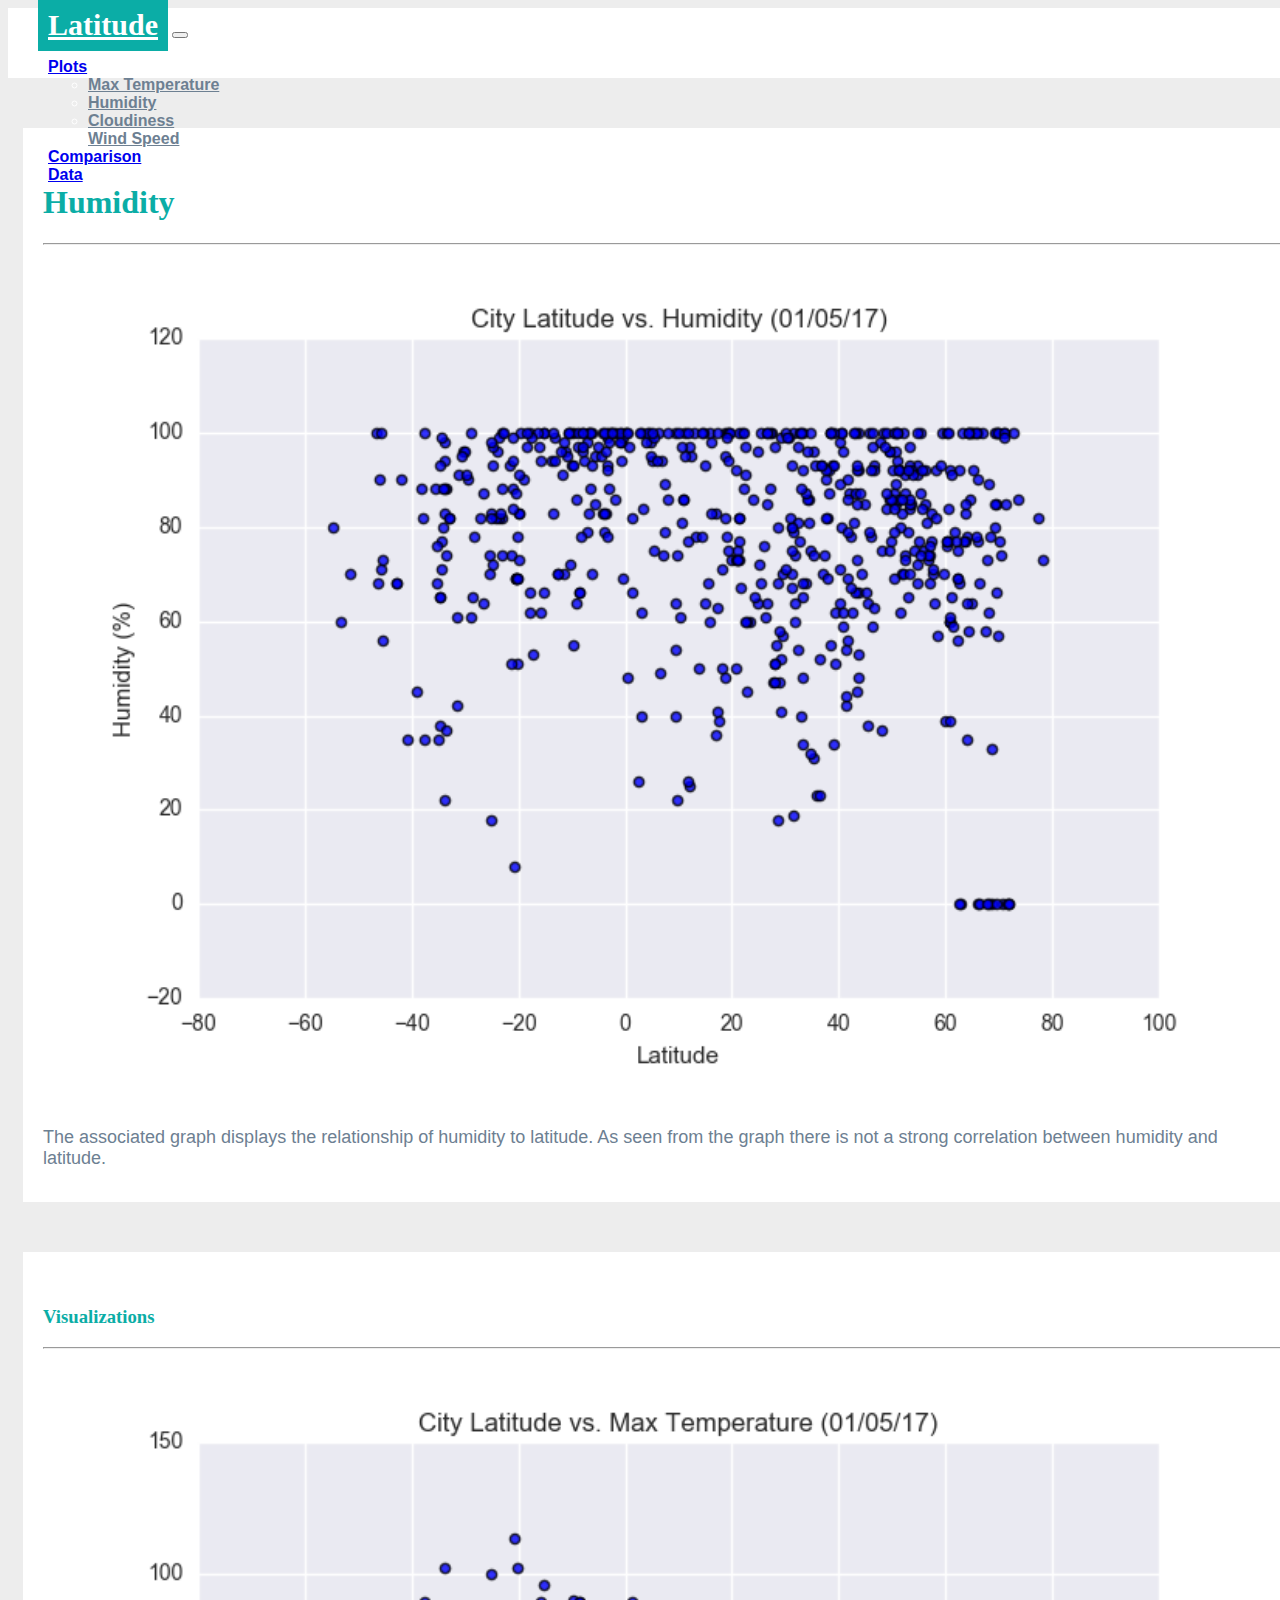
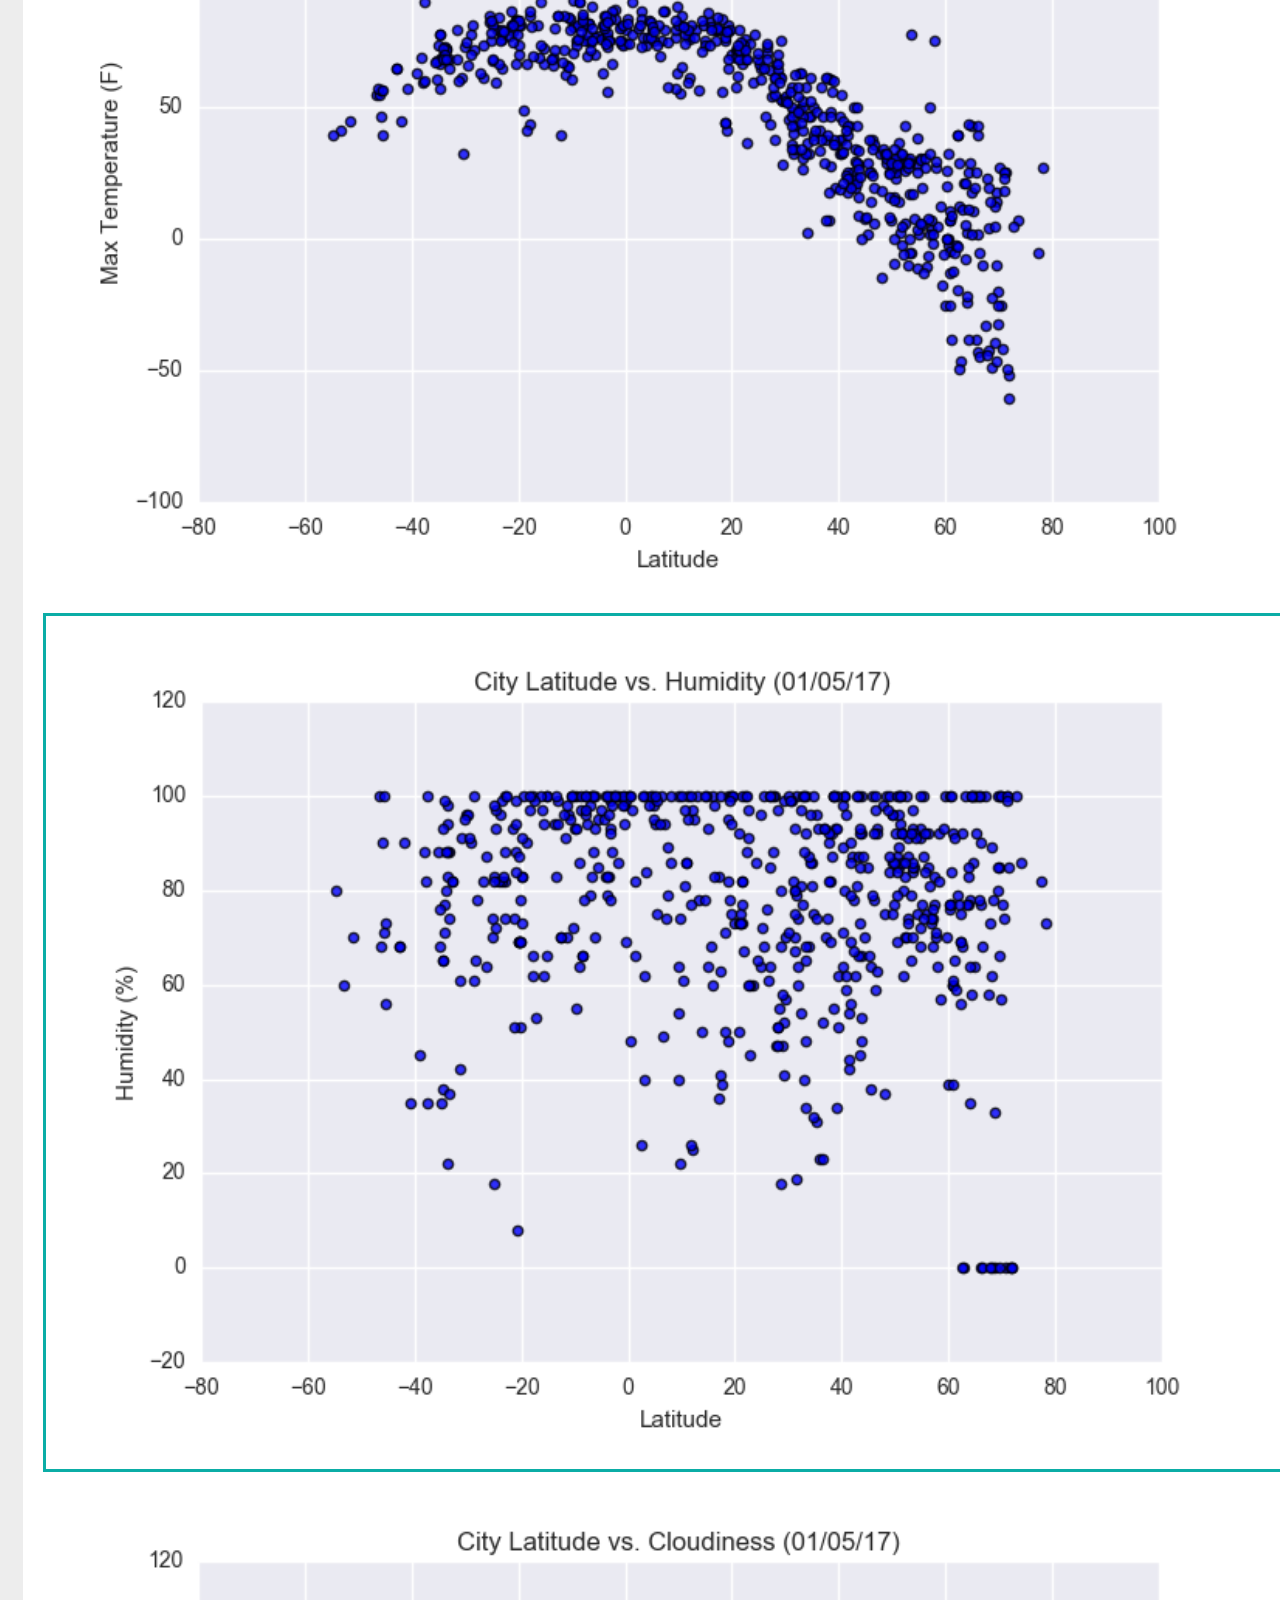
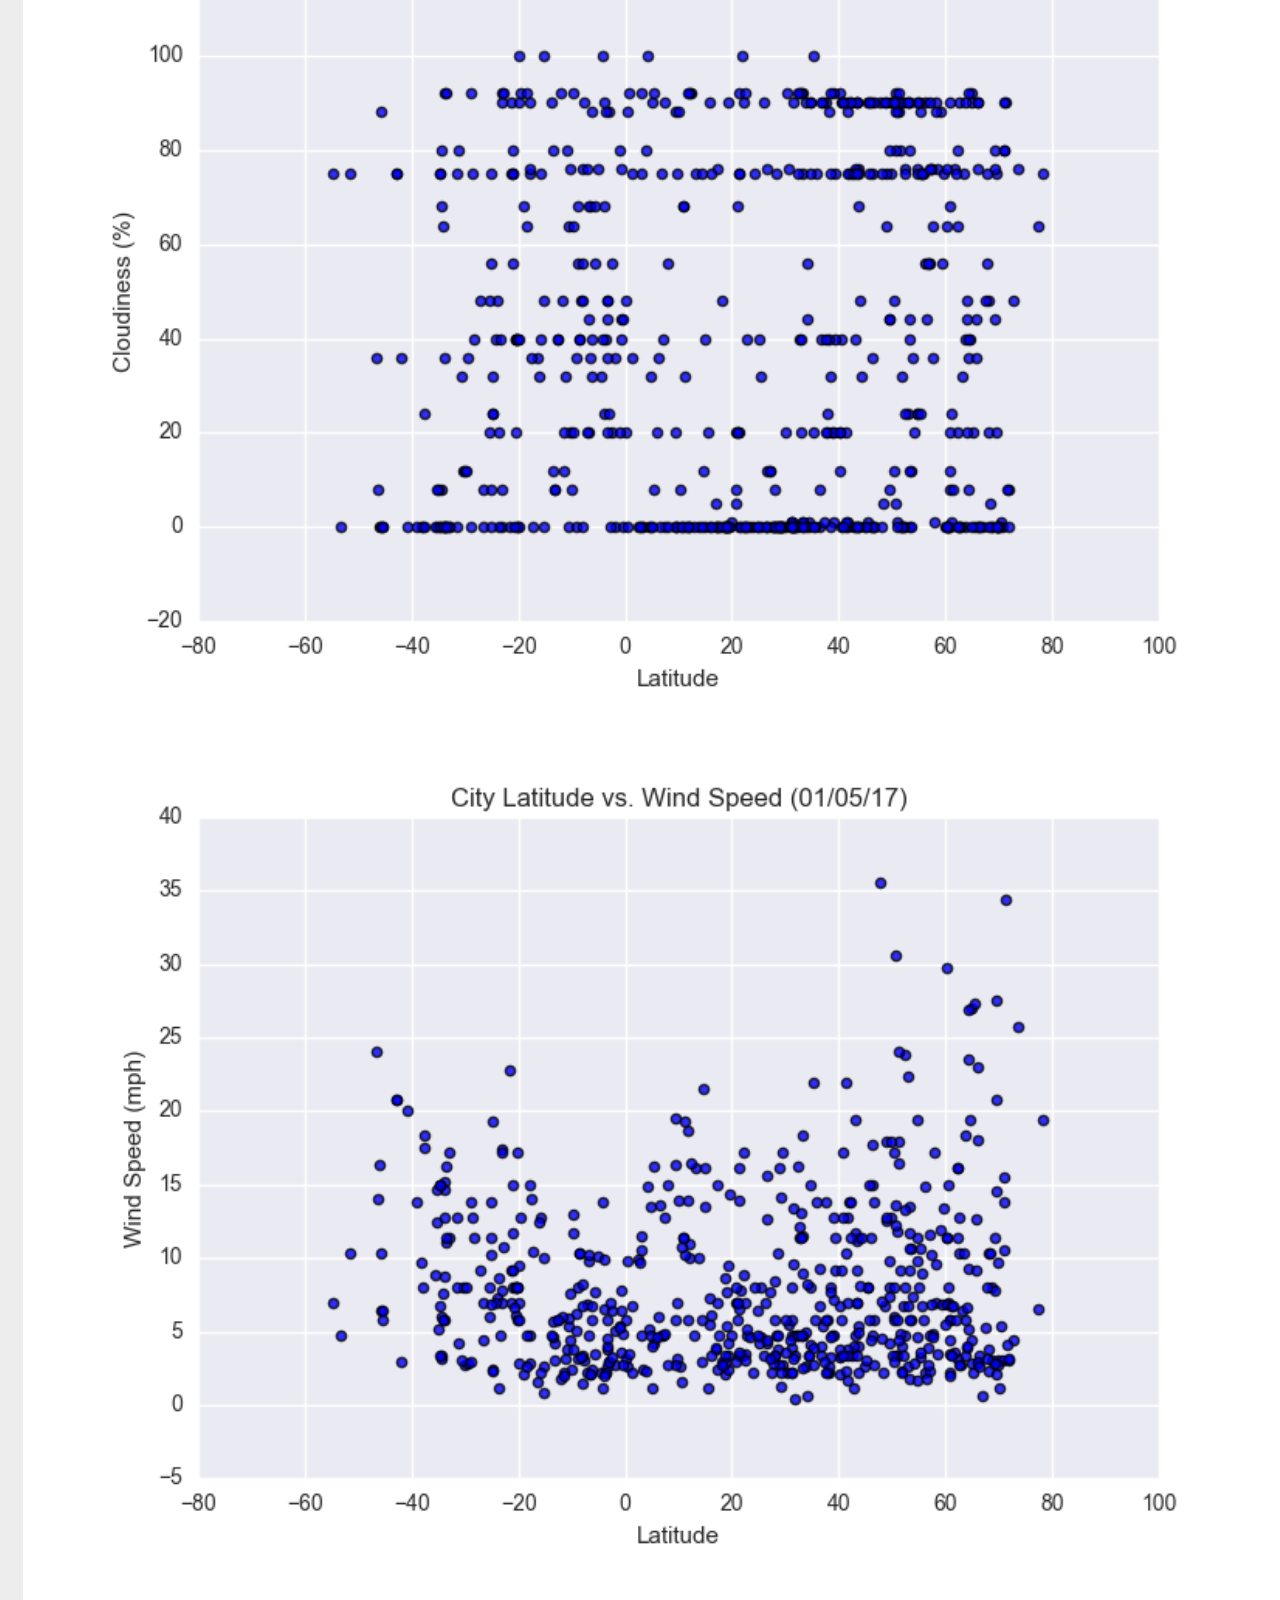
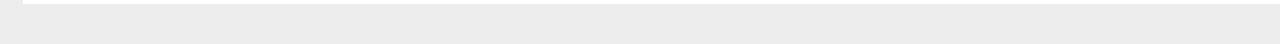
<file: humidity.html>
<!DOCTYPE html>
<html lang="en-us">

<head>
  <meta charset="UTF-8">
  <title>Weather Analysis Dashboard</title>
  <link href="https://cdn.jsdelivr.net/npm/bootstrap@5.1.0/dist/css/bootstrap.min.css" rel="stylesheet" integrity="sha384-KyZXEAg3QhqLMpG8r+8fhAXLRk2vvoC2f3B09zVXn8CA5QIVfZOJ3BCsw2P0p/We" crossorigin="anonymous">
  <link rel="stylesheet" href="style.css">
</head>

<body>

  <div  class="navigation">
    <nav class="navbar navbar-expand-lg navbar-light bg-light">
      <div class="container-fluid">
        <a class="navbar-brand" href="index.html">Latitude</a>
        <button class="navbar-toggler" type="button" data-bs-toggle="collapse" data-bs-target="#navbarNavDropdown" aria-controls="navbarNavDropdown" aria-expanded="false" aria-label="Toggle navigation">
          <span class="navbar-toggler-icon"></span>
        </button>
        <div class="collapse navbar-collapse" id="navbarNavDropdown">
          <ul class="navbar-nav ms-auto">
            <li class="nav-item dropdown">
              <a class="nav-link dropdown-toggle" href="#" id="navbarDropdownMenuLink" role="button" data-bs-toggle="dropdown" aria-expanded="false">
                Plots
              </a>
              <ul class="dropdown-menu" aria-labelledby="navbarDropdownMenuLink">
                <li><a class="dropdown-item" href="max_temperature.html">Max Temperature</a></li>
                <li><a class="dropdown-item" href="humidity.html">Humidity</a></li>
                <li><a class="dropdown-item" href="cloudiness.html">Cloudiness</a></li>
                <li><a class="dropdown-item" href="wind_speed.html">Wind Speed</a></li>
              </ul>
            </li>
            <li class="nav-item">
              <a class="nav-link" aria-current="page" href="comparison.html">Comparison</a>
            </li>
            <li class="nav-item">
              <a class="nav-link" href="data.html">Data</a>
            </li>
          </ul>
        </div>
      </div>
    </nav>
  </div>

  <div class="container">
    <div class="row">
      <div class="col-lg-7 col-md-12">
        <div class="box">
          <h1 class="title">Humidity</h1>
          <hr>
          <img src="Resources/assets/images/Fig2.png" alt="Humidity Graph">
          <p>The associated graph displays the relationship of humidity to latitude. As seen from the graph there is not a strong correlation between humidity and latitude.</p>
        </div>
      </div>

      <div class="col-lg-5 col-md-12">
        <div class="box">
          <h3 class="title">Visualizations</h3>
          <hr>  
          <div class="row">
            <div class="col-6">
              <a href="max_temperature.html"><img alt="Max Temperature Graph" src="Resources/assets/images/Fig1.png" class="img-fluid"></a>
            </div>
            <div class="col-6">
              <a href="humidity.html"><img alt="Humidity Graph" src="Resources/assets/images/Fig2.png" class="img-active"></a>
            </div>
          </div>
          <div class="row">
            <div class="col-6">
              <a href="cloudiness.html"><img alt="Cloudiness Graph" src="Resources/assets/images/Fig3.png" class="img-fluid"></a>
            </div>
            <div class="col-6">
              <a href="wind_speed.html"><img alt="Wind Speed Graph" src="Resources/assets/images/Fig4.png" class="img-fluid"></a>
            </div>
          </div>
        </div>
      </div>
    </div>
  </div>


  
  <script src="https://code.jquery.com/jquery-3.3.1.slim.min.js" integrity="sha384-q8i/X+965DzO0rT7abK41JStQIAqVgRVzpbzo5smXKp4YfRvH+8abtTE1Pi6jizo" crossorigin="anonymous"></script>
  <script src="https://cdnjs.cloudflare.com/ajax/libs/popper.js/1.14.7/umd/popper.min.js" integrity="sha384-UO2eT0CpHqdSJQ6hJty5KVphtPhzWj9WO1clHTMGa3JDZwrnQq4sF86dIHNDz0W1" crossorigin="anonymous"></script>
  <script src="https://cdn.jsdelivr.net/npm/bootstrap@5.1.0/dist/js/bootstrap.bundle.min.js" integrity="sha384-U1DAWAznBHeqEIlVSCgzq+c9gqGAJn5c/t99JyeKa9xxaYpSvHU5awsuZVVFIhvj" crossorigin="anonymous"></script>  
</body>

</html>
</file>
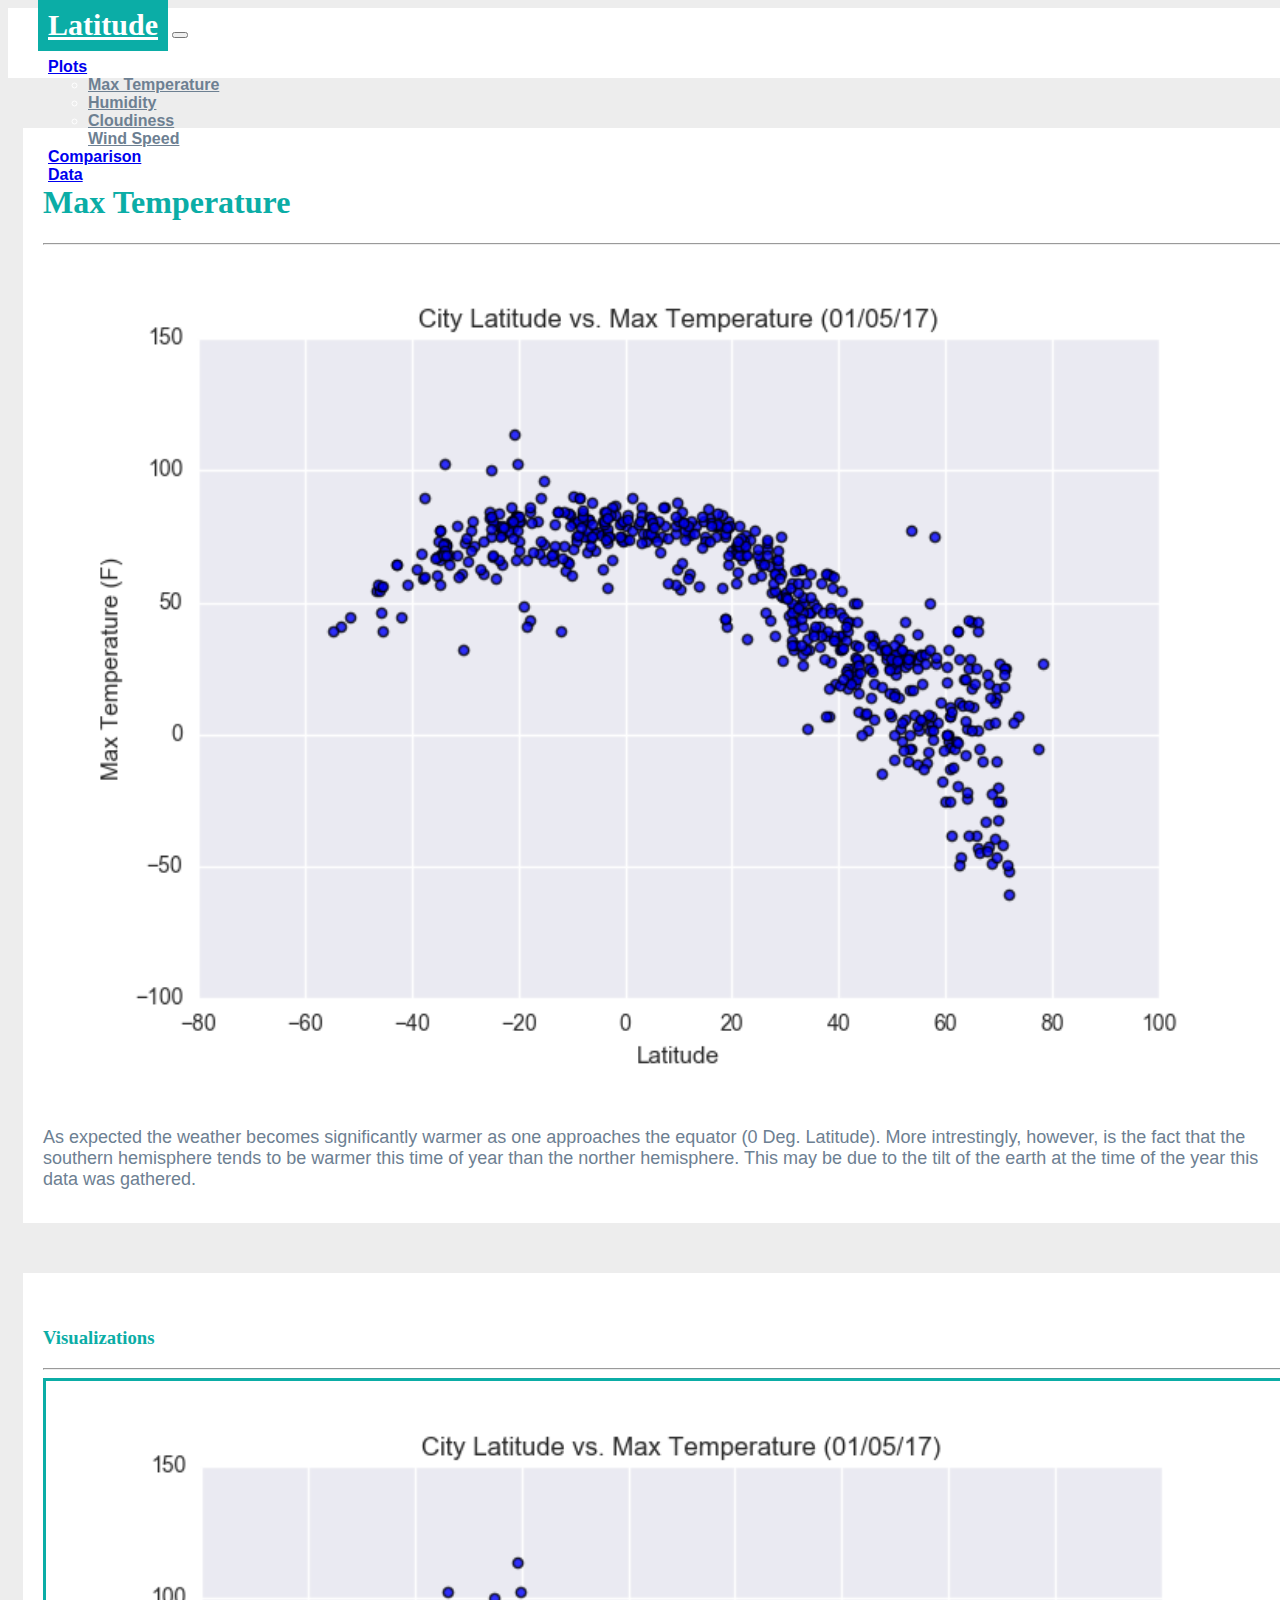
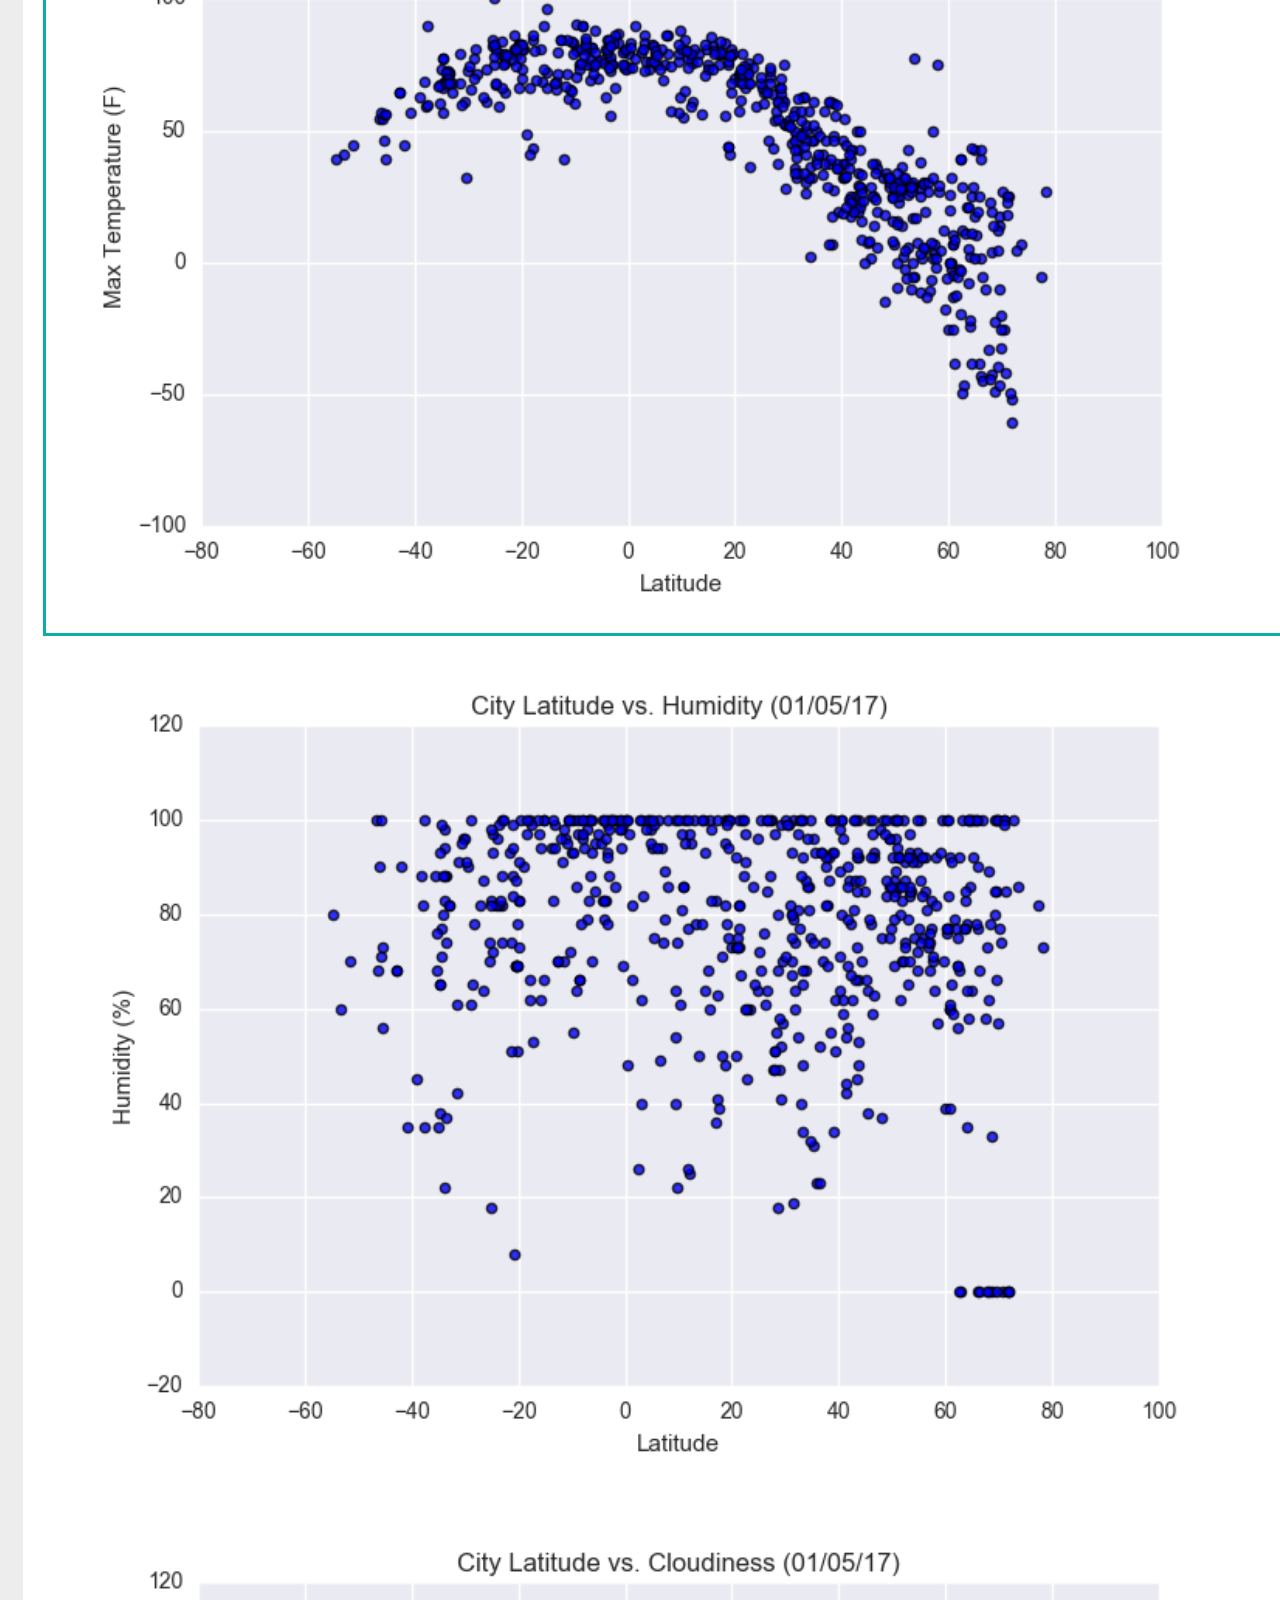
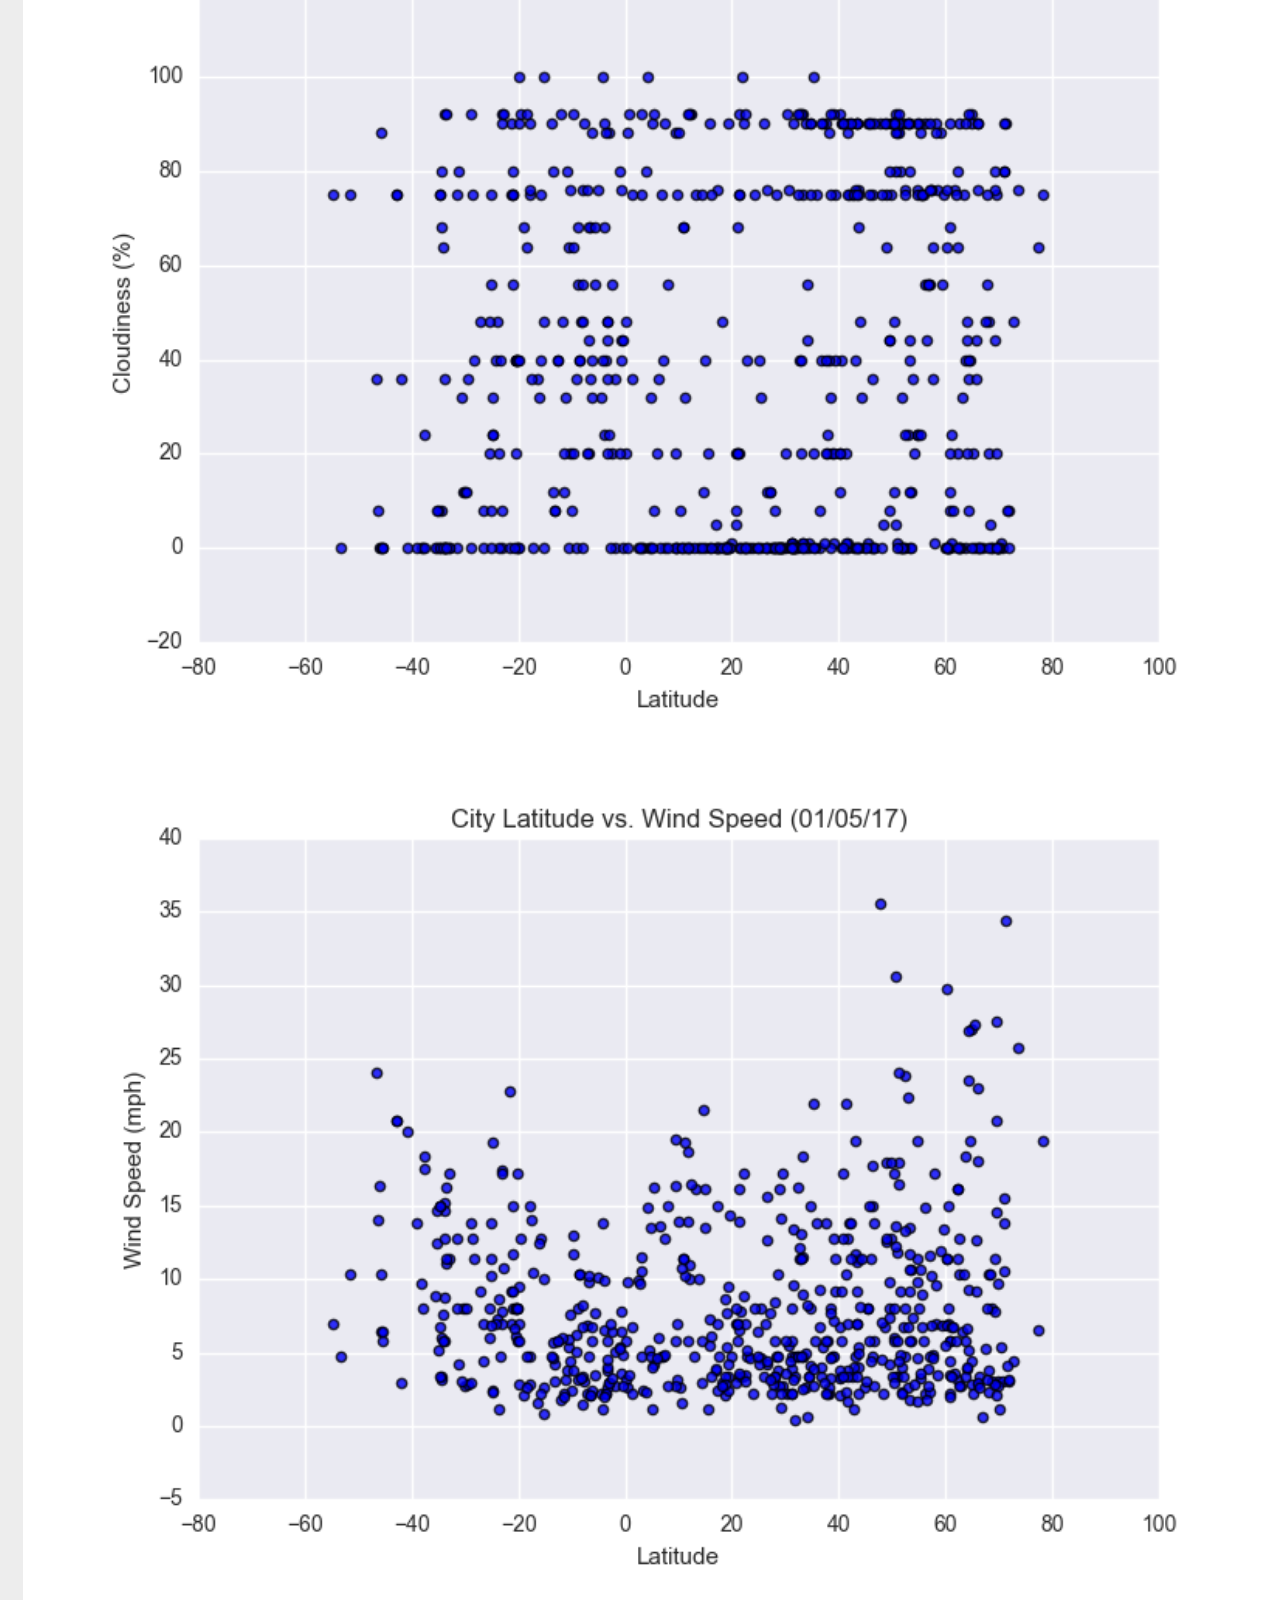
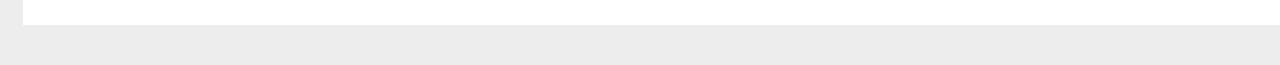
<file: max_temperature.html>
<!DOCTYPE html>
<html lang="en-us">

<head>
  <meta charset="UTF-8">
  <title>Weather Analysis Dashboard</title>
  <link href="https://cdn.jsdelivr.net/npm/bootstrap@5.1.0/dist/css/bootstrap.min.css" rel="stylesheet"
    integrity="sha384-KyZXEAg3QhqLMpG8r+8fhAXLRk2vvoC2f3B09zVXn8CA5QIVfZOJ3BCsw2P0p/We" crossorigin="anonymous">
  <link rel="stylesheet" href="style.css">
</head>

<body>

  <div class="navigation">
    <nav class="navbar navbar-expand-lg navbar-light bg-light">
      <div class="container-fluid">
        <a class="navbar-brand" href="index.html">Latitude</a>
        <button class="navbar-toggler" type="button" data-bs-toggle="collapse" data-bs-target="#navbarNavDropdown"
          aria-controls="navbarNavDropdown" aria-expanded="false" aria-label="Toggle navigation">
          <span class="navbar-toggler-icon"></span>
        </button>
        <div class="collapse navbar-collapse" id="navbarNavDropdown">
          <ul class="navbar-nav ms-auto">
            <li class="nav-item dropdown">
              <a class="nav-link dropdown-toggle" href="#" id="navbarDropdownMenuLink" role="button"
                data-bs-toggle="dropdown" aria-expanded="false">
                Plots
              </a>
              <ul class="dropdown-menu" aria-labelledby="navbarDropdownMenuLink">
                <li><a class="dropdown-item" href="max_temperature.html">Max Temperature</a></li>
                <li><a class="dropdown-item" href="humidity.html">Humidity</a></li>
                <li><a class="dropdown-item" href="cloudiness.html">Cloudiness</a></li>
                <li><a class="dropdown-item" href="wind_speed.html">Wind Speed</a></li>
              </ul>
            </li>
            <li class="nav-item">
              <a class="nav-link" aria-current="page" href="comparison.html">Comparison</a>
            </li>
            <li class="nav-item">
              <a class="nav-link" href="data.html">Data</a>
            </li>
          </ul>
        </div>
      </div>
    </nav>
  </div>

  <div class="container">
    <div class="row">
      <div class="col-lg-7 col-md-12">
        <div class="box">
          <h1 class="title">Max Temperature</h1>
          <hr>
          <img src="Resources/assets/images/Fig1.png" alt="Max Temperature Graph">
          <p>As expected the weather becomes significantly warmer as one approaches the equator (0 Deg. Latitude). More
            intrestingly, however, is the fact that the southern hemisphere tends to be warmer this time of year than
            the norther hemisphere. This may be due to the tilt of the earth at the time of the year this data was
            gathered.</p>
        </div>
      </div>

      <div class="col-lg-5 col-md-12">
        <div class="box">
          <h3 class="title">Visualizations</h3>
          <hr>
          <div class="row">
            <div class="col-6">
              <a href="max_temperature.html"><img alt="Max Temperature Graph" src="Resources/assets/images/Fig1.png"
                  class="img-active"></a>
            </div>
            <div class="col-6">
              <a href="humidity.html"><img alt="Humidity Graph" src="Resources/assets/images/Fig2.png"
                  class="img-fluid"></a>
            </div>
          </div>
          <div class="row">
            <div class="col-6">
              <a href="cloudiness.html"><img alt="Cloudiness Graph" src="Resources/assets/images/Fig3.png"
                  class="img-fluid"></a>
            </div>
            <div class="col-6">
              <a href="wind_speed.html"><img alt="Wind Speed Graph" src="Resources/assets/images/Fig4.png"
                  class="img-fluid"></a>
            </div>
          </div>
        </div>
      </div>
    </div>
  </div>



  <script src="https://code.jquery.com/jquery-3.3.1.slim.min.js"
    integrity="sha384-q8i/X+965DzO0rT7abK41JStQIAqVgRVzpbzo5smXKp4YfRvH+8abtTE1Pi6jizo"
    crossorigin="anonymous"></script>
  <script src="https://cdnjs.cloudflare.com/ajax/libs/popper.js/1.14.7/umd/popper.min.js"
    integrity="sha384-UO2eT0CpHqdSJQ6hJty5KVphtPhzWj9WO1clHTMGa3JDZwrnQq4sF86dIHNDz0W1"
    crossorigin="anonymous"></script>
  <script src="https://cdn.jsdelivr.net/npm/bootstrap@5.1.0/dist/js/bootstrap.bundle.min.js"
    integrity="sha384-U1DAWAznBHeqEIlVSCgzq+c9gqGAJn5c/t99JyeKa9xxaYpSvHU5awsuZVVFIhvj"
    crossorigin="anonymous"></script>
</body>

</html>
</file>
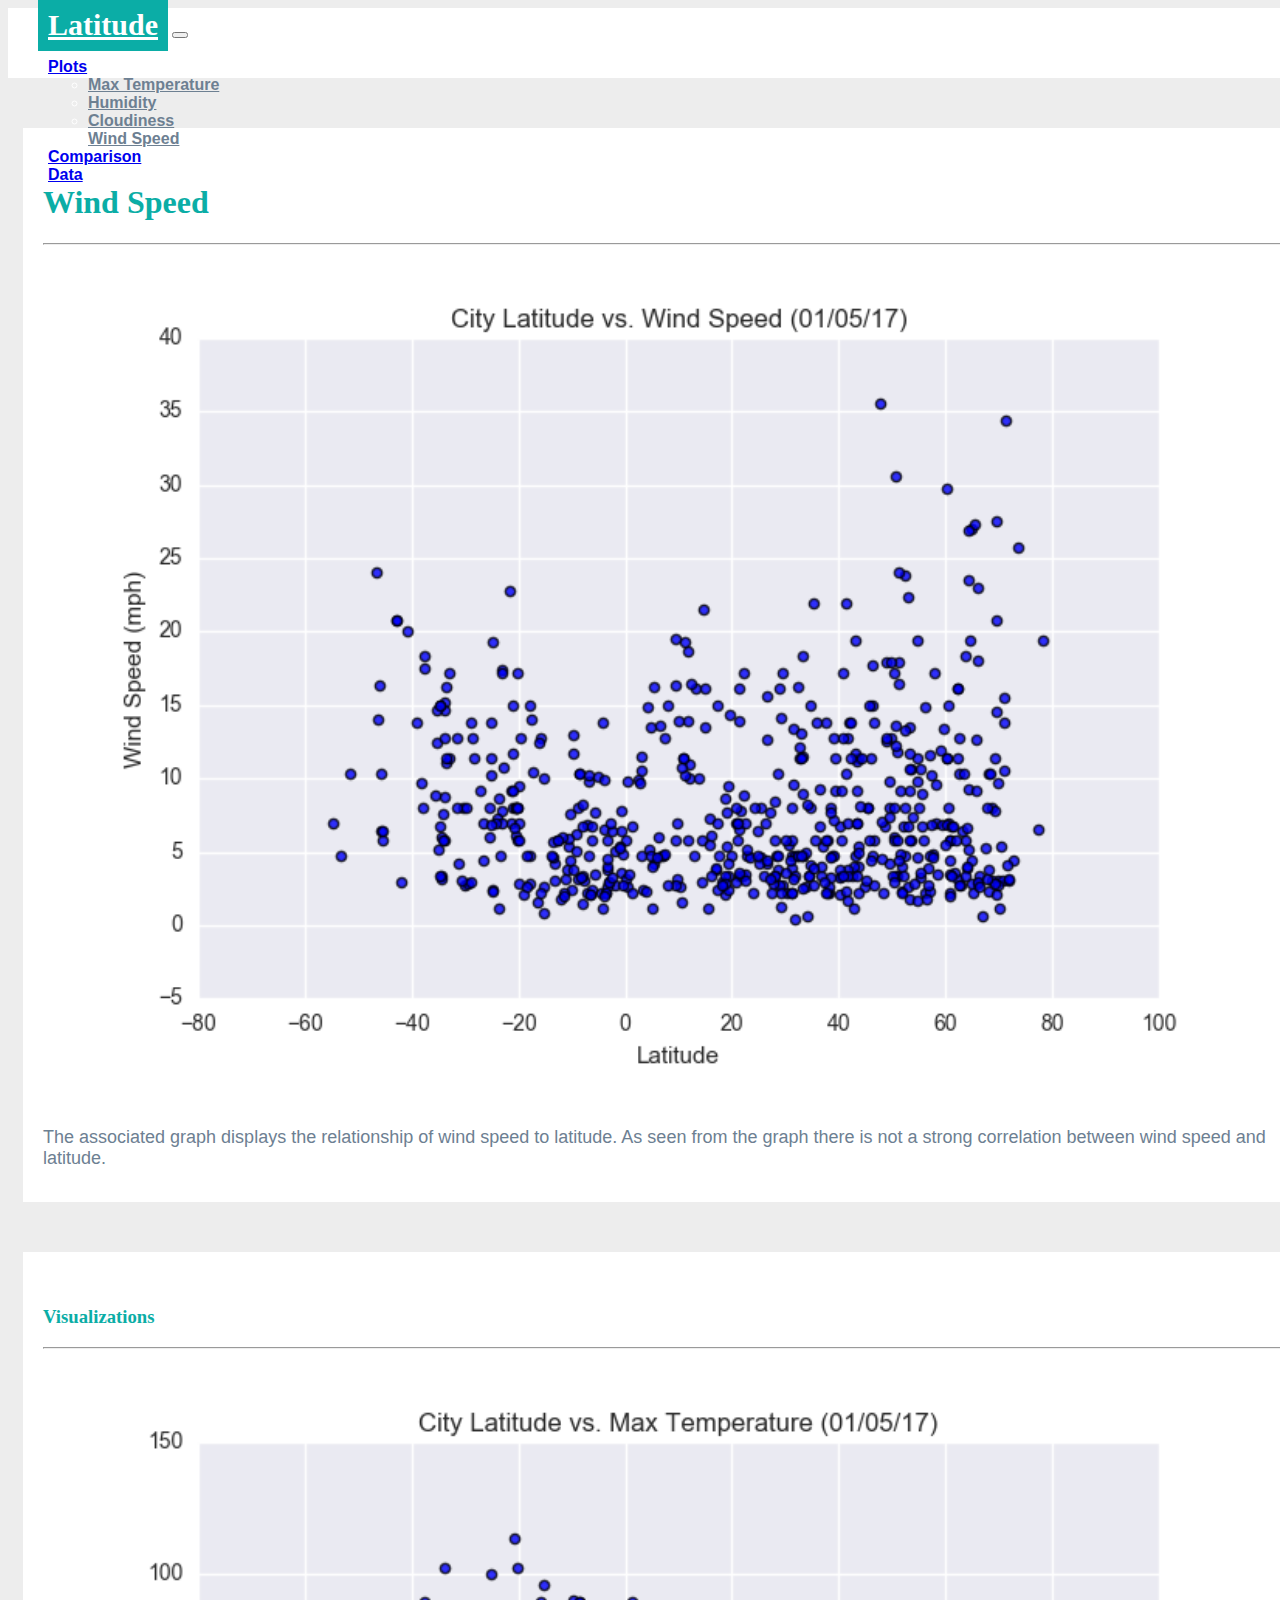
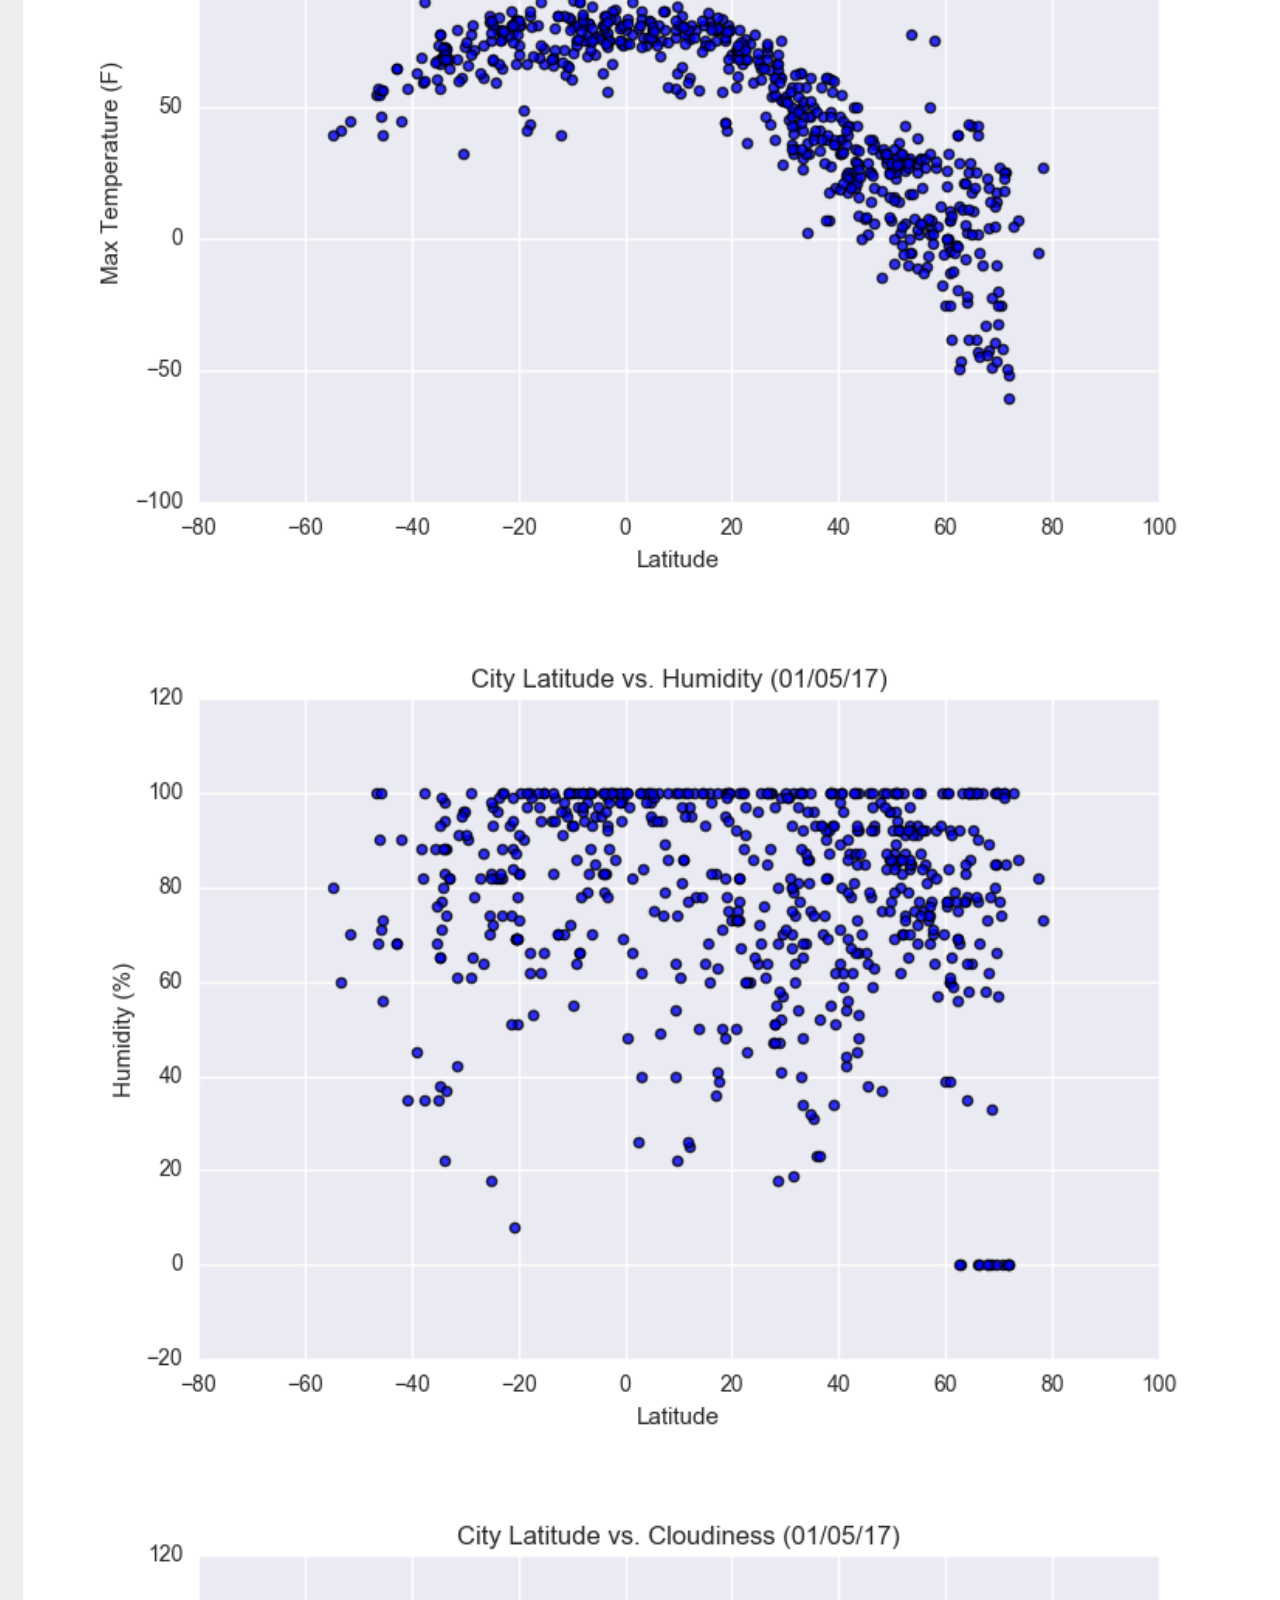
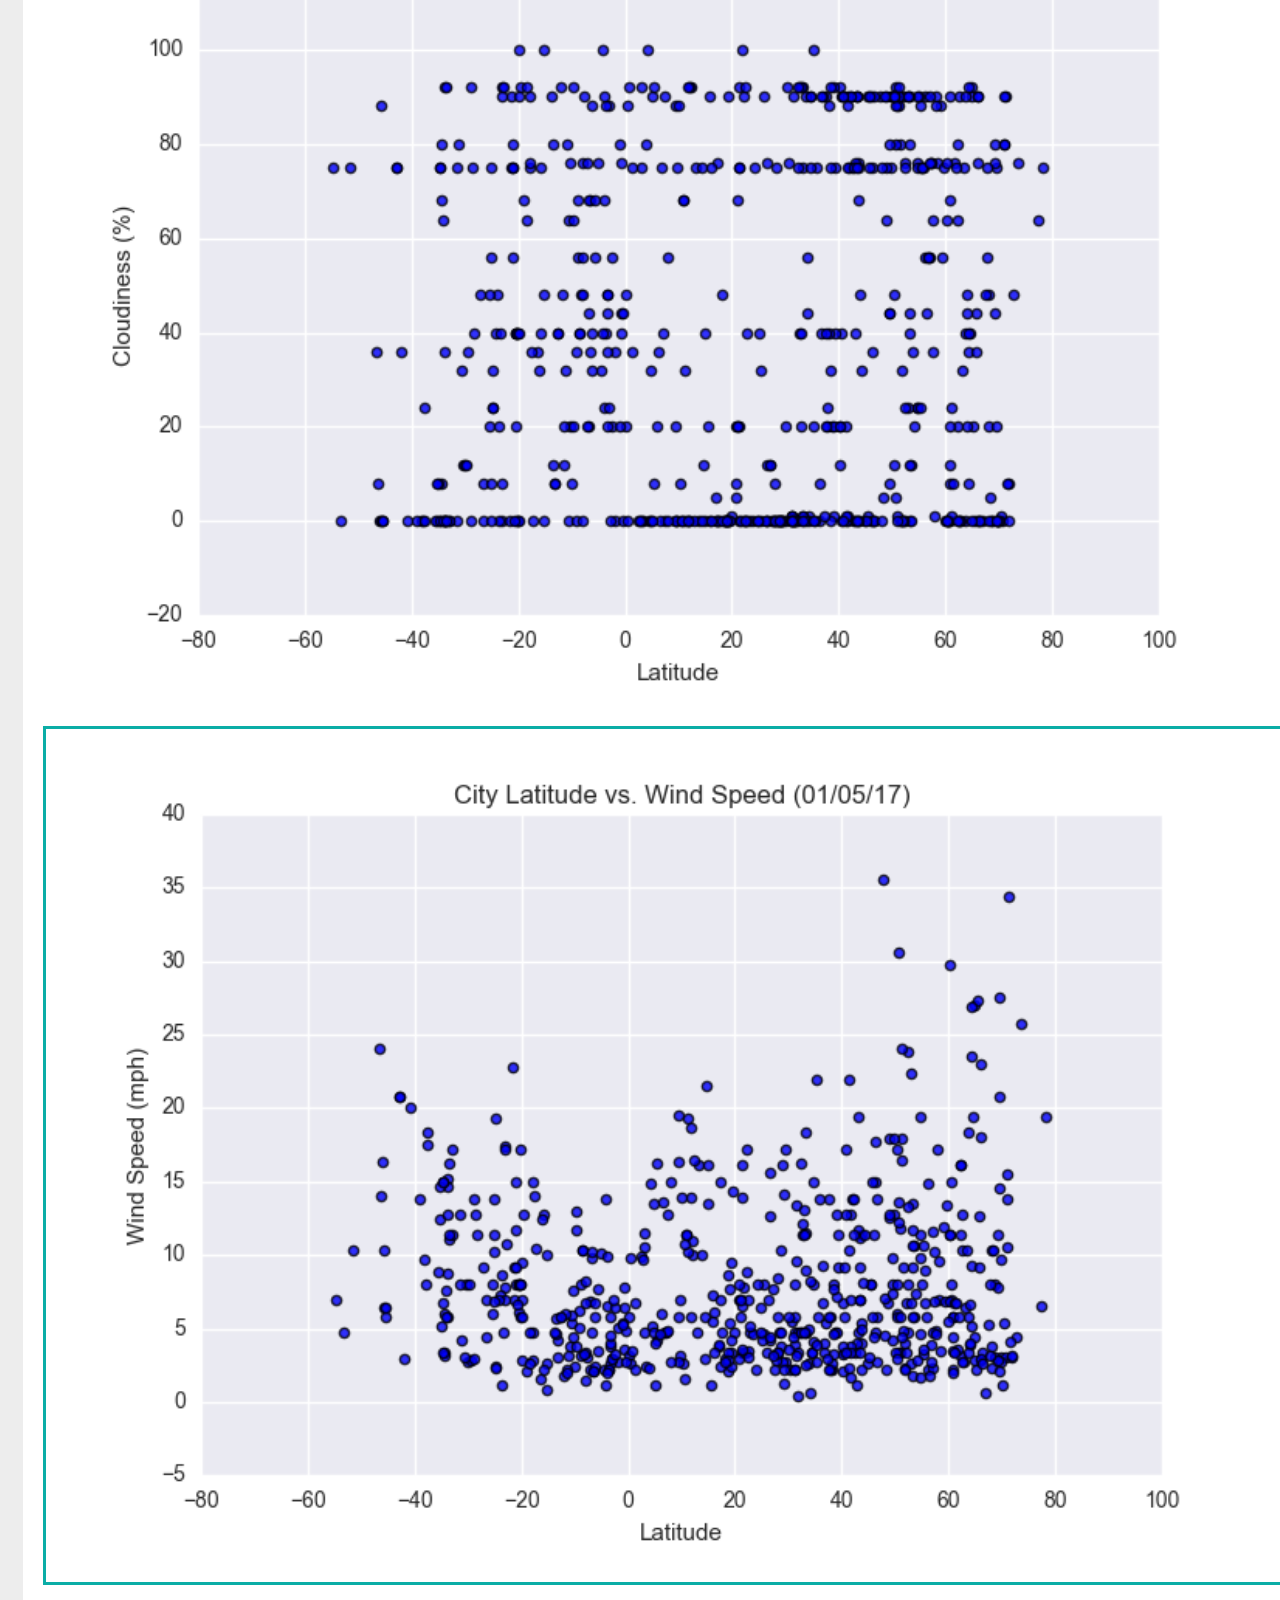
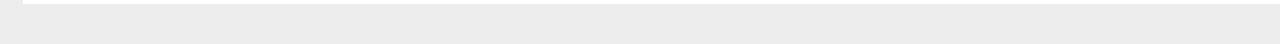
<file: wind_speed.html>
<!DOCTYPE html>
<html lang="en-us">

<head>
  <meta charset="UTF-8">
  <title>Weather Analysis Dashboard</title>
  <link href="https://cdn.jsdelivr.net/npm/bootstrap@5.1.0/dist/css/bootstrap.min.css" rel="stylesheet" integrity="sha384-KyZXEAg3QhqLMpG8r+8fhAXLRk2vvoC2f3B09zVXn8CA5QIVfZOJ3BCsw2P0p/We" crossorigin="anonymous">
  <link rel="stylesheet" href="style.css">
</head>

<body>

  <div  class="navigation">
    <nav class="navbar navbar-expand-lg navbar-light bg-light">
      <div class="container-fluid">
        <a class="navbar-brand" href="index.html">Latitude</a>
        <button class="navbar-toggler" type="button" data-bs-toggle="collapse" data-bs-target="#navbarNavDropdown" aria-controls="navbarNavDropdown" aria-expanded="false" aria-label="Toggle navigation">
          <span class="navbar-toggler-icon"></span>
        </button>
        <div class="collapse navbar-collapse" id="navbarNavDropdown">
          <ul class="navbar-nav ms-auto">
            <li class="nav-item dropdown">
              <a class="nav-link dropdown-toggle" href="#" id="navbarDropdownMenuLink" role="button" data-bs-toggle="dropdown" aria-expanded="false">
                Plots
              </a>
              <ul class="dropdown-menu" aria-labelledby="navbarDropdownMenuLink">
                <li><a class="dropdown-item" href="max_temperature.html">Max Temperature</a></li>
                <li><a class="dropdown-item" href="humidity.html">Humidity</a></li>
                <li><a class="dropdown-item" href="cloudiness.html">Cloudiness</a></li>
                <li><a class="dropdown-item" href="wind_speed.html">Wind Speed</a></li>
              </ul>
            </li>
            <li class="nav-item">
              <a class="nav-link" aria-current="page" href="comparison.html">Comparison</a>
            </li>
            <li class="nav-item">
              <a class="nav-link" href="data.html">Data</a>
            </li>
          </ul>
        </div>
      </div>
    </nav>
  </div>

  <div class="container">
    <div class="row">
      <div class="col-lg-7 col-md-12">
        <div class="box">
          <h1 class="title">Wind Speed</h1>
          <hr>
          <img src="Resources/assets/images/Fig4.png" alt="Wind Speed Graph">
          <p>The associated graph displays the relationship of wind speed to latitude. As seen from the graph there is not a strong correlation between wind speed and latitude.</p>
        </div>
      </div>

      <div class="col-lg-5 col-md-12">
        <div class="box">
          <h3 class="title">Visualizations</h3>
          <hr>  
          <div class="row">
            <div class="col-6">
              <a href="max_temperature.html"><img alt="Max Temperature Graph" src="Resources/assets/images/Fig1.png" class="img-fluid"></a>
            </div>
            <div class="col-6">
              <a href="humidity.html"><img alt="Humidity Graph" src="Resources/assets/images/Fig2.png" class="img-fluid"></a>
            </div>
          </div>
          <div class="row">
            <div class="col-6">
              <a href="cloudiness.html"><img alt="Cloudiness Graph" src="Resources/assets/images/Fig3.png" class="img-fluid"></a>
            </div>
            <div class="col-6">
              <a href="wind_speed.html"><img alt="Wind Speed Graph" src="Resources/assets/images/Fig4.png" class="img-active"></a>
            </div>
          </div>
        </div>
      </div>
    </div>
  </div>


  
  <script src="https://code.jquery.com/jquery-3.3.1.slim.min.js" integrity="sha384-q8i/X+965DzO0rT7abK41JStQIAqVgRVzpbzo5smXKp4YfRvH+8abtTE1Pi6jizo" crossorigin="anonymous"></script>
  <script src="https://cdnjs.cloudflare.com/ajax/libs/popper.js/1.14.7/umd/popper.min.js" integrity="sha384-UO2eT0CpHqdSJQ6hJty5KVphtPhzWj9WO1clHTMGa3JDZwrnQq4sF86dIHNDz0W1" crossorigin="anonymous"></script>
  <script src="https://cdn.jsdelivr.net/npm/bootstrap@5.1.0/dist/js/bootstrap.bundle.min.js" integrity="sha384-U1DAWAznBHeqEIlVSCgzq+c9gqGAJn5c/t99JyeKa9xxaYpSvHU5awsuZVVFIhvj" crossorigin="anonymous"></script>  
</body>

</html>
</file>
<file: style.css>
/* Body */
body {
    height: 100%;
    width: 100%;
    background-color: #EDEDED;
    font-family: Georgia, 'Times New Roman', Times, serif;
}
/* Navbar */
.navigation {
    color: white;
    font-family: sans-serif;
    background-color: #0BADA6;
    font-weight: bold;
    padding: inherit;
}
.navigation .navbar-brand {
    color: white;
    font-family: Verdana;
    font-size: 30px;
    background-color: #0BADA6;
    font-weight: bold;
    margin-left: 30px;
    padding: 10px;
    box-sizing: border-box;
}
.navbar {
    max-height: 70px;
    background-color: white;
    font-size: 16px;
}
.dropdown-item{
    color: #6D8092; 
}

.dropdown .dropdown-menu .dropdown-item:active, .dropdown .dropdown-menu .dropdown-item:hover{
    background-color:#E7E7E7; 
}
.navigation .nav-link:hover{
    background-color:#E7E7E7;
   }
.navigation .navbar-brand:hover{
    color: rgb(200, 248, 246);
}
.container {
    width: 100%;
    padding-right: 15px;
    padding-left: 15px;
    margin-right: auto;
    margin-left: auto;
}
/* Images */
img {
    width: 100%;
    height: 100%;
}
.img-fluid:hover{
    border-color: #0BADA6;
    border-style: solid;
}
.img-active {
    border-color:#0BADA6;
    border-style: solid; 
}
/* Surrond imgage with text */
.visualization{
    width: 50%;
    height: 50%;
}
/* Title */
.title {
    color: #0BADA6;  
    font-family: Georgia, 'Times New Roman', Times, serif;
    font-weight: bolder; 
    padding-top: 25px; 
}
/* Paragraph */
p {
    color: #6D8092;
    font-family: Arial, Helvetica, sans-serif;
    font-size: 18px; 
}
/* Box */
.box {
    margin-top: 50px;
    margin-bottom: 40px;
    padding: 10px 20px 15px;
    color: black;
    background-color: white;
}

/* Table */
.table-responsive {
    font-family: Arial, Helvetica, sans-serif;
}

@media(max-width: 992px){
.navbar-brand {
    color: white;
    font-size: 30px;
    background-color: #0BADA6;
    padding: 10px;
}
.navbar{
    max-height: none; 
    padding: inherit;
}
.container{
    background-color: white;
}
.bg-light {
    background-color: #0BADA6 !important;
  }
  body {
    height: 100%;
    width: 100%;
    background-color: white;
    font-family: Georgia, 'Times New Roman', Times, serif;
}
.navbar-collapse{
    background-color: white;
}
}
</file>
